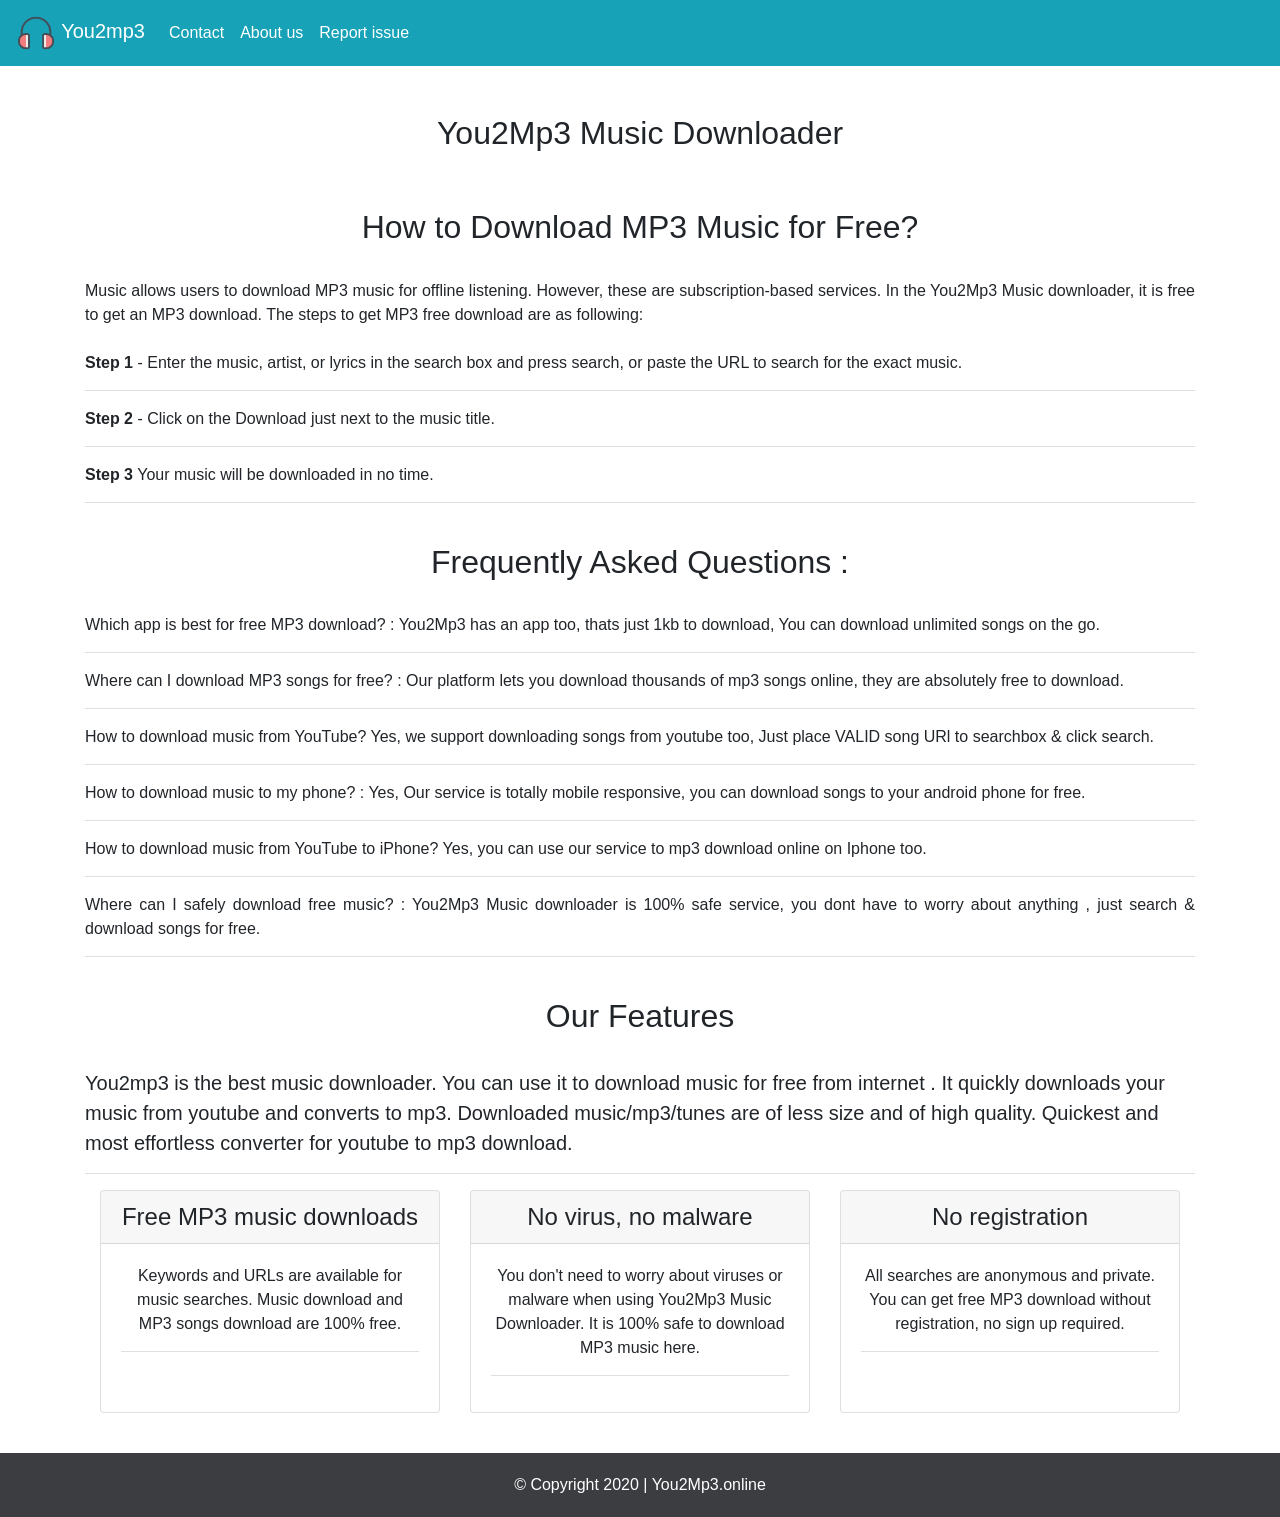
<file: templates/about/about-us.html>
<!DOCTYPE html>
<head>
    <title>About Us</title>
    <meta charset="utf-8">
    <meta name="viewport" content="width=device-width, initial-scale=1">
    <meta charset="utf-8">
    <meta http-equiv="X-UA-Compatible" content="IE=edge">
    <meta name="robots" content="index,follow">
    <meta name="viewport" content="width=device-width, initial-scale=1">
    <meta name="keywords" content="youtube,mp3,converter,mp3 downloader">
    <!-- The above 3 meta tags *must* come first in the head; any other head content must come *after* these tags -->
    <meta name="description" content="Best mp3 downloader. It converts youtube video to mp3 (audio) .">
    <meta name="author" content="Shriniket Deshmukh">
    <meta name="google-site-verification" content="qfklzXawE9NIPtJ610evPeB9g4TDpAusvRpA3a_BpjU" />
    <script src="https://ajax.googleapis.com/ajax/libs/jquery/1.12.4/jquery.min.js"></script>
    <link rel="icon" href="[data-uri]">
    <!--<link href="https://fonts.googleapis.com/css2?family=Balsamiq+Sans&display=swap" rel="stylesheet">-->
    <link rel="stylesheet" href="/static/css/site_css.css">
    <link rel="stylesheet" href="/static/css/custom_css.css">

    <!--<style>
        body{
            font-family: 'Balsamiq Sans', cursive;
        }
    </style>-->
</head>
<body>
	<header>
        <nav class="navbar sticky-top navbar-expand-lg navbar-light bg-info col-12">
            <a class="navbar-brand" href="https://www.you2mp3.online/"><img src="[data-uri]">&nbsp;You2mp3</a>
            <button class="navbar-toggler" type="button" data-toggle="collapse" data-target="#menuitem">
            <span class="navbar-toggler-icon text-warning"></span>
            </button>
            <div class="collapse navbar-collapse" id="menuitem">
                <ul class="navbar-nav">
                    <!--
                    <li class="nav-item">
                        <a class="nav-link" href="https://www.you2mp3.online/forum" target="_blank">Forum</a>
                    </li>
                    <li class="nav-item">
                        <a class="nav-link" href="https://www.you2mp3.online/blog" target="_blank">Blog</a>
                    </li>
                    -->
                    <li class="nav-item ">
                        <a class="nav-link" href="mailto:onesearchbusiness@gmail.com" target="_blank">Contact</a>
                    </li>
                    <li class="nav-item">
                        <a class="nav-link" href="https://www.you2mp3.online/home" target="_blank">About us</a>
                    </li>
                    <li class="nav-item">
                        <a class="nav-link" href="mailto:onesearchbusiness@gmail.com" target="_blank">Report issue</a>
                    </li>
                </ul>
            </div>
            <div class="d-none d-md-block">
            <ul class="navbar-nav">
				<!--<li><a class="nav-link" href="https://www.facebook.com/sharer/sharer.php?u=https%3A//www.you2mp3.online/"><img src="[data-uri]"></a></li>
				<li><a class="nav-link" href="https://twitter.com/intent/tweet?text=Check out this youtube and soundcloud downloader now! https%3A//www.you2mp3.online/"><img src="[data-uri]"></a></li>-->
				<!--<li><a class="nav-link" href="https://wa.me/?text=Check out this youtube and soundcloud  downloader now! https%3A//www.you2mp3.online/"><img src="[data-uri]"></a></li>-->
			</ul>
			</div>
        </nav>
    </header>
    <br/><br/>



	<section>
		<div class="container">
			<div class="row">
			    <div class="col-md-12 text-center">
			        <h2>You2Mp3 Music Downloader</h2>
			    </div>
			</div>
			<br/>
<!--			            <div class="row text-justify">-->
<!--                    <p>You2Mp3 is a daily renewed <b>online music 🎧</b> search engine. This website provides <b>high quality mp3</b> 💯 downloads.</p>-->
<!--                    <p>You2Mp3 Music Downloader is simple & fast <b> music downloader for iphone-->
<!--</b> online. We help you to download free music for your android phones , iphones. We are the <b>#1</b> 👌 resource for free music. Our Visitors are able to browse, and download music for free.</p>-->
<!--                    <p>There is no registration required , you can easily download thousands of mp3 songs without any software. <b>You2mp3 Music Downloader</b> is a self-service YouTube Converter too. You can download YouTube videos as MP3 files in just a few steps. The service is for everyone from large businesses to individuals.</p>-->
<!--                    <p>You just have to type song name in search box ,and hit <b>"enter"</b> . You can also search songs , and download music fast & free.</p>-->
                    <!--
<!--                    <p>You2Mp3 Music Downloader is a free music downloader with no virus infection, and 100% allowed to download MP3 music.</p>-->
<!--                    <p>It isn't just an online music downloader, yet in addition the best free music downloader app for android 2019/2020 and underpins the two watchwords and URL music download. Discover any music you need on the Internet and download music free online in You2Mp3 Music Downloader!</p>-->
<!--                    <p>You can search for new Bollywood movies songs download mp3 too.</p>-->
<!--                    <p>We are Truly Made In India ❤️ !</p>-->
<!--                </div>-->
                <br/>
                <div class="row text-justify">
                    <div class="col-md-12">
                        <h2 align="center">How to Download MP3 Music for Free?</h2>
                        <br/>
                        Music allows users to download MP3 music for offline listening. However, these are subscription-based services. In the You2Mp3 Music downloader, it is free to get an MP3 download. The steps to get MP3 free download are as following:
                        <br/><br/>
                        <p><strong>Step 1</strong> - Enter the music, artist, or lyrics in the search box and press search, or paste the URL to search for the exact music.</p>

                        <p><strong>Step 2</strong> - Click on the Download just next to the music title.</p>

                        <p><strong>Step 3</strong>  Your music will be downloaded in no time.</p>

                    </div>
                </div>
                <br/>
                <div class="row text-justify">
                    <div class="col-md-12">
                        <h2 align="center">Frequently Asked Questions :</h2>
                        <br/>
                        <p>Which app is best for free MP3 download? : You2Mp3 has an app too, thats just 1kb to download, You can download unlimited songs on the go.  </p>
                        <p>Where can I download MP3 songs for free? : Our platform lets you download thousands of mp3 songs online, they are absolutely free to download.</p>
                        <p>How to download music from YouTube? Yes, we support downloading songs from youtube too, Just place VALID song URl to searchbox & click search.</p>
                        <p>How to download music to my phone? : Yes, Our service is totally mobile responsive, you can download songs to your android phone for free.</p>
                        <p>How to download music from YouTube to iPhone? Yes, you can use our service to mp3 download online on Iphone too.</p>
                        <p>Where can I safely download free music? : You2Mp3 Music downloader is 100% safe service, you dont have to worry about anything , just search & download songs for free.</p>
                        <!--<p>Is this a site for Hindi songs free download  ? : Yes, you can download hindi songs using our  <a href="https://www.you2mp3.online/hindi-songs-download">free hindi song download</a> service.</p>-->
                    </div>
                </div>
                  <br/>
                <div class="row">
                    <div class="col-md-12">
                         <div class="pricing-header">
      <h2 align="center">Our Features</h2>
      <br/>
      <p class="lead">You2mp3 is the best music downloader. You can use it to download music for free from internet . It quickly downloads your music from youtube and converts to mp3. Downloaded music/mp3/tunes are of less size and of high quality. Quickest and most effortless converter for youtube to mp3 download.</p>
    </div>

    <div class="container">
      <div class="card-deck mb-3 text-center">
        <div class="card mb-4 box-shadow">
          <div class="card-header">
            <h4 class="my-0 font-weight-normal">Free MP3 music downloads</h4>
          </div>
          <div class="card-body">
            <p>
                Keywords and URLs are available for music searches. Music download and MP3 songs download are 100% free.
            </p>
          </div>
        </div>
        <div class="card mb-4 box-shadow">
          <div class="card-header">
            <h4 class="my-0 font-weight-normal">No virus, no malware</h4>
          </div>
          <div class="card-body">
            <p>
                You don't need to worry about viruses or malware when using You2Mp3 Music Downloader. It is 100% safe to download MP3 music here.
            </p>
          </div>
        </div>
        <div class="card mb-4 box-shadow">
          <div class="card-header">
            <h4 class="my-0 font-weight-normal">No registration</h4>
          </div>
          <div class="card-body">
            <p>
                All searches are anonymous and private. You can get free MP3 download without registration, no sign up required.
            </p>
          </div>
        </div>
      </div>
                    </div>
                </div>

            </div>


		</div>
	</section>


		<footer>
		<div>
			&copy; Copyright 2020 | You2Mp3.online
		</div>

	</footer>


</body>
</html>
</file>
<file: static/css/site_css.css>
:root{--blue:#007bff;--indigo:#6610f2;--purple:#6f42c1;--pink:#e83e8c;--red:#dc3545;--orange:#fd7e14;--yellow:#ffc107;--green:#28a745;--teal:#20c997;--cyan:#17a2b8;--white:#fff;--gray:#6c757d;--gray-dark:#343a40;--primary:#007bff;--secondary:#6c757d;--success:#28a745;--info:#17a2b8;--warning:#ffc107;--danger:#dc3545;--light:#f8f9fa;--dark:#343a40;--breakpoint-xs:0;--breakpoint-sm:576px;--breakpoint-md:768px;--breakpoint-lg:992px;--breakpoint-xl:1200px;--font-family-sans-serif:-apple-system,BlinkMacSystemFont,"Segoe UI",Roboto,"Helvetica Neue",Arial,"Noto Sans",sans-serif,"Apple Color Emoji","Segoe UI Emoji","Segoe UI Symbol","Noto Color Emoji";--font-family-monospace:SFMono-Regular,Menlo,Monaco,Consolas,"Liberation Mono","Courier New",monospace}*,*::before,*::after{box-sizing:border-box}html{font-family:sans-serif;line-height:1.15;-webkit-text-size-adjust:100%;-webkit-tap-highlight-color:rgba(0,0,0,0)}article,aside,figcaption,figure,footer,header,hgroup,main,nav,section{display:block}body{margin:0;font-family:-apple-system,BlinkMacSystemFont,"Segoe UI",Roboto,"Helvetica Neue",Arial,"Noto Sans",sans-serif,"Apple Color Emoji","Segoe UI Emoji","Segoe UI Symbol","Noto Color Emoji";font-size:1rem;font-weight:400;line-height:1.5;color:#212529;text-align:left;background-color:#fff}[tabindex="-1"]:focus:not(:focus-visible){outline:0!important}hr{box-sizing:content-box;height:0;overflow:visible}h1,h2,h3,h4,h5,h6{margin-top:0;margin-bottom:.5rem}p{margin-top:0;margin-bottom:1rem}abbr[title],abbr[data-original-title]{text-decoration:underline;-webkit-text-decoration:underline dotted;text-decoration:underline dotted;cursor:help;border-bottom:0;-webkit-text-decoration-skip-ink:none;text-decoration-skip-ink:none}address{margin-bottom:1rem;font-style:normal;line-height:inherit}ol,ul,dl{margin-top:0;margin-bottom:1rem}ol ol,ul ul,ol ul,ul ol{margin-bottom:0}dt{font-weight:700}dd{margin-bottom:.5rem;margin-left:0}blockquote{margin:0 0 1rem}b,strong{font-weight:bolder}small{font-size:80%}sub,sup{position:relative;font-size:75%;line-height:0;vertical-align:baseline}sub{bottom:-.25em}sup{top:-.5em}a{color:#007bff;text-decoration:none;background-color:transparent}a:hover{color:#0056b3;text-decoration:underline}a:not([href]){color:inherit;text-decoration:none}a:not([href]):hover{color:inherit;text-decoration:none}pre,code,kbd,samp{font-family:SFMono-Regular,Menlo,Monaco,Consolas,"Liberation Mono","Courier New",monospace;font-size:1em}pre{margin-top:0;margin-bottom:1rem;overflow:auto}figure{margin:0 0 1rem}img{vertical-align:middle;border-style:none}svg{overflow:hidden;vertical-align:middle}table{border-collapse:collapse}caption{padding-top:.75rem;padding-bottom:.75rem;color:#6c757d;text-align:left;caption-side:bottom}th{text-align:inherit}label{display:inline-block;margin-bottom:.5rem}button{border-radius:0}button:focus{outline:1px dotted;outline:5px auto -webkit-focus-ring-color}input,button,select,optgroup,textarea{margin:0;font-family:inherit;font-size:inherit;line-height:inherit}button,input{overflow:visible}button,select{text-transform:none}select{word-wrap:normal}button,[type="button"],[type="reset"],[type="submit"]{-webkit-appearance:button}button:not(:disabled),[type="button"]:not(:disabled),[type="reset"]:not(:disabled),[type="submit"]:not(:disabled){cursor:pointer}button::-moz-focus-inner,[type="button"]::-moz-focus-inner,[type="reset"]::-moz-focus-inner,[type="submit"]::-moz-focus-inner{padding:0;border-style:none}input[type="radio"],input[type="checkbox"]{box-sizing:border-box;padding:0}input[type="date"],input[type="time"],input[type="datetime-local"],input[type="month"]{-webkit-appearance:listbox}textarea{overflow:auto;resize:vertical}fieldset{min-width:0;padding:0;margin:0;border:0}legend{display:block;width:100%;max-width:100%;padding:0;margin-bottom:.5rem;font-size:1.5rem;line-height:inherit;color:inherit;white-space:normal}progress{vertical-align:baseline}[type="number"]::-webkit-inner-spin-button,[type="number"]::-webkit-outer-spin-button{height:auto}[type="search"]{outline-offset:-2px;-webkit-appearance:none}[type="search"]::-webkit-search-decoration{-webkit-appearance:none}::-webkit-file-upload-button{font:inherit;-webkit-appearance:button}output{display:inline-block}summary{display:list-item;cursor:pointer}template{display:none}[hidden]{display:none!important}h1,h2,h3,h4,h5,h6,.h1,.h2,.h3,.h4,.h5,.h6{margin-bottom:.5rem;font-weight:500;line-height:1.2}h1,.h1{font-size:2.5rem}h2,.h2{font-size:2rem}h3,.h3{font-size:1.75rem}h4,.h4{font-size:1.5rem}h5,.h5{font-size:1.25rem}h6,.h6{font-size:1rem}.lead{font-size:1.25rem;font-weight:300}.display-1{font-size:6rem;font-weight:300;line-height:1.2}.display-2{font-size:5.5rem;font-weight:300;line-height:1.2}.display-3{font-size:4.5rem;font-weight:300;line-height:1.2}.display-4{font-size:3.5rem;font-weight:300;line-height:1.2}hr{margin-top:1rem;margin-bottom:1rem;border:0;border-top:1px solid rgba(0,0,0,.1)}small,.small{font-size:80%;font-weight:400}mark,.mark{padding:.2em;background-color:#fcf8e3}.list-unstyled{padding-left:0;list-style:none}.list-inline{padding-left:0;list-style:none}.list-inline-item{display:inline-block}.list-inline-item:not(:last-child){margin-right:.5rem}.initialism{font-size:90%;text-transform:uppercase}.blockquote{margin-bottom:1rem;font-size:1.25rem}.blockquote-footer{display:block;font-size:80%;color:#6c757d}.blockquote-footer::before{content:"\2014\00A0"}.img-fluid{max-width:100%;height:auto}.img-thumbnail{padding:.25rem;background-color:#fff;border:1px solid #dee2e6;border-radius:.25rem;max-width:100%;height:auto}.figure{display:inline-block}.figure-img{margin-bottom:.5rem;line-height:1}.figure-caption{font-size:90%;color:#6c757d}code{font-size:87.5%;color:#e83e8c;word-wrap:break-word}a>code{color:inherit}kbd{padding:.2rem .4rem;font-size:87.5%;color:#fff;background-color:#212529;border-radius:.2rem}kbd kbd{padding:0;font-size:100%;font-weight:700}pre{display:block;font-size:87.5%;color:#212529}pre code{font-size:inherit;color:inherit;word-break:normal}.pre-scrollable{max-height:340px;overflow-y:scroll}.container{width:100%;padding-right:15px;padding-left:15px;margin-right:auto;margin-left:auto}@media (min-width:576px){.container{max-width:540px}}@media (min-width:768px){.container{max-width:720px}}@media (min-width:992px){.container{max-width:960px}}@media (min-width:1200px){.container{max-width:1140px}}.container-fluid,.container-sm,.container-md,.container-lg,.container-xl{width:100%;padding-right:15px;padding-left:15px;margin-right:auto;margin-left:auto}@media (min-width:576px){.container,.container-sm{max-width:540px}}@media (min-width:768px){.container,.container-sm,.container-md{max-width:720px}}@media (min-width:992px){.container,.container-sm,.container-md,.container-lg{max-width:960px}}@media (min-width:1200px){.container,.container-sm,.container-md,.container-lg,.container-xl{max-width:1140px}}.row{display:-ms-flexbox;display:flex;-ms-flex-wrap:wrap;flex-wrap:wrap;margin-right:-15px;margin-left:-15px}.no-gutters{margin-right:0;margin-left:0}.no-gutters>.col,.no-gutters>[class*="col-"]{padding-right:0;padding-left:0}.col-1,.col-2,.col-3,.col-4,.col-5,.col-6,.col-7,.col-8,.col-9,.col-10,.col-11,.col-12,.col,.col-auto,.col-sm-1,.col-sm-2,.col-sm-3,.col-sm-4,.col-sm-5,.col-sm-6,.col-sm-7,.col-sm-8,.col-sm-9,.col-sm-10,.col-sm-11,.col-sm-12,.col-sm,.col-sm-auto,.col-md-1,.col-md-2,.col-md-3,.col-md-4,.col-md-5,.col-md-6,.col-md-7,.col-md-8,.col-md-9,.col-md-10,.col-md-11,.col-md-12,.col-md,.col-md-auto,.col-lg-1,.col-lg-2,.col-lg-3,.col-lg-4,.col-lg-5,.col-lg-6,.col-lg-7,.col-lg-8,.col-lg-9,.col-lg-10,.col-lg-11,.col-lg-12,.col-lg,.col-lg-auto,.col-xl-1,.col-xl-2,.col-xl-3,.col-xl-4,.col-xl-5,.col-xl-6,.col-xl-7,.col-xl-8,.col-xl-9,.col-xl-10,.col-xl-11,.col-xl-12,.col-xl,.col-xl-auto{position:relative;width:100%;padding-right:15px;padding-left:15px}.col{-ms-flex-preferred-size:0;flex-basis:0%;-ms-flex-positive:1;flex-grow:1;max-width:100%}.row-cols-1>*{-ms-flex:0 0 100%;flex:0 0 100%;max-width:100%}.row-cols-2>*{-ms-flex:0 0 50%;flex:0 0 50%;max-width:50%}.row-cols-3>*{-ms-flex:0 0 33.333333%;flex:0 0 33.333333%;max-width:33.333333%}.row-cols-4>*{-ms-flex:0 0 25%;flex:0 0 25%;max-width:25%}.row-cols-5>*{-ms-flex:0 0 20%;flex:0 0 20%;max-width:20%}.row-cols-6>*{-ms-flex:0 0 16.666667%;flex:0 0 16.666667%;max-width:16.666667%}.col-auto{-ms-flex:0 0 auto;flex:0 0 auto;width:auto;max-width:100%}.col-1{-ms-flex:0 0 8.333333%;flex:0 0 8.333333%;max-width:8.333333%}.col-2{-ms-flex:0 0 16.666667%;flex:0 0 16.666667%;max-width:16.666667%}.col-3{-ms-flex:0 0 25%;flex:0 0 25%;max-width:25%}.col-4{-ms-flex:0 0 33.333333%;flex:0 0 33.333333%;max-width:33.333333%}.col-5{-ms-flex:0 0 41.666667%;flex:0 0 41.666667%;max-width:41.666667%}.col-6{-ms-flex:0 0 50%;flex:0 0 50%;max-width:50%}.col-7{-ms-flex:0 0 58.333333%;flex:0 0 58.333333%;max-width:58.333333%}.col-8{-ms-flex:0 0 66.666667%;flex:0 0 66.666667%;max-width:66.666667%}.col-9{-ms-flex:0 0 75%;flex:0 0 75%;max-width:75%}.col-10{-ms-flex:0 0 83.333333%;flex:0 0 83.333333%;max-width:83.333333%}.col-11{-ms-flex:0 0 91.666667%;flex:0 0 91.666667%;max-width:91.666667%}.col-12{-ms-flex:0 0 100%;flex:0 0 100%;max-width:100%}.order-first{-ms-flex-order:-1;order:-1}.order-last{-ms-flex-order:13;order:13}.order-0{-ms-flex-order:0;order:0}.order-1{-ms-flex-order:1;order:1}.order-2{-ms-flex-order:2;order:2}.order-3{-ms-flex-order:3;order:3}.order-4{-ms-flex-order:4;order:4}.order-5{-ms-flex-order:5;order:5}.order-6{-ms-flex-order:6;order:6}.order-7{-ms-flex-order:7;order:7}.order-8{-ms-flex-order:8;order:8}.order-9{-ms-flex-order:9;order:9}.order-10{-ms-flex-order:10;order:10}.order-11{-ms-flex-order:11;order:11}.order-12{-ms-flex-order:12;order:12}.offset-1{margin-left:8.333333%}.offset-2{margin-left:16.666667%}.offset-3{margin-left:25%}.offset-4{margin-left:33.333333%}.offset-5{margin-left:41.666667%}.offset-6{margin-left:50%}.offset-7{margin-left:58.333333%}.offset-8{margin-left:66.666667%}.offset-9{margin-left:75%}.offset-10{margin-left:83.333333%}.offset-11{margin-left:91.666667%}@media (min-width:576px){.col-sm{-ms-flex-preferred-size:0;flex-basis:0%;-ms-flex-positive:1;flex-grow:1;max-width:100%}.row-cols-sm-1>*{-ms-flex:0 0 100%;flex:0 0 100%;max-width:100%}.row-cols-sm-2>*{-ms-flex:0 0 50%;flex:0 0 50%;max-width:50%}.row-cols-sm-3>*{-ms-flex:0 0 33.333333%;flex:0 0 33.333333%;max-width:33.333333%}.row-cols-sm-4>*{-ms-flex:0 0 25%;flex:0 0 25%;max-width:25%}.row-cols-sm-5>*{-ms-flex:0 0 20%;flex:0 0 20%;max-width:20%}.row-cols-sm-6>*{-ms-flex:0 0 16.666667%;flex:0 0 16.666667%;max-width:16.666667%}.col-sm-auto{-ms-flex:0 0 auto;flex:0 0 auto;width:auto;max-width:100%}.col-sm-1{-ms-flex:0 0 8.333333%;flex:0 0 8.333333%;max-width:8.333333%}.col-sm-2{-ms-flex:0 0 16.666667%;flex:0 0 16.666667%;max-width:16.666667%}.col-sm-3{-ms-flex:0 0 25%;flex:0 0 25%;max-width:25%}.col-sm-4{-ms-flex:0 0 33.333333%;flex:0 0 33.333333%;max-width:33.333333%}.col-sm-5{-ms-flex:0 0 41.666667%;flex:0 0 41.666667%;max-width:41.666667%}.col-sm-6{-ms-flex:0 0 50%;flex:0 0 50%;max-width:50%}.col-sm-7{-ms-flex:0 0 58.333333%;flex:0 0 58.333333%;max-width:58.333333%}.col-sm-8{-ms-flex:0 0 66.666667%;flex:0 0 66.666667%;max-width:66.666667%}.col-sm-9{-ms-flex:0 0 75%;flex:0 0 75%;max-width:75%}.col-sm-10{-ms-flex:0 0 83.333333%;flex:0 0 83.333333%;max-width:83.333333%}.col-sm-11{-ms-flex:0 0 91.666667%;flex:0 0 91.666667%;max-width:91.666667%}.col-sm-12{-ms-flex:0 0 100%;flex:0 0 100%;max-width:100%}.order-sm-first{-ms-flex-order:-1;order:-1}.order-sm-last{-ms-flex-order:13;order:13}.order-sm-0{-ms-flex-order:0;order:0}.order-sm-1{-ms-flex-order:1;order:1}.order-sm-2{-ms-flex-order:2;order:2}.order-sm-3{-ms-flex-order:3;order:3}.order-sm-4{-ms-flex-order:4;order:4}.order-sm-5{-ms-flex-order:5;order:5}.order-sm-6{-ms-flex-order:6;order:6}.order-sm-7{-ms-flex-order:7;order:7}.order-sm-8{-ms-flex-order:8;order:8}.order-sm-9{-ms-flex-order:9;order:9}.order-sm-10{-ms-flex-order:10;order:10}.order-sm-11{-ms-flex-order:11;order:11}.order-sm-12{-ms-flex-order:12;order:12}.offset-sm-0{margin-left:0}.offset-sm-1{margin-left:8.333333%}.offset-sm-2{margin-left:16.666667%}.offset-sm-3{margin-left:25%}.offset-sm-4{margin-left:33.333333%}.offset-sm-5{margin-left:41.666667%}.offset-sm-6{margin-left:50%}.offset-sm-7{margin-left:58.333333%}.offset-sm-8{margin-left:66.666667%}.offset-sm-9{margin-left:75%}.offset-sm-10{margin-left:83.333333%}.offset-sm-11{margin-left:91.666667%}}@media (min-width:768px){.col-md{-ms-flex-preferred-size:0;flex-basis:0%;-ms-flex-positive:1;flex-grow:1;max-width:100%}.row-cols-md-1>*{-ms-flex:0 0 100%;flex:0 0 100%;max-width:100%}.row-cols-md-2>*{-ms-flex:0 0 50%;flex:0 0 50%;max-width:50%}.row-cols-md-3>*{-ms-flex:0 0 33.333333%;flex:0 0 33.333333%;max-width:33.333333%}.row-cols-md-4>*{-ms-flex:0 0 25%;flex:0 0 25%;max-width:25%}.row-cols-md-5>*{-ms-flex:0 0 20%;flex:0 0 20%;max-width:20%}.row-cols-md-6>*{-ms-flex:0 0 16.666667%;flex:0 0 16.666667%;max-width:16.666667%}.col-md-auto{-ms-flex:0 0 auto;flex:0 0 auto;width:auto;max-width:100%}.col-md-1{-ms-flex:0 0 8.333333%;flex:0 0 8.333333%;max-width:8.333333%}.col-md-2{-ms-flex:0 0 16.666667%;flex:0 0 16.666667%;max-width:16.666667%}.col-md-3{-ms-flex:0 0 25%;flex:0 0 25%;max-width:25%}.col-md-4{-ms-flex:0 0 33.333333%;flex:0 0 33.333333%;max-width:33.333333%}.col-md-5{-ms-flex:0 0 41.666667%;flex:0 0 41.666667%;max-width:41.666667%}.col-md-6{-ms-flex:0 0 50%;flex:0 0 50%;max-width:50%}.col-md-7{-ms-flex:0 0 58.333333%;flex:0 0 58.333333%;max-width:58.333333%}.col-md-8{-ms-flex:0 0 66.666667%;flex:0 0 66.666667%;max-width:66.666667%}.col-md-9{-ms-flex:0 0 75%;flex:0 0 75%;max-width:75%}.col-md-10{-ms-flex:0 0 83.333333%;flex:0 0 83.333333%;max-width:83.333333%}.col-md-11{-ms-flex:0 0 91.666667%;flex:0 0 91.666667%;max-width:91.666667%}.col-md-12{-ms-flex:0 0 100%;flex:0 0 100%;max-width:100%}.order-md-first{-ms-flex-order:-1;order:-1}.order-md-last{-ms-flex-order:13;order:13}.order-md-0{-ms-flex-order:0;order:0}.order-md-1{-ms-flex-order:1;order:1}.order-md-2{-ms-flex-order:2;order:2}.order-md-3{-ms-flex-order:3;order:3}.order-md-4{-ms-flex-order:4;order:4}.order-md-5{-ms-flex-order:5;order:5}.order-md-6{-ms-flex-order:6;order:6}.order-md-7{-ms-flex-order:7;order:7}.order-md-8{-ms-flex-order:8;order:8}.order-md-9{-ms-flex-order:9;order:9}.order-md-10{-ms-flex-order:10;order:10}.order-md-11{-ms-flex-order:11;order:11}.order-md-12{-ms-flex-order:12;order:12}.offset-md-0{margin-left:0}.offset-md-1{margin-left:8.333333%}.offset-md-2{margin-left:16.666667%}.offset-md-3{margin-left:25%}.offset-md-4{margin-left:33.333333%}.offset-md-5{margin-left:41.666667%}.offset-md-6{margin-left:50%}.offset-md-7{margin-left:58.333333%}.offset-md-8{margin-left:66.666667%}.offset-md-9{margin-left:75%}.offset-md-10{margin-left:83.333333%}.offset-md-11{margin-left:91.666667%}}@media (min-width:992px){.col-lg{-ms-flex-preferred-size:0;flex-basis:0%;-ms-flex-positive:1;flex-grow:1;max-width:100%}.row-cols-lg-1>*{-ms-flex:0 0 100%;flex:0 0 100%;max-width:100%}.row-cols-lg-2>*{-ms-flex:0 0 50%;flex:0 0 50%;max-width:50%}.row-cols-lg-3>*{-ms-flex:0 0 33.333333%;flex:0 0 33.333333%;max-width:33.333333%}.row-cols-lg-4>*{-ms-flex:0 0 25%;flex:0 0 25%;max-width:25%}.row-cols-lg-5>*{-ms-flex:0 0 20%;flex:0 0 20%;max-width:20%}.row-cols-lg-6>*{-ms-flex:0 0 16.666667%;flex:0 0 16.666667%;max-width:16.666667%}.col-lg-auto{-ms-flex:0 0 auto;flex:0 0 auto;width:auto;max-width:100%}.col-lg-1{-ms-flex:0 0 8.333333%;flex:0 0 8.333333%;max-width:8.333333%}.col-lg-2{-ms-flex:0 0 16.666667%;flex:0 0 16.666667%;max-width:16.666667%}.col-lg-3{-ms-flex:0 0 25%;flex:0 0 25%;max-width:25%}.col-lg-4{-ms-flex:0 0 33.333333%;flex:0 0 33.333333%;max-width:33.333333%}.col-lg-5{-ms-flex:0 0 41.666667%;flex:0 0 41.666667%;max-width:41.666667%}.col-lg-6{-ms-flex:0 0 50%;flex:0 0 50%;max-width:50%}.col-lg-7{-ms-flex:0 0 58.333333%;flex:0 0 58.333333%;max-width:58.333333%}.col-lg-8{-ms-flex:0 0 66.666667%;flex:0 0 66.666667%;max-width:66.666667%}.col-lg-9{-ms-flex:0 0 75%;flex:0 0 75%;max-width:75%}.col-lg-10{-ms-flex:0 0 83.333333%;flex:0 0 83.333333%;max-width:83.333333%}.col-lg-11{-ms-flex:0 0 91.666667%;flex:0 0 91.666667%;max-width:91.666667%}.col-lg-12{-ms-flex:0 0 100%;flex:0 0 100%;max-width:100%}.order-lg-first{-ms-flex-order:-1;order:-1}.order-lg-last{-ms-flex-order:13;order:13}.order-lg-0{-ms-flex-order:0;order:0}.order-lg-1{-ms-flex-order:1;order:1}.order-lg-2{-ms-flex-order:2;order:2}.order-lg-3{-ms-flex-order:3;order:3}.order-lg-4{-ms-flex-order:4;order:4}.order-lg-5{-ms-flex-order:5;order:5}.order-lg-6{-ms-flex-order:6;order:6}.order-lg-7{-ms-flex-order:7;order:7}.order-lg-8{-ms-flex-order:8;order:8}.order-lg-9{-ms-flex-order:9;order:9}.order-lg-10{-ms-flex-order:10;order:10}.order-lg-11{-ms-flex-order:11;order:11}.order-lg-12{-ms-flex-order:12;order:12}.offset-lg-0{margin-left:0}.offset-lg-1{margin-left:8.333333%}.offset-lg-2{margin-left:16.666667%}.offset-lg-3{margin-left:25%}.offset-lg-4{margin-left:33.333333%}.offset-lg-5{margin-left:41.666667%}.offset-lg-6{margin-left:50%}.offset-lg-7{margin-left:58.333333%}.offset-lg-8{margin-left:66.666667%}.offset-lg-9{margin-left:75%}.offset-lg-10{margin-left:83.333333%}.offset-lg-11{margin-left:91.666667%}}@media (min-width:1200px){.col-xl{-ms-flex-preferred-size:0;flex-basis:0%;-ms-flex-positive:1;flex-grow:1;max-width:100%}.row-cols-xl-1>*{-ms-flex:0 0 100%;flex:0 0 100%;max-width:100%}.row-cols-xl-2>*{-ms-flex:0 0 50%;flex:0 0 50%;max-width:50%}.row-cols-xl-3>*{-ms-flex:0 0 33.333333%;flex:0 0 33.333333%;max-width:33.333333%}.row-cols-xl-4>*{-ms-flex:0 0 25%;flex:0 0 25%;max-width:25%}.row-cols-xl-5>*{-ms-flex:0 0 20%;flex:0 0 20%;max-width:20%}.row-cols-xl-6>*{-ms-flex:0 0 16.666667%;flex:0 0 16.666667%;max-width:16.666667%}.col-xl-auto{-ms-flex:0 0 auto;flex:0 0 auto;width:auto;max-width:100%}.col-xl-1{-ms-flex:0 0 8.333333%;flex:0 0 8.333333%;max-width:8.333333%}.col-xl-2{-ms-flex:0 0 16.666667%;flex:0 0 16.666667%;max-width:16.666667%}.col-xl-3{-ms-flex:0 0 25%;flex:0 0 25%;max-width:25%}.col-xl-4{-ms-flex:0 0 33.333333%;flex:0 0 33.333333%;max-width:33.333333%}.col-xl-5{-ms-flex:0 0 41.666667%;flex:0 0 41.666667%;max-width:41.666667%}.col-xl-6{-ms-flex:0 0 50%;flex:0 0 50%;max-width:50%}.col-xl-7{-ms-flex:0 0 58.333333%;flex:0 0 58.333333%;max-width:58.333333%}.col-xl-8{-ms-flex:0 0 66.666667%;flex:0 0 66.666667%;max-width:66.666667%}.col-xl-9{-ms-flex:0 0 75%;flex:0 0 75%;max-width:75%}.col-xl-10{-ms-flex:0 0 83.333333%;flex:0 0 83.333333%;max-width:83.333333%}.col-xl-11{-ms-flex:0 0 91.666667%;flex:0 0 91.666667%;max-width:91.666667%}.col-xl-12{-ms-flex:0 0 100%;flex:0 0 100%;max-width:100%}.order-xl-first{-ms-flex-order:-1;order:-1}.order-xl-last{-ms-flex-order:13;order:13}.order-xl-0{-ms-flex-order:0;order:0}.order-xl-1{-ms-flex-order:1;order:1}.order-xl-2{-ms-flex-order:2;order:2}.order-xl-3{-ms-flex-order:3;order:3}.order-xl-4{-ms-flex-order:4;order:4}.order-xl-5{-ms-flex-order:5;order:5}.order-xl-6{-ms-flex-order:6;order:6}.order-xl-7{-ms-flex-order:7;order:7}.order-xl-8{-ms-flex-order:8;order:8}.order-xl-9{-ms-flex-order:9;order:9}.order-xl-10{-ms-flex-order:10;order:10}.order-xl-11{-ms-flex-order:11;order:11}.order-xl-12{-ms-flex-order:12;order:12}.offset-xl-0{margin-left:0}.offset-xl-1{margin-left:8.333333%}.offset-xl-2{margin-left:16.666667%}.offset-xl-3{margin-left:25%}.offset-xl-4{margin-left:33.333333%}.offset-xl-5{margin-left:41.666667%}.offset-xl-6{margin-left:50%}.offset-xl-7{margin-left:58.333333%}.offset-xl-8{margin-left:66.666667%}.offset-xl-9{margin-left:75%}.offset-xl-10{margin-left:83.333333%}.offset-xl-11{margin-left:91.666667%}}.table{width:100%;margin-bottom:1rem;color:#212529}.table th,.table td{padding:.75rem;vertical-align:top;border-top:1px solid #dee2e6}.table thead th{vertical-align:bottom;border-bottom:2px solid #dee2e6}.table tbody+tbody{border-top:2px solid #dee2e6}.table-sm th,.table-sm td{padding:.3rem}.table-bordered{border:1px solid #dee2e6}.table-bordered th,.table-bordered td{border:1px solid #dee2e6}.table-bordered thead th,.table-bordered thead td{border-bottom-width:2px}.table-borderless th,.table-borderless td,.table-borderless thead th,.table-borderless tbody+tbody{border:0}.table-striped tbody tr:nth-of-type(odd){background-color:rgba(0,0,0,.05)}.table-hover tbody tr:hover{color:#212529;background-color:rgba(0,0,0,.075)}.table-primary,.table-primary>th,.table-primary>td{background-color:#b8daff}.table-primary th,.table-primary td,.table-primary thead th,.table-primary tbody+tbody{border-color:#7abaff}.table-hover .table-primary:hover{background-color:#9fcdff}.table-hover .table-primary:hover>td,.table-hover .table-primary:hover>th{background-color:#9fcdff}.table-secondary,.table-secondary>th,.table-secondary>td{background-color:#d6d8db}.table-secondary th,.table-secondary td,.table-secondary thead th,.table-secondary tbody+tbody{border-color:#b3b7bb}.table-hover .table-secondary:hover{background-color:#c8cbcf}.table-hover .table-secondary:hover>td,.table-hover .table-secondary:hover>th{background-color:#c8cbcf}.table-success,.table-success>th,.table-success>td{background-color:#c3e6cb}.table-success th,.table-success td,.table-success thead th,.table-success tbody+tbody{border-color:#8fd19e}.table-hover .table-success:hover{background-color:#b1dfbb}.table-hover .table-success:hover>td,.table-hover .table-success:hover>th{background-color:#b1dfbb}.table-info,.table-info>th,.table-info>td{background-color:#bee5eb}.table-info th,.table-info td,.table-info thead th,.table-info tbody+tbody{border-color:#86cfda}.table-hover .table-info:hover{background-color:#abdde5}.table-hover .table-info:hover>td,.table-hover .table-info:hover>th{background-color:#abdde5}.table-warning,.table-warning>th,.table-warning>td{background-color:#ffeeba}.table-warning th,.table-warning td,.table-warning thead th,.table-warning tbody+tbody{border-color:#ffdf7e}.table-hover .table-warning:hover{background-color:#ffe8a1}.table-hover .table-warning:hover>td,.table-hover .table-warning:hover>th{background-color:#ffe8a1}.table-danger,.table-danger>th,.table-danger>td{background-color:#f5c6cb}.table-danger th,.table-danger td,.table-danger thead th,.table-danger tbody+tbody{border-color:#ed969e}.table-hover .table-danger:hover{background-color:#f1b0b7}.table-hover .table-danger:hover>td,.table-hover .table-danger:hover>th{background-color:#f1b0b7}.table-light,.table-light>th,.table-light>td{background-color:#fdfdfe}.table-light th,.table-light td,.table-light thead th,.table-light tbody+tbody{border-color:#fbfcfc}.table-hover .table-light:hover{background-color:#ececf6}.table-hover .table-light:hover>td,.table-hover .table-light:hover>th{background-color:#ececf6}.table-dark,.table-dark>th,.table-dark>td{background-color:#c6c8ca}.table-dark th,.table-dark td,.table-dark thead th,.table-dark tbody+tbody{border-color:#95999c}.table-hover .table-dark:hover{background-color:#b9bbbe}.table-hover .table-dark:hover>td,.table-hover .table-dark:hover>th{background-color:#b9bbbe}.table-active,.table-active>th,.table-active>td{background-color:rgba(0,0,0,.075)}.table-hover .table-active:hover{background-color:rgba(0,0,0,.075)}.table-hover .table-active:hover>td,.table-hover .table-active:hover>th{background-color:rgba(0,0,0,.075)}.table .thead-dark th{color:#fff;background-color:#343a40;border-color:#454d55}.table .thead-light th{color:#495057;background-color:#e9ecef;border-color:#dee2e6}.table-dark{color:#fff;background-color:#343a40}.table-dark th,.table-dark td,.table-dark thead th{border-color:#454d55}.table-dark.table-bordered{border:0}.table-dark.table-striped tbody tr:nth-of-type(odd){background-color:rgba(255,255,255,.05)}.table-dark.table-hover tbody tr:hover{color:#fff;background-color:rgba(255,255,255,.075)}@media (max-width:575.98px){.table-responsive-sm{display:block;width:100%;overflow-x:auto;-webkit-overflow-scrolling:touch}.table-responsive-sm>.table-bordered{border:0}}@media (max-width:767.98px){.table-responsive-md{display:block;width:100%;overflow-x:auto;-webkit-overflow-scrolling:touch}.table-responsive-md>.table-bordered{border:0}}@media (max-width:991.98px){.table-responsive-lg{display:block;width:100%;overflow-x:auto;-webkit-overflow-scrolling:touch}.table-responsive-lg>.table-bordered{border:0}}@media (max-width:1199.98px){.table-responsive-xl{display:block;width:100%;overflow-x:auto;-webkit-overflow-scrolling:touch}.table-responsive-xl>.table-bordered{border:0}}.table-responsive{display:block;width:100%;overflow-x:auto;-webkit-overflow-scrolling:touch}.table-responsive>.table-bordered{border:0}.form-control{display:block;width:100%;height:calc(1.5em + 0.75rem + 2px);padding:.375rem .75rem;font-size:1rem;font-weight:400;line-height:1.5;color:#495057;background-color:#fff;background-clip:padding-box;border:1px solid #ced4da;border-radius:.25rem;transition:border-color 0.15s ease-in-out,box-shadow 0.15s ease-in-out}@media (prefers-reduced-motion:reduce){.form-control{transition:none}}.form-control::-ms-expand{background-color:transparent;border:0}.form-control:-moz-focusring{color:transparent;text-shadow:0 0 0 #495057}.form-control:focus{color:#495057;background-color:#fff;border-color:#80bdff;outline:0;box-shadow:0 0 0 .2rem rgba(0,123,255,.25)}.form-control::-webkit-input-placeholder{color:#6c757d;opacity:1}.form-control::-moz-placeholder{color:#6c757d;opacity:1}.form-control:-ms-input-placeholder{color:#6c757d;opacity:1}.form-control::-ms-input-placeholder{color:#6c757d;opacity:1}.form-control::placeholder{color:#6c757d;opacity:1}.form-control:disabled,.form-control[readonly]{background-color:#e9ecef;opacity:1}select.form-control:focus::-ms-value{color:#495057;background-color:#fff}.form-control-file,.form-control-range{display:block;width:100%}.col-form-label{padding-top:calc(0.375rem + 1px);padding-bottom:calc(0.375rem + 1px);margin-bottom:0;font-size:inherit;line-height:1.5}.col-form-label-lg{padding-top:calc(0.5rem + 1px);padding-bottom:calc(0.5rem + 1px);font-size:1.25rem;line-height:1.5}.col-form-label-sm{padding-top:calc(0.25rem + 1px);padding-bottom:calc(0.25rem + 1px);font-size:.875rem;line-height:1.5}.form-control-plaintext{display:block;width:100%;padding:.375rem 0;margin-bottom:0;font-size:1rem;line-height:1.5;color:#212529;background-color:transparent;border:solid transparent;border-width:1px 0}.form-control-plaintext.form-control-sm,.form-control-plaintext.form-control-lg{padding-right:0;padding-left:0}.form-control-sm{height:calc(1.5em + 0.5rem + 2px);padding:.25rem .5rem;font-size:.875rem;line-height:1.5;border-radius:.2rem}.form-control-lg{height:calc(1.5em + 1rem + 2px);padding:.5rem 1rem;font-size:1.25rem;line-height:1.5;border-radius:.3rem}select.form-control[size],select.form-control[multiple]{height:auto}textarea.form-control{height:auto}.form-group{margin-bottom:1rem}.form-text{display:block;margin-top:.25rem}.form-row{display:-ms-flexbox;display:flex;-ms-flex-wrap:wrap;flex-wrap:wrap;margin-right:-5px;margin-left:-5px}.form-row>.col,.form-row>[class*="col-"]{padding-right:5px;padding-left:5px}.form-check{position:relative;display:block;padding-left:1.25rem}.form-check-input{position:absolute;margin-top:.3rem;margin-left:-1.25rem}.form-check-input[disabled]~.form-check-label,.form-check-input:disabled~.form-check-label{color:#6c757d}.form-check-label{margin-bottom:0}.form-check-inline{display:-ms-inline-flexbox;display:inline-flex;-ms-flex-align:center;align-items:center;padding-left:0;margin-right:.75rem}.form-check-inline .form-check-input{position:static;margin-top:0;margin-right:.3125rem;margin-left:0}.valid-feedback{display:none;width:100%;margin-top:.25rem;font-size:80%;color:#28a745}.valid-tooltip{position:absolute;top:100%;z-index:5;display:none;max-width:100%;padding:.25rem .5rem;margin-top:.1rem;font-size:.875rem;line-height:1.5;color:#fff;background-color:rgba(40,167,69,.9);border-radius:.25rem}.was-validated :valid~.valid-feedback,.was-validated :valid~.valid-tooltip,.is-valid~.valid-feedback,.is-valid~.valid-tooltip{display:block}.was-validated .form-control:valid,.form-control.is-valid{border-color:#28a745;padding-right:calc(1.5em + 0.75rem);background-image:url("data:image/svg+xml,%3csvg xmlns='http://www.w3.org/2000/svg' width='8' height='8' viewBox='0 0 8 8'%3e%3cpath fill='%2328a745' d='M2.3 6.73L.6 4.53c-.4-1.04.46-1.4 1.1-.8l1.1 1.4 3.4-3.8c.6-.63 1.6-.27 1.2.7l-4 4.6c-.43.5-.8.4-1.1.1z'/%3e%3c/svg%3e");background-repeat:no-repeat;background-position:right calc(0.375em + 0.1875rem) center;background-size:calc(0.75em + 0.375rem) calc(0.75em + 0.375rem)}.was-validated .form-control:valid:focus,.form-control.is-valid:focus{border-color:#28a745;box-shadow:0 0 0 .2rem rgba(40,167,69,.25)}.was-validated textarea.form-control:valid,textarea.form-control.is-valid{padding-right:calc(1.5em + 0.75rem);background-position:top calc(0.375em + 0.1875rem) right calc(0.375em + 0.1875rem)}.was-validated .custom-select:valid,.custom-select.is-valid{border-color:#28a745;padding-right:calc(0.75em + 2.3125rem);background:url("data:image/svg+xml,%3csvg xmlns='http://www.w3.org/2000/svg' width='4' height='5' viewBox='0 0 4 5'%3e%3cpath fill='%23343a40' d='M2 0L0 2h4zm0 5L0 3h4z'/%3e%3c/svg%3e") no-repeat right .75rem center/8px 10px,url("data:image/svg+xml,%3csvg xmlns='http://www.w3.org/2000/svg' width='8' height='8' viewBox='0 0 8 8'%3e%3cpath fill='%2328a745' d='M2.3 6.73L.6 4.53c-.4-1.04.46-1.4 1.1-.8l1.1 1.4 3.4-3.8c.6-.63 1.6-.27 1.2.7l-4 4.6c-.43.5-.8.4-1.1.1z'/%3e%3c/svg%3e") #fff no-repeat center right 1.75rem/calc(0.75em + 0.375rem) calc(0.75em + 0.375rem)}.was-validated .custom-select:valid:focus,.custom-select.is-valid:focus{border-color:#28a745;box-shadow:0 0 0 .2rem rgba(40,167,69,.25)}.was-validated .form-check-input:valid~.form-check-label,.form-check-input.is-valid~.form-check-label{color:#28a745}.was-validated .form-check-input:valid~.valid-feedback,.was-validated .form-check-input:valid~.valid-tooltip,.form-check-input.is-valid~.valid-feedback,.form-check-input.is-valid~.valid-tooltip{display:block}.was-validated .custom-control-input:valid~.custom-control-label,.custom-control-input.is-valid~.custom-control-label{color:#28a745}.was-validated .custom-control-input:valid~.custom-control-label::before,.custom-control-input.is-valid~.custom-control-label::before{border-color:#28a745}.was-validated .custom-control-input:valid:checked~.custom-control-label::before,.custom-control-input.is-valid:checked~.custom-control-label::before{border-color:#34ce57;background-color:#34ce57}.was-validated .custom-control-input:valid:focus~.custom-control-label::before,.custom-control-input.is-valid:focus~.custom-control-label::before{box-shadow:0 0 0 .2rem rgba(40,167,69,.25)}.was-validated .custom-control-input:valid:focus:not(:checked)~.custom-control-label::before,.custom-control-input.is-valid:focus:not(:checked)~.custom-control-label::before{border-color:#28a745}.was-validated .custom-file-input:valid~.custom-file-label,.custom-file-input.is-valid~.custom-file-label{border-color:#28a745}.was-validated .custom-file-input:valid:focus~.custom-file-label,.custom-file-input.is-valid:focus~.custom-file-label{border-color:#28a745;box-shadow:0 0 0 .2rem rgba(40,167,69,.25)}.invalid-feedback{display:none;width:100%;margin-top:.25rem;font-size:80%;color:#dc3545}.invalid-tooltip{position:absolute;top:100%;z-index:5;display:none;max-width:100%;padding:.25rem .5rem;margin-top:.1rem;font-size:.875rem;line-height:1.5;color:#fff;background-color:rgba(220,53,69,.9);border-radius:.25rem}.was-validated :invalid~.invalid-feedback,.was-validated :invalid~.invalid-tooltip,.is-invalid~.invalid-feedback,.is-invalid~.invalid-tooltip{display:block}.was-validated .form-control:invalid,.form-control.is-invalid{border-color:#dc3545;padding-right:calc(1.5em + 0.75rem);background-image:url("data:image/svg+xml,%3csvg xmlns='http://www.w3.org/2000/svg' width='12' height='12' fill='none' stroke='%23dc3545' viewBox='0 0 12 12'%3e%3ccircle cx='6' cy='6' r='4.5'/%3e%3cpath stroke-linejoin='round' d='M5.8 3.6h.4L6 6.5z'/%3e%3ccircle cx='6' cy='8.2' r='.6' fill='%23dc3545' stroke='none'/%3e%3c/svg%3e");background-repeat:no-repeat;background-position:right calc(0.375em + 0.1875rem) center;background-size:calc(0.75em + 0.375rem) calc(0.75em + 0.375rem)}.was-validated .form-control:invalid:focus,.form-control.is-invalid:focus{border-color:#dc3545;box-shadow:0 0 0 .2rem rgba(220,53,69,.25)}.was-validated textarea.form-control:invalid,textarea.form-control.is-invalid{padding-right:calc(1.5em + 0.75rem);background-position:top calc(0.375em + 0.1875rem) right calc(0.375em + 0.1875rem)}.was-validated .custom-select:invalid,.custom-select.is-invalid{border-color:#dc3545;padding-right:calc(0.75em + 2.3125rem);background:url("data:image/svg+xml,%3csvg xmlns='http://www.w3.org/2000/svg' width='4' height='5' viewBox='0 0 4 5'%3e%3cpath fill='%23343a40' d='M2 0L0 2h4zm0 5L0 3h4z'/%3e%3c/svg%3e") no-repeat right .75rem center/8px 10px,url("data:image/svg+xml,%3csvg xmlns='http://www.w3.org/2000/svg' width='12' height='12' fill='none' stroke='%23dc3545' viewBox='0 0 12 12'%3e%3ccircle cx='6' cy='6' r='4.5'/%3e%3cpath stroke-linejoin='round' d='M5.8 3.6h.4L6 6.5z'/%3e%3ccircle cx='6' cy='8.2' r='.6' fill='%23dc3545' stroke='none'/%3e%3c/svg%3e") #fff no-repeat center right 1.75rem/calc(0.75em + 0.375rem) calc(0.75em + 0.375rem)}.was-validated .custom-select:invalid:focus,.custom-select.is-invalid:focus{border-color:#dc3545;box-shadow:0 0 0 .2rem rgba(220,53,69,.25)}.was-validated .form-check-input:invalid~.form-check-label,.form-check-input.is-invalid~.form-check-label{color:#dc3545}.was-validated .form-check-input:invalid~.invalid-feedback,.was-validated .form-check-input:invalid~.invalid-tooltip,.form-check-input.is-invalid~.invalid-feedback,.form-check-input.is-invalid~.invalid-tooltip{display:block}.was-validated .custom-control-input:invalid~.custom-control-label,.custom-control-input.is-invalid~.custom-control-label{color:#dc3545}.was-validated .custom-control-input:invalid~.custom-control-label::before,.custom-control-input.is-invalid~.custom-control-label::before{border-color:#dc3545}.was-validated .custom-control-input:invalid:checked~.custom-control-label::before,.custom-control-input.is-invalid:checked~.custom-control-label::before{border-color:#e4606d;background-color:#e4606d}.was-validated .custom-control-input:invalid:focus~.custom-control-label::before,.custom-control-input.is-invalid:focus~.custom-control-label::before{box-shadow:0 0 0 .2rem rgba(220,53,69,.25)}.was-validated .custom-control-input:invalid:focus:not(:checked)~.custom-control-label::before,.custom-control-input.is-invalid:focus:not(:checked)~.custom-control-label::before{border-color:#dc3545}.was-validated .custom-file-input:invalid~.custom-file-label,.custom-file-input.is-invalid~.custom-file-label{border-color:#dc3545}.was-validated .custom-file-input:invalid:focus~.custom-file-label,.custom-file-input.is-invalid:focus~.custom-file-label{border-color:#dc3545;box-shadow:0 0 0 .2rem rgba(220,53,69,.25)}.form-inline{display:-ms-flexbox;display:flex;-ms-flex-flow:row wrap;flex-flow:row wrap;-ms-flex-align:center;align-items:center}.form-inline .form-check{width:100%}@media (min-width:576px){.form-inline label{display:-ms-flexbox;display:flex;-ms-flex-align:center;align-items:center;-ms-flex-pack:center;justify-content:center;margin-bottom:0}.form-inline .form-group{display:-ms-flexbox;display:flex;-ms-flex:0 0 auto;flex:0 0 auto;-ms-flex-flow:row wrap;flex-flow:row wrap;-ms-flex-align:center;align-items:center;margin-bottom:0}.form-inline .form-control{display:inline-block;width:auto;vertical-align:middle}.form-inline .form-control-plaintext{display:inline-block}.form-inline .input-group,.form-inline .custom-select{width:auto}.form-inline .form-check{display:-ms-flexbox;display:flex;-ms-flex-align:center;align-items:center;-ms-flex-pack:center;justify-content:center;width:auto;padding-left:0}.form-inline .form-check-input{position:relative;-ms-flex-negative:0;flex-shrink:0;margin-top:0;margin-right:.25rem;margin-left:0}.form-inline .custom-control{-ms-flex-align:center;align-items:center;-ms-flex-pack:center;justify-content:center}.form-inline .custom-control-label{margin-bottom:0}}.btn{display:inline-block;font-weight:400;color:#212529;text-align:center;vertical-align:middle;cursor:pointer;-webkit-user-select:none;-moz-user-select:none;-ms-user-select:none;user-select:none;background-color:transparent;border:1px solid transparent;padding:.375rem .75rem;font-size:1rem;line-height:1.5;border-radius:.25rem;transition:color 0.15s ease-in-out,background-color 0.15s ease-in-out,border-color 0.15s ease-in-out,box-shadow 0.15s ease-in-out}@media (prefers-reduced-motion:reduce){.btn{transition:none}}.btn:hover{color:#212529;text-decoration:none}.btn:focus,.btn.focus{outline:0;box-shadow:0 0 0 .2rem rgba(0,123,255,.25)}.btn.disabled,.btn:disabled{opacity:.65}a.btn.disabled,fieldset:disabled a.btn{pointer-events:none}.btn-primary{color:#fff;background-color:#007bff;border-color:#007bff}.btn-primary:hover{color:#fff;background-color:#0069d9;border-color:#0062cc}.btn-primary:focus,.btn-primary.focus{color:#fff;background-color:#0069d9;border-color:#0062cc;box-shadow:0 0 0 .2rem rgba(38,143,255,.5)}.btn-primary.disabled,.btn-primary:disabled{color:#fff;background-color:#007bff;border-color:#007bff}.btn-primary:not(:disabled):not(.disabled):active,.btn-primary:not(:disabled):not(.disabled).active,.show>.btn-primary.dropdown-toggle{color:#fff;background-color:#0062cc;border-color:#005cbf}.btn-primary:not(:disabled):not(.disabled):active:focus,.btn-primary:not(:disabled):not(.disabled).active:focus,.show>.btn-primary.dropdown-toggle:focus{box-shadow:0 0 0 .2rem rgba(38,143,255,.5)}.btn-secondary{color:#fff;background-color:#6c757d;border-color:#6c757d}.btn-secondary:hover{color:#fff;background-color:#5a6268;border-color:#545b62}.btn-secondary:focus,.btn-secondary.focus{color:#fff;background-color:#5a6268;border-color:#545b62;box-shadow:0 0 0 .2rem rgba(130,138,145,.5)}.btn-secondary.disabled,.btn-secondary:disabled{color:#fff;background-color:#6c757d;border-color:#6c757d}.btn-secondary:not(:disabled):not(.disabled):active,.btn-secondary:not(:disabled):not(.disabled).active,.show>.btn-secondary.dropdown-toggle{color:#fff;background-color:#545b62;border-color:#4e555b}.btn-secondary:not(:disabled):not(.disabled):active:focus,.btn-secondary:not(:disabled):not(.disabled).active:focus,.show>.btn-secondary.dropdown-toggle:focus{box-shadow:0 0 0 .2rem rgba(130,138,145,.5)}.btn-success{color:#fff;background-color:#28a745;border-color:#28a745}.btn-success:hover{color:#fff;background-color:#218838;border-color:#1e7e34}.btn-success:focus,.btn-success.focus{color:#fff;background-color:#218838;border-color:#1e7e34;box-shadow:0 0 0 .2rem rgba(72,180,97,.5)}.btn-success.disabled,.btn-success:disabled{color:#fff;background-color:#28a745;border-color:#28a745}.btn-success:not(:disabled):not(.disabled):active,.btn-success:not(:disabled):not(.disabled).active,.show>.btn-success.dropdown-toggle{color:#fff;background-color:#1e7e34;border-color:#1c7430}.btn-success:not(:disabled):not(.disabled):active:focus,.btn-success:not(:disabled):not(.disabled).active:focus,.show>.btn-success.dropdown-toggle:focus{box-shadow:0 0 0 .2rem rgba(72,180,97,.5)}.btn-info{color:#fff;background-color:#17a2b8;border-color:#17a2b8}.btn-info:hover{color:#fff;background-color:#138496;border-color:#117a8b}.btn-info:focus,.btn-info.focus{color:#fff;background-color:#138496;border-color:#117a8b;box-shadow:0 0 0 .2rem rgba(58,176,195,.5)}.btn-info.disabled,.btn-info:disabled{color:#fff;background-color:#17a2b8;border-color:#17a2b8}.btn-info:not(:disabled):not(.disabled):active,.btn-info:not(:disabled):not(.disabled).active,.show>.btn-info.dropdown-toggle{color:#fff;background-color:#117a8b;border-color:#10707f}.btn-info:not(:disabled):not(.disabled):active:focus,.btn-info:not(:disabled):not(.disabled).active:focus,.show>.btn-info.dropdown-toggle:focus{box-shadow:0 0 0 .2rem rgba(58,176,195,.5)}.btn-warning{color:#212529;background-color:#ffc107;border-color:#ffc107}.btn-warning:hover{color:#212529;background-color:#e0a800;border-color:#d39e00}.btn-warning:focus,.btn-warning.focus{color:#212529;background-color:#e0a800;border-color:#d39e00;box-shadow:0 0 0 .2rem rgba(222,170,12,.5)}.btn-warning.disabled,.btn-warning:disabled{color:#212529;background-color:#ffc107;border-color:#ffc107}.btn-warning:not(:disabled):not(.disabled):active,.btn-warning:not(:disabled):not(.disabled).active,.show>.btn-warning.dropdown-toggle{color:#212529;background-color:#d39e00;border-color:#c69500}.btn-warning:not(:disabled):not(.disabled):active:focus,.btn-warning:not(:disabled):not(.disabled).active:focus,.show>.btn-warning.dropdown-toggle:focus{box-shadow:0 0 0 .2rem rgba(222,170,12,.5)}.btn-danger{color:#fff;background-color:#dc3545;border-color:#dc3545}.btn-danger:hover{color:#fff;background-color:#c82333;border-color:#bd2130}.btn-danger:focus,.btn-danger.focus{color:#fff;background-color:#c82333;border-color:#bd2130;box-shadow:0 0 0 .2rem rgba(225,83,97,.5)}.btn-danger.disabled,.btn-danger:disabled{color:#fff;background-color:#dc3545;border-color:#dc3545}.btn-danger:not(:disabled):not(.disabled):active,.btn-danger:not(:disabled):not(.disabled).active,.show>.btn-danger.dropdown-toggle{color:#fff;background-color:#bd2130;border-color:#b21f2d}.btn-danger:not(:disabled):not(.disabled):active:focus,.btn-danger:not(:disabled):not(.disabled).active:focus,.show>.btn-danger.dropdown-toggle:focus{box-shadow:0 0 0 .2rem rgba(225,83,97,.5)}.btn-light{color:#212529;background-color:#f8f9fa;border-color:#f8f9fa}.btn-light:hover{color:#212529;background-color:#e2e6ea;border-color:#dae0e5}.btn-light:focus,.btn-light.focus{color:#212529;background-color:#e2e6ea;border-color:#dae0e5;box-shadow:0 0 0 .2rem rgba(216,217,219,.5)}.btn-light.disabled,.btn-light:disabled{color:#212529;background-color:#f8f9fa;border-color:#f8f9fa}.btn-light:not(:disabled):not(.disabled):active,.btn-light:not(:disabled):not(.disabled).active,.show>.btn-light.dropdown-toggle{color:#212529;background-color:#dae0e5;border-color:#d3d9df}.btn-light:not(:disabled):not(.disabled):active:focus,.btn-light:not(:disabled):not(.disabled).active:focus,.show>.btn-light.dropdown-toggle:focus{box-shadow:0 0 0 .2rem rgba(216,217,219,.5)}.btn-dark{color:#fff;background-color:#343a40;border-color:#343a40}.btn-dark:hover{color:#fff;background-color:#23272b;border-color:#1d2124}.btn-dark:focus,.btn-dark.focus{color:#fff;background-color:#23272b;border-color:#1d2124;box-shadow:0 0 0 .2rem rgba(82,88,93,.5)}.btn-dark.disabled,.btn-dark:disabled{color:#fff;background-color:#343a40;border-color:#343a40}.btn-dark:not(:disabled):not(.disabled):active,.btn-dark:not(:disabled):not(.disabled).active,.show>.btn-dark.dropdown-toggle{color:#fff;background-color:#1d2124;border-color:#171a1d}.btn-dark:not(:disabled):not(.disabled):active:focus,.btn-dark:not(:disabled):not(.disabled).active:focus,.show>.btn-dark.dropdown-toggle:focus{box-shadow:0 0 0 .2rem rgba(82,88,93,.5)}.btn-outline-primary{color:#007bff;border-color:#007bff}.btn-outline-primary:hover{color:#fff;background-color:#007bff;border-color:#007bff}.btn-outline-primary:focus,.btn-outline-primary.focus{box-shadow:0 0 0 .2rem rgba(0,123,255,.5)}.btn-outline-primary.disabled,.btn-outline-primary:disabled{color:#007bff;background-color:transparent}.btn-outline-primary:not(:disabled):not(.disabled):active,.btn-outline-primary:not(:disabled):not(.disabled).active,.show>.btn-outline-primary.dropdown-toggle{color:#fff;background-color:#007bff;border-color:#007bff}.btn-outline-primary:not(:disabled):not(.disabled):active:focus,.btn-outline-primary:not(:disabled):not(.disabled).active:focus,.show>.btn-outline-primary.dropdown-toggle:focus{box-shadow:0 0 0 .2rem rgba(0,123,255,.5)}.btn-outline-secondary{color:#6c757d;border-color:#6c757d}.btn-outline-secondary:hover{color:#fff;background-color:#6c757d;border-color:#6c757d}.btn-outline-secondary:focus,.btn-outline-secondary.focus{box-shadow:0 0 0 .2rem rgba(108,117,125,.5)}.btn-outline-secondary.disabled,.btn-outline-secondary:disabled{color:#6c757d;background-color:transparent}.btn-outline-secondary:not(:disabled):not(.disabled):active,.btn-outline-secondary:not(:disabled):not(.disabled).active,.show>.btn-outline-secondary.dropdown-toggle{color:#fff;background-color:#6c757d;border-color:#6c757d}.btn-outline-secondary:not(:disabled):not(.disabled):active:focus,.btn-outline-secondary:not(:disabled):not(.disabled).active:focus,.show>.btn-outline-secondary.dropdown-toggle:focus{box-shadow:0 0 0 .2rem rgba(108,117,125,.5)}.btn-outline-success{color:#28a745;border-color:#28a745}.btn-outline-success:hover{color:#fff;background-color:#28a745;border-color:#28a745}.btn-outline-success:focus,.btn-outline-success.focus{box-shadow:0 0 0 .2rem rgba(40,167,69,.5)}.btn-outline-success.disabled,.btn-outline-success:disabled{color:#28a745;background-color:transparent}.btn-outline-success:not(:disabled):not(.disabled):active,.btn-outline-success:not(:disabled):not(.disabled).active,.show>.btn-outline-success.dropdown-toggle{color:#fff;background-color:#28a745;border-color:#28a745}.btn-outline-success:not(:disabled):not(.disabled):active:focus,.btn-outline-success:not(:disabled):not(.disabled).active:focus,.show>.btn-outline-success.dropdown-toggle:focus{box-shadow:0 0 0 .2rem rgba(40,167,69,.5)}.btn-outline-info{color:#17a2b8;border-color:#17a2b8}.btn-outline-info:hover{color:#fff;background-color:#17a2b8;border-color:#17a2b8}.btn-outline-info:focus,.btn-outline-info.focus{box-shadow:0 0 0 .2rem rgba(23,162,184,.5)}.btn-outline-info.disabled,.btn-outline-info:disabled{color:#17a2b8;background-color:transparent}.btn-outline-info:not(:disabled):not(.disabled):active,.btn-outline-info:not(:disabled):not(.disabled).active,.show>.btn-outline-info.dropdown-toggle{color:#fff;background-color:#17a2b8;border-color:#17a2b8}.btn-outline-info:not(:disabled):not(.disabled):active:focus,.btn-outline-info:not(:disabled):not(.disabled).active:focus,.show>.btn-outline-info.dropdown-toggle:focus{box-shadow:0 0 0 .2rem rgba(23,162,184,.5)}.btn-outline-warning{color:#ffc107;border-color:#ffc107}.btn-outline-warning:hover{color:#212529;background-color:#ffc107;border-color:#ffc107}.btn-outline-warning:focus,.btn-outline-warning.focus{box-shadow:0 0 0 .2rem rgba(255,193,7,.5)}.btn-outline-warning.disabled,.btn-outline-warning:disabled{color:#ffc107;background-color:transparent}.btn-outline-warning:not(:disabled):not(.disabled):active,.btn-outline-warning:not(:disabled):not(.disabled).active,.show>.btn-outline-warning.dropdown-toggle{color:#212529;background-color:#ffc107;border-color:#ffc107}.btn-outline-warning:not(:disabled):not(.disabled):active:focus,.btn-outline-warning:not(:disabled):not(.disabled).active:focus,.show>.btn-outline-warning.dropdown-toggle:focus{box-shadow:0 0 0 .2rem rgba(255,193,7,.5)}.btn-outline-danger{color:#dc3545;border-color:#dc3545}.btn-outline-danger:hover{color:#fff;background-color:#dc3545;border-color:#dc3545}.btn-outline-danger:focus,.btn-outline-danger.focus{box-shadow:0 0 0 .2rem rgba(220,53,69,.5)}.btn-outline-danger.disabled,.btn-outline-danger:disabled{color:#dc3545;background-color:transparent}.btn-outline-danger:not(:disabled):not(.disabled):active,.btn-outline-danger:not(:disabled):not(.disabled).active,.show>.btn-outline-danger.dropdown-toggle{color:#fff;background-color:#dc3545;border-color:#dc3545}.btn-outline-danger:not(:disabled):not(.disabled):active:focus,.btn-outline-danger:not(:disabled):not(.disabled).active:focus,.show>.btn-outline-danger.dropdown-toggle:focus{box-shadow:0 0 0 .2rem rgba(220,53,69,.5)}.btn-outline-light{color:#f8f9fa;border-color:#f8f9fa}.btn-outline-light:hover{color:#212529;background-color:#f8f9fa;border-color:#f8f9fa}.btn-outline-light:focus,.btn-outline-light.focus{box-shadow:0 0 0 .2rem rgba(248,249,250,.5)}.btn-outline-light.disabled,.btn-outline-light:disabled{color:#f8f9fa;background-color:transparent}.btn-outline-light:not(:disabled):not(.disabled):active,.btn-outline-light:not(:disabled):not(.disabled).active,.show>.btn-outline-light.dropdown-toggle{color:#212529;background-color:#f8f9fa;border-color:#f8f9fa}.btn-outline-light:not(:disabled):not(.disabled):active:focus,.btn-outline-light:not(:disabled):not(.disabled).active:focus,.show>.btn-outline-light.dropdown-toggle:focus{box-shadow:0 0 0 .2rem rgba(248,249,250,.5)}.btn-outline-dark{color:#343a40;border-color:#343a40}.btn-outline-dark:hover{color:#fff;background-color:#343a40;border-color:#343a40}.btn-outline-dark:focus,.btn-outline-dark.focus{box-shadow:0 0 0 .2rem rgba(52,58,64,.5)}.btn-outline-dark.disabled,.btn-outline-dark:disabled{color:#343a40;background-color:transparent}.btn-outline-dark:not(:disabled):not(.disabled):active,.btn-outline-dark:not(:disabled):not(.disabled).active,.show>.btn-outline-dark.dropdown-toggle{color:#fff;background-color:#343a40;border-color:#343a40}.btn-outline-dark:not(:disabled):not(.disabled):active:focus,.btn-outline-dark:not(:disabled):not(.disabled).active:focus,.show>.btn-outline-dark.dropdown-toggle:focus{box-shadow:0 0 0 .2rem rgba(52,58,64,.5)}.btn-link{font-weight:400;color:#007bff;text-decoration:none}.btn-link:hover{color:#0056b3;text-decoration:underline}.btn-link:focus,.btn-link.focus{text-decoration:underline;box-shadow:none}.btn-link:disabled,.btn-link.disabled{color:#6c757d;pointer-events:none}.btn-lg,.btn-group-lg>.btn{padding:.5rem 1rem;font-size:1.25rem;line-height:1.5;border-radius:.3rem}.btn-sm,.btn-group-sm>.btn{padding:.25rem .5rem;font-size:.875rem;line-height:1.5;border-radius:.2rem}.btn-block{display:block;width:100%}.btn-block+.btn-block{margin-top:.5rem}input[type="submit"].btn-block,input[type="reset"].btn-block,input[type="button"].btn-block{width:100%}.fade{transition:opacity 0.15s linear}@media (prefers-reduced-motion:reduce){.fade{transition:none}}.fade:not(.show){opacity:0}.collapse:not(.show){display:none}.collapsing{position:relative;height:0;overflow:hidden;transition:height 0.35s ease}@media (prefers-reduced-motion:reduce){.collapsing{transition:none}}.dropup,.dropright,.dropdown,.dropleft{position:relative}.dropdown-toggle{white-space:nowrap}.dropdown-toggle::after{display:inline-block;margin-left:.255em;vertical-align:.255em;content:"";border-top:.3em solid;border-right:.3em solid transparent;border-bottom:0;border-left:.3em solid transparent}.dropdown-toggle:empty::after{margin-left:0}.dropdown-menu{position:absolute;top:100%;left:0;z-index:1000;display:none;float:left;min-width:10rem;padding:.5rem 0;margin:.125rem 0 0;font-size:1rem;color:#212529;text-align:left;list-style:none;background-color:#fff;background-clip:padding-box;border:1px solid rgba(0,0,0,.15);border-radius:.25rem}.dropdown-menu-left{right:auto;left:0}.dropdown-menu-right{right:0;left:auto}@media (min-width:576px){.dropdown-menu-sm-left{right:auto;left:0}.dropdown-menu-sm-right{right:0;left:auto}}@media (min-width:768px){.dropdown-menu-md-left{right:auto;left:0}.dropdown-menu-md-right{right:0;left:auto}}@media (min-width:992px){.dropdown-menu-lg-left{right:auto;left:0}.dropdown-menu-lg-right{right:0;left:auto}}@media (min-width:1200px){.dropdown-menu-xl-left{right:auto;left:0}.dropdown-menu-xl-right{right:0;left:auto}}.dropup .dropdown-menu{top:auto;bottom:100%;margin-top:0;margin-bottom:.125rem}.dropup .dropdown-toggle::after{display:inline-block;margin-left:.255em;vertical-align:.255em;content:"";border-top:0;border-right:.3em solid transparent;border-bottom:.3em solid;border-left:.3em solid transparent}.dropup .dropdown-toggle:empty::after{margin-left:0}.dropright .dropdown-menu{top:0;right:auto;left:100%;margin-top:0;margin-left:.125rem}.dropright .dropdown-toggle::after{display:inline-block;margin-left:.255em;vertical-align:.255em;content:"";border-top:.3em solid transparent;border-right:0;border-bottom:.3em solid transparent;border-left:.3em solid}.dropright .dropdown-toggle:empty::after{margin-left:0}.dropright .dropdown-toggle::after{vertical-align:0}.dropleft .dropdown-menu{top:0;right:100%;left:auto;margin-top:0;margin-right:.125rem}.dropleft .dropdown-toggle::after{display:inline-block;margin-left:.255em;vertical-align:.255em;content:""}.dropleft .dropdown-toggle::after{display:none}.dropleft .dropdown-toggle::before{display:inline-block;margin-right:.255em;vertical-align:.255em;content:"";border-top:.3em solid transparent;border-right:.3em solid;border-bottom:.3em solid transparent}.dropleft .dropdown-toggle:empty::after{margin-left:0}.dropleft .dropdown-toggle::before{vertical-align:0}.dropdown-menu[x-placement^="top"],.dropdown-menu[x-placement^="right"],.dropdown-menu[x-placement^="bottom"],.dropdown-menu[x-placement^="left"]{right:auto;bottom:auto}.dropdown-divider{height:0;margin:.5rem 0;overflow:hidden;border-top:1px solid #e9ecef}.dropdown-item{display:block;width:100%;padding:.25rem 1.5rem;clear:both;font-weight:400;color:#212529;text-align:inherit;white-space:nowrap;background-color:transparent;border:0}.dropdown-item:hover,.dropdown-item:focus{color:#16181b;text-decoration:none;background-color:#f8f9fa}.dropdown-item.active,.dropdown-item:active{color:#fff;text-decoration:none;background-color:#007bff}.dropdown-item.disabled,.dropdown-item:disabled{color:#6c757d;pointer-events:none;background-color:transparent}.dropdown-menu.show{display:block}.dropdown-header{display:block;padding:.5rem 1.5rem;margin-bottom:0;font-size:.875rem;color:#6c757d;white-space:nowrap}.dropdown-item-text{display:block;padding:.25rem 1.5rem;color:#212529}.btn-group,.btn-group-vertical{position:relative;display:-ms-inline-flexbox;display:inline-flex;vertical-align:middle}.btn-group>.btn,.btn-group-vertical>.btn{position:relative;-ms-flex:1 1 auto;flex:1 1 auto}.btn-group>.btn:hover,.btn-group-vertical>.btn:hover{z-index:1}.btn-group>.btn:focus,.btn-group>.btn:active,.btn-group>.btn.active,.btn-group-vertical>.btn:focus,.btn-group-vertical>.btn:active,.btn-group-vertical>.btn.active{z-index:1}.btn-toolbar{display:-ms-flexbox;display:flex;-ms-flex-wrap:wrap;flex-wrap:wrap;-ms-flex-pack:start;justify-content:flex-start}.btn-toolbar .input-group{width:auto}.btn-group>.btn:not(:first-child),.btn-group>.btn-group:not(:first-child){margin-left:-1px}.btn-group>.btn:not(:last-child):not(.dropdown-toggle),.btn-group>.btn-group:not(:last-child)>.btn{border-top-right-radius:0;border-bottom-right-radius:0}.btn-group>.btn:not(:first-child),.btn-group>.btn-group:not(:first-child)>.btn{border-top-left-radius:0;border-bottom-left-radius:0}.dropdown-toggle-split{padding-right:.5625rem;padding-left:.5625rem}.dropdown-toggle-split::after,.dropup .dropdown-toggle-split::after,.dropright .dropdown-toggle-split::after{margin-left:0}.dropleft .dropdown-toggle-split::before{margin-right:0}.btn-sm+.dropdown-toggle-split,.btn-group-sm>.btn+.dropdown-toggle-split{padding-right:.375rem;padding-left:.375rem}.btn-lg+.dropdown-toggle-split,.btn-group-lg>.btn+.dropdown-toggle-split{padding-right:.75rem;padding-left:.75rem}.btn-group-vertical{-ms-flex-direction:column;flex-direction:column;-ms-flex-align:start;align-items:flex-start;-ms-flex-pack:center;justify-content:center}.btn-group-vertical>.btn,.btn-group-vertical>.btn-group{width:100%}.btn-group-vertical>.btn:not(:first-child),.btn-group-vertical>.btn-group:not(:first-child){margin-top:-1px}.btn-group-vertical>.btn:not(:last-child):not(.dropdown-toggle),.btn-group-vertical>.btn-group:not(:last-child)>.btn{border-bottom-right-radius:0;border-bottom-left-radius:0}.btn-group-vertical>.btn:not(:first-child),.btn-group-vertical>.btn-group:not(:first-child)>.btn{border-top-left-radius:0;border-top-right-radius:0}.btn-group-toggle>.btn,.btn-group-toggle>.btn-group>.btn{margin-bottom:0}.btn-group-toggle>.btn input[type="radio"],.btn-group-toggle>.btn input[type="checkbox"],.btn-group-toggle>.btn-group>.btn input[type="radio"],.btn-group-toggle>.btn-group>.btn input[type="checkbox"]{position:absolute;clip:rect(0,0,0,0);pointer-events:none}.input-group{position:relative;display:-ms-flexbox;display:flex;-ms-flex-wrap:wrap;flex-wrap:wrap;-ms-flex-align:stretch;align-items:stretch;width:100%}.input-group>.form-control,.input-group>.form-control-plaintext,.input-group>.custom-select,.input-group>.custom-file{position:relative;-ms-flex:1 1 0%;flex:1 1 0%;min-width:0;margin-bottom:0}.input-group>.form-control+.form-control,.input-group>.form-control+.custom-select,.input-group>.form-control+.custom-file,.input-group>.form-control-plaintext+.form-control,.input-group>.form-control-plaintext+.custom-select,.input-group>.form-control-plaintext+.custom-file,.input-group>.custom-select+.form-control,.input-group>.custom-select+.custom-select,.input-group>.custom-select+.custom-file,.input-group>.custom-file+.form-control,.input-group>.custom-file+.custom-select,.input-group>.custom-file+.custom-file{margin-left:-1px}.input-group>.form-control:focus,.input-group>.custom-select:focus,.input-group>.custom-file .custom-file-input:focus~.custom-file-label{z-index:3}.input-group>.custom-file .custom-file-input:focus{z-index:4}.input-group>.form-control:not(:last-child),.input-group>.custom-select:not(:last-child){border-top-right-radius:0;border-bottom-right-radius:0}.input-group>.form-control:not(:first-child),.input-group>.custom-select:not(:first-child){border-top-left-radius:0;border-bottom-left-radius:0}.input-group>.custom-file{display:-ms-flexbox;display:flex;-ms-flex-align:center;align-items:center}.input-group>.custom-file:not(:last-child) .custom-file-label,.input-group>.custom-file:not(:last-child) .custom-file-label::after{border-top-right-radius:0;border-bottom-right-radius:0}.input-group>.custom-file:not(:first-child) .custom-file-label{border-top-left-radius:0;border-bottom-left-radius:0}.input-group-prepend,.input-group-append{display:-ms-flexbox;display:flex}.input-group-prepend .btn,.input-group-append .btn{position:relative;z-index:2}.input-group-prepend .btn:focus,.input-group-append .btn:focus{z-index:3}.input-group-prepend .btn+.btn,.input-group-prepend .btn+.input-group-text,.input-group-prepend .input-group-text+.input-group-text,.input-group-prepend .input-group-text+.btn,.input-group-append .btn+.btn,.input-group-append .btn+.input-group-text,.input-group-append .input-group-text+.input-group-text,.input-group-append .input-group-text+.btn{margin-left:-1px}.input-group-prepend{margin-right:-1px}.input-group-append{margin-left:-1px}.input-group-text{display:-ms-flexbox;display:flex;-ms-flex-align:center;align-items:center;padding:.375rem .75rem;margin-bottom:0;font-size:1rem;font-weight:400;line-height:1.5;color:#495057;text-align:center;white-space:nowrap;background-color:#e9ecef;border:1px solid #ced4da;border-radius:.25rem}.input-group-text input[type="radio"],.input-group-text input[type="checkbox"]{margin-top:0}.input-group-lg>.form-control:not(textarea),.input-group-lg>.custom-select{height:calc(1.5em + 1rem + 2px)}.input-group-lg>.form-control,.input-group-lg>.custom-select,.input-group-lg>.input-group-prepend>.input-group-text,.input-group-lg>.input-group-append>.input-group-text,.input-group-lg>.input-group-prepend>.btn,.input-group-lg>.input-group-append>.btn{padding:.5rem 1rem;font-size:1.25rem;line-height:1.5;border-radius:.3rem}.input-group-sm>.form-control:not(textarea),.input-group-sm>.custom-select{height:calc(1.5em + 0.5rem + 2px)}.input-group-sm>.form-control,.input-group-sm>.custom-select,.input-group-sm>.input-group-prepend>.input-group-text,.input-group-sm>.input-group-append>.input-group-text,.input-group-sm>.input-group-prepend>.btn,.input-group-sm>.input-group-append>.btn{padding:.25rem .5rem;font-size:.875rem;line-height:1.5;border-radius:.2rem}.input-group-lg>.custom-select,.input-group-sm>.custom-select{padding-right:1.75rem}.input-group>.input-group-prepend>.btn,.input-group>.input-group-prepend>.input-group-text,.input-group>.input-group-append:not(:last-child)>.btn,.input-group>.input-group-append:not(:last-child)>.input-group-text,.input-group>.input-group-append:last-child>.btn:not(:last-child):not(.dropdown-toggle),.input-group>.input-group-append:last-child>.input-group-text:not(:last-child){border-top-right-radius:0;border-bottom-right-radius:0}.input-group>.input-group-append>.btn,.input-group>.input-group-append>.input-group-text,.input-group>.input-group-prepend:not(:first-child)>.btn,.input-group>.input-group-prepend:not(:first-child)>.input-group-text,.input-group>.input-group-prepend:first-child>.btn:not(:first-child),.input-group>.input-group-prepend:first-child>.input-group-text:not(:first-child){border-top-left-radius:0;border-bottom-left-radius:0}.custom-control{position:relative;display:block;min-height:1.5rem;padding-left:1.5rem}.custom-control-inline{display:-ms-inline-flexbox;display:inline-flex;margin-right:1rem}.custom-control-input{position:absolute;left:0;z-index:-1;width:1rem;height:1.25rem;opacity:0}.custom-control-input:checked~.custom-control-label::before{color:#fff;border-color:#007bff;background-color:#007bff}.custom-control-input:focus~.custom-control-label::before{box-shadow:0 0 0 .2rem rgba(0,123,255,.25)}.custom-control-input:focus:not(:checked)~.custom-control-label::before{border-color:#80bdff}.custom-control-input:not(:disabled):active~.custom-control-label::before{color:#fff;background-color:#b3d7ff;border-color:#b3d7ff}.custom-control-input[disabled]~.custom-control-label,.custom-control-input:disabled~.custom-control-label{color:#6c757d}.custom-control-input[disabled]~.custom-control-label::before,.custom-control-input:disabled~.custom-control-label::before{background-color:#e9ecef}.custom-control-label{position:relative;margin-bottom:0;vertical-align:top}.custom-control-label::before{position:absolute;top:.25rem;left:-1.5rem;display:block;width:1rem;height:1rem;pointer-events:none;content:"";background-color:#fff;border:#adb5bd solid 1px}.custom-control-label::after{position:absolute;top:.25rem;left:-1.5rem;display:block;width:1rem;height:1rem;content:"";background:no-repeat 50% / 50% 50%}.custom-checkbox .custom-control-label::before{border-radius:.25rem}.custom-checkbox .custom-control-input:checked~.custom-control-label::after{background-image:url("data:image/svg+xml,%3csvg xmlns='http://www.w3.org/2000/svg' width='8' height='8' viewBox='0 0 8 8'%3e%3cpath fill='%23fff' d='M6.564.75l-3.59 3.612-1.538-1.55L0 4.26l2.974 2.99L8 2.193z'/%3e%3c/svg%3e")}.custom-checkbox .custom-control-input:indeterminate~.custom-control-label::before{border-color:#007bff;background-color:#007bff}.custom-checkbox .custom-control-input:indeterminate~.custom-control-label::after{background-image:url("data:image/svg+xml,%3csvg xmlns='http://www.w3.org/2000/svg' width='4' height='4' viewBox='0 0 4 4'%3e%3cpath stroke='%23fff' d='M0 2h4'/%3e%3c/svg%3e")}.custom-checkbox .custom-control-input:disabled:checked~.custom-control-label::before{background-color:rgba(0,123,255,.5)}.custom-checkbox .custom-control-input:disabled:indeterminate~.custom-control-label::before{background-color:rgba(0,123,255,.5)}.custom-radio .custom-control-label::before{border-radius:50%}.custom-radio .custom-control-input:checked~.custom-control-label::after{background-image:url("data:image/svg+xml,%3csvg xmlns='http://www.w3.org/2000/svg' width='12' height='12' viewBox='-4 -4 8 8'%3e%3ccircle r='3' fill='%23fff'/%3e%3c/svg%3e")}.custom-radio .custom-control-input:disabled:checked~.custom-control-label::before{background-color:rgba(0,123,255,.5)}.custom-switch{padding-left:2.25rem}.custom-switch .custom-control-label::before{left:-2.25rem;width:1.75rem;pointer-events:all;border-radius:.5rem}.custom-switch .custom-control-label::after{top:calc(0.25rem + 2px);left:calc(-2.25rem + 2px);width:calc(1rem - 4px);height:calc(1rem - 4px);background-color:#adb5bd;border-radius:.5rem;transition:background-color 0.15s ease-in-out,border-color 0.15s ease-in-out,box-shadow 0.15s ease-in-out,-webkit-transform 0.15s ease-in-out;transition:transform 0.15s ease-in-out,background-color 0.15s ease-in-out,border-color 0.15s ease-in-out,box-shadow 0.15s ease-in-out;transition:transform 0.15s ease-in-out,background-color 0.15s ease-in-out,border-color 0.15s ease-in-out,box-shadow 0.15s ease-in-out,-webkit-transform 0.15s ease-in-out}@media (prefers-reduced-motion:reduce){.custom-switch .custom-control-label::after{transition:none}}.custom-switch .custom-control-input:checked~.custom-control-label::after{background-color:#fff;-webkit-transform:translateX(.75rem);transform:translateX(.75rem)}.custom-switch .custom-control-input:disabled:checked~.custom-control-label::before{background-color:rgba(0,123,255,.5)}.custom-select{display:inline-block;width:100%;height:calc(1.5em + 0.75rem + 2px);padding:.375rem 1.75rem .375rem .75rem;font-size:1rem;font-weight:400;line-height:1.5;color:#495057;vertical-align:middle;background:#fff url("data:image/svg+xml,%3csvg xmlns='http://www.w3.org/2000/svg' width='4' height='5' viewBox='0 0 4 5'%3e%3cpath fill='%23343a40' d='M2 0L0 2h4zm0 5L0 3h4z'/%3e%3c/svg%3e") no-repeat right .75rem center/8px 10px;border:1px solid #ced4da;border-radius:.25rem;-webkit-appearance:none;-moz-appearance:none;appearance:none}.custom-select:focus{border-color:#80bdff;outline:0;box-shadow:0 0 0 .2rem rgba(0,123,255,.25)}.custom-select:focus::-ms-value{color:#495057;background-color:#fff}.custom-select[multiple],.custom-select[size]:not([size="1"]){height:auto;padding-right:.75rem;background-image:none}.custom-select:disabled{color:#6c757d;background-color:#e9ecef}.custom-select::-ms-expand{display:none}.custom-select:-moz-focusring{color:transparent;text-shadow:0 0 0 #495057}.custom-select-sm{height:calc(1.5em + 0.5rem + 2px);padding-top:.25rem;padding-bottom:.25rem;padding-left:.5rem;font-size:.875rem}.custom-select-lg{height:calc(1.5em + 1rem + 2px);padding-top:.5rem;padding-bottom:.5rem;padding-left:1rem;font-size:1.25rem}.custom-file{position:relative;display:inline-block;width:100%;height:calc(1.5em + 0.75rem + 2px);margin-bottom:0}.custom-file-input{position:relative;z-index:2;width:100%;height:calc(1.5em + 0.75rem + 2px);margin:0;opacity:0}.custom-file-input:focus~.custom-file-label{border-color:#80bdff;box-shadow:0 0 0 .2rem rgba(0,123,255,.25)}.custom-file-input[disabled]~.custom-file-label,.custom-file-input:disabled~.custom-file-label{background-color:#e9ecef}.custom-file-input:lang(en)~.custom-file-label::after{content:"Browse"}.custom-file-input~.custom-file-label[data-browse]::after{content:attr(data-browse)}.custom-file-label{position:absolute;top:0;right:0;left:0;z-index:1;height:calc(1.5em + 0.75rem + 2px);padding:.375rem .75rem;font-weight:400;line-height:1.5;color:#495057;background-color:#fff;border:1px solid #ced4da;border-radius:.25rem}.custom-file-label::after{position:absolute;top:0;right:0;bottom:0;z-index:3;display:block;height:calc(1.5em + 0.75rem);padding:.375rem .75rem;line-height:1.5;color:#495057;content:"Browse";background-color:#e9ecef;border-left:inherit;border-radius:0 .25rem .25rem 0}.custom-range{width:100%;height:1.4rem;padding:0;background-color:transparent;-webkit-appearance:none;-moz-appearance:none;appearance:none}.custom-range:focus{outline:none}.custom-range:focus::-webkit-slider-thumb{box-shadow:0 0 0 1px #fff,0 0 0 .2rem rgba(0,123,255,.25)}.custom-range:focus::-moz-range-thumb{box-shadow:0 0 0 1px #fff,0 0 0 .2rem rgba(0,123,255,.25)}.custom-range:focus::-ms-thumb{box-shadow:0 0 0 1px #fff,0 0 0 .2rem rgba(0,123,255,.25)}.custom-range::-moz-focus-outer{border:0}.custom-range::-webkit-slider-thumb{width:1rem;height:1rem;margin-top:-.25rem;background-color:#007bff;border:0;border-radius:1rem;-webkit-transition:background-color 0.15s ease-in-out,border-color 0.15s ease-in-out,box-shadow 0.15s ease-in-out;transition:background-color 0.15s ease-in-out,border-color 0.15s ease-in-out,box-shadow 0.15s ease-in-out;-webkit-appearance:none;appearance:none}@media (prefers-reduced-motion:reduce){.custom-range::-webkit-slider-thumb{-webkit-transition:none;transition:none}}.custom-range::-webkit-slider-thumb:active{background-color:#b3d7ff}.custom-range::-webkit-slider-runnable-track{width:100%;height:.5rem;color:transparent;cursor:pointer;background-color:#dee2e6;border-color:transparent;border-radius:1rem}.custom-range::-moz-range-thumb{width:1rem;height:1rem;background-color:#007bff;border:0;border-radius:1rem;-moz-transition:background-color 0.15s ease-in-out,border-color 0.15s ease-in-out,box-shadow 0.15s ease-in-out;transition:background-color 0.15s ease-in-out,border-color 0.15s ease-in-out,box-shadow 0.15s ease-in-out;-moz-appearance:none;appearance:none}@media (prefers-reduced-motion:reduce){.custom-range::-moz-range-thumb{-moz-transition:none;transition:none}}.custom-range::-moz-range-thumb:active{background-color:#b3d7ff}.custom-range::-moz-range-track{width:100%;height:.5rem;color:transparent;cursor:pointer;background-color:#dee2e6;border-color:transparent;border-radius:1rem}.custom-range::-ms-thumb{width:1rem;height:1rem;margin-top:0;margin-right:.2rem;margin-left:.2rem;background-color:#007bff;border:0;border-radius:1rem;-ms-transition:background-color 0.15s ease-in-out,border-color 0.15s ease-in-out,box-shadow 0.15s ease-in-out;transition:background-color 0.15s ease-in-out,border-color 0.15s ease-in-out,box-shadow 0.15s ease-in-out;appearance:none}@media (prefers-reduced-motion:reduce){.custom-range::-ms-thumb{-ms-transition:none;transition:none}}.custom-range::-ms-thumb:active{background-color:#b3d7ff}.custom-range::-ms-track{width:100%;height:.5rem;color:transparent;cursor:pointer;background-color:transparent;border-color:transparent;border-width:.5rem}.custom-range::-ms-fill-lower{background-color:#dee2e6;border-radius:1rem}.custom-range::-ms-fill-upper{margin-right:15px;background-color:#dee2e6;border-radius:1rem}.custom-range:disabled::-webkit-slider-thumb{background-color:#adb5bd}.custom-range:disabled::-webkit-slider-runnable-track{cursor:default}.custom-range:disabled::-moz-range-thumb{background-color:#adb5bd}.custom-range:disabled::-moz-range-track{cursor:default}.custom-range:disabled::-ms-thumb{background-color:#adb5bd}.custom-control-label::before,.custom-file-label,.custom-select{transition:background-color 0.15s ease-in-out,border-color 0.15s ease-in-out,box-shadow 0.15s ease-in-out}@media (prefers-reduced-motion:reduce){.custom-control-label::before,.custom-file-label,.custom-select{transition:none}}.nav{display:-ms-flexbox;display:flex;-ms-flex-wrap:wrap;flex-wrap:wrap;padding-left:0;margin-bottom:0;list-style:none}.nav-link{display:block;padding:.5rem 1rem}.nav-link:hover,.nav-link:focus{text-decoration:none}.nav-link.disabled{color:#6c757d;pointer-events:none;cursor:default}.nav-tabs{border-bottom:1px solid #dee2e6}.nav-tabs .nav-item{margin-bottom:-1px}.nav-tabs .nav-link{border:1px solid transparent;border-top-left-radius:.25rem;border-top-right-radius:.25rem}.nav-tabs .nav-link:hover,.nav-tabs .nav-link:focus{border-color:#e9ecef #e9ecef #dee2e6}.nav-tabs .nav-link.disabled{color:#6c757d;background-color:transparent;border-color:transparent}.nav-tabs .nav-link.active,.nav-tabs .nav-item.show .nav-link{color:#495057;background-color:#fff;border-color:#dee2e6 #dee2e6 #fff}.nav-tabs .dropdown-menu{margin-top:-1px;border-top-left-radius:0;border-top-right-radius:0}.nav-pills .nav-link{border-radius:.25rem}.nav-pills .nav-link.active,.nav-pills .show>.nav-link{color:#fff;background-color:#007bff}.nav-fill .nav-item{-ms-flex:1 1 auto;flex:1 1 auto;text-align:center}.nav-justified .nav-item{-ms-flex-preferred-size:0;flex-basis:0%;-ms-flex-positive:1;flex-grow:1;text-align:center}.tab-content>.tab-pane{display:none}.tab-content>.active{display:block}.navbar{position:relative;display:-ms-flexbox;display:flex;-ms-flex-wrap:wrap;flex-wrap:wrap;-ms-flex-align:center;align-items:center;-ms-flex-pack:justify;justify-content:space-between;padding:.5rem 1rem}.navbar .container,.navbar .container-fluid,.navbar .container-sm,.navbar .container-md,.navbar .container-lg,.navbar .container-xl{display:-ms-flexbox;display:flex;-ms-flex-wrap:wrap;flex-wrap:wrap;-ms-flex-align:center;align-items:center;-ms-flex-pack:justify;justify-content:space-between}.navbar-brand{display:inline-block;padding-top:.3125rem;padding-bottom:.3125rem;margin-right:1rem;font-size:1.25rem;line-height:inherit;white-space:nowrap}.navbar-brand:hover,.navbar-brand:focus{text-decoration:none}.navbar-nav{display:-ms-flexbox;display:flex;-ms-flex-direction:column;flex-direction:column;padding-left:0;margin-bottom:0;list-style:none}.navbar-nav .nav-link{padding-right:0;padding-left:0}.navbar-nav .dropdown-menu{position:static;float:none}.navbar-text{display:inline-block;padding-top:.5rem;padding-bottom:.5rem}.navbar-collapse{-ms-flex-preferred-size:100%;flex-basis:100%;-ms-flex-positive:1;flex-grow:1;-ms-flex-align:center;align-items:center}.navbar-toggler{padding:.25rem .75rem;font-size:1.25rem;line-height:1;background-color:transparent;border:1px solid transparent;border-radius:.25rem}.navbar-toggler:hover,.navbar-toggler:focus{text-decoration:none}.navbar-toggler-icon{display:inline-block;width:1.5em;height:1.5em;vertical-align:middle;content:"";background:no-repeat center center;background-size:100% 100%}@media (max-width:575.98px){.navbar-expand-sm>.container,.navbar-expand-sm>.container-fluid,.navbar-expand-sm>.container-sm,.navbar-expand-sm>.container-md,.navbar-expand-sm>.container-lg,.navbar-expand-sm>.container-xl{padding-right:0;padding-left:0}}@media (min-width:576px){.navbar-expand-sm{-ms-flex-flow:row nowrap;flex-flow:row nowrap;-ms-flex-pack:start;justify-content:flex-start}.navbar-expand-sm .navbar-nav{-ms-flex-direction:row;flex-direction:row}.navbar-expand-sm .navbar-nav .dropdown-menu{position:absolute}.navbar-expand-sm .navbar-nav .nav-link{padding-right:.5rem;padding-left:.5rem}.navbar-expand-sm>.container,.navbar-expand-sm>.container-fluid,.navbar-expand-sm>.container-sm,.navbar-expand-sm>.container-md,.navbar-expand-sm>.container-lg,.navbar-expand-sm>.container-xl{-ms-flex-wrap:nowrap;flex-wrap:nowrap}.navbar-expand-sm .navbar-collapse{display:-ms-flexbox!important;display:flex!important;-ms-flex-preferred-size:auto;flex-basis:auto}.navbar-expand-sm .navbar-toggler{display:none}}@media (max-width:767.98px){.navbar-expand-md>.container,.navbar-expand-md>.container-fluid,.navbar-expand-md>.container-sm,.navbar-expand-md>.container-md,.navbar-expand-md>.container-lg,.navbar-expand-md>.container-xl{padding-right:0;padding-left:0}}@media (min-width:768px){.navbar-expand-md{-ms-flex-flow:row nowrap;flex-flow:row nowrap;-ms-flex-pack:start;justify-content:flex-start}.navbar-expand-md .navbar-nav{-ms-flex-direction:row;flex-direction:row}.navbar-expand-md .navbar-nav .dropdown-menu{position:absolute}.navbar-expand-md .navbar-nav .nav-link{padding-right:.5rem;padding-left:.5rem}.navbar-expand-md>.container,.navbar-expand-md>.container-fluid,.navbar-expand-md>.container-sm,.navbar-expand-md>.container-md,.navbar-expand-md>.container-lg,.navbar-expand-md>.container-xl{-ms-flex-wrap:nowrap;flex-wrap:nowrap}.navbar-expand-md .navbar-collapse{display:-ms-flexbox!important;display:flex!important;-ms-flex-preferred-size:auto;flex-basis:auto}.navbar-expand-md .navbar-toggler{display:none}}@media (max-width:991.98px){.navbar-expand-lg>.container,.navbar-expand-lg>.container-fluid,.navbar-expand-lg>.container-sm,.navbar-expand-lg>.container-md,.navbar-expand-lg>.container-lg,.navbar-expand-lg>.container-xl{padding-right:0;padding-left:0}}@media (min-width:992px){.navbar-expand-lg{-ms-flex-flow:row nowrap;flex-flow:row nowrap;-ms-flex-pack:start;justify-content:flex-start}.navbar-expand-lg .navbar-nav{-ms-flex-direction:row;flex-direction:row}.navbar-expand-lg .navbar-nav .dropdown-menu{position:absolute}.navbar-expand-lg .navbar-nav .nav-link{padding-right:.5rem;padding-left:.5rem}.navbar-expand-lg>.container,.navbar-expand-lg>.container-fluid,.navbar-expand-lg>.container-sm,.navbar-expand-lg>.container-md,.navbar-expand-lg>.container-lg,.navbar-expand-lg>.container-xl{-ms-flex-wrap:nowrap;flex-wrap:nowrap}.navbar-expand-lg .navbar-collapse{display:-ms-flexbox!important;display:flex!important;-ms-flex-preferred-size:auto;flex-basis:auto}.navbar-expand-lg .navbar-toggler{display:none}}@media (max-width:1199.98px){.navbar-expand-xl>.container,.navbar-expand-xl>.container-fluid,.navbar-expand-xl>.container-sm,.navbar-expand-xl>.container-md,.navbar-expand-xl>.container-lg,.navbar-expand-xl>.container-xl{padding-right:0;padding-left:0}}@media (min-width:1200px){.navbar-expand-xl{-ms-flex-flow:row nowrap;flex-flow:row nowrap;-ms-flex-pack:start;justify-content:flex-start}.navbar-expand-xl .navbar-nav{-ms-flex-direction:row;flex-direction:row}.navbar-expand-xl .navbar-nav .dropdown-menu{position:absolute}.navbar-expand-xl .navbar-nav .nav-link{padding-right:.5rem;padding-left:.5rem}.navbar-expand-xl>.container,.navbar-expand-xl>.container-fluid,.navbar-expand-xl>.container-sm,.navbar-expand-xl>.container-md,.navbar-expand-xl>.container-lg,.navbar-expand-xl>.container-xl{-ms-flex-wrap:nowrap;flex-wrap:nowrap}.navbar-expand-xl .navbar-collapse{display:-ms-flexbox!important;display:flex!important;-ms-flex-preferred-size:auto;flex-basis:auto}.navbar-expand-xl .navbar-toggler{display:none}}.navbar-expand{-ms-flex-flow:row nowrap;flex-flow:row nowrap;-ms-flex-pack:start;justify-content:flex-start}.navbar-expand>.container,.navbar-expand>.container-fluid,.navbar-expand>.container-sm,.navbar-expand>.container-md,.navbar-expand>.container-lg,.navbar-expand>.container-xl{padding-right:0;padding-left:0}.navbar-expand .navbar-nav{-ms-flex-direction:row;flex-direction:row}.navbar-expand .navbar-nav .dropdown-menu{position:absolute}.navbar-expand .navbar-nav .nav-link{padding-right:.5rem;padding-left:.5rem}.navbar-expand>.container,.navbar-expand>.container-fluid,.navbar-expand>.container-sm,.navbar-expand>.container-md,.navbar-expand>.container-lg,.navbar-expand>.container-xl{-ms-flex-wrap:nowrap;flex-wrap:nowrap}.navbar-expand .navbar-collapse{display:-ms-flexbox!important;display:flex!important;-ms-flex-preferred-size:auto;flex-basis:auto}.navbar-expand .navbar-toggler{display:none}.navbar-light .navbar-brand{color:rgba(0,0,0,.9)}.navbar-light .navbar-brand:hover,.navbar-light .navbar-brand:focus{color:rgba(0,0,0,.9)}.navbar-light .navbar-nav .nav-link{color:rgba(0,0,0,.5)}.navbar-light .navbar-nav .nav-link:hover,.navbar-light .navbar-nav .nav-link:focus{color:rgba(0,0,0,.7)}.navbar-light .navbar-nav .nav-link.disabled{color:rgba(0,0,0,.3)}.navbar-light .navbar-nav .show>.nav-link,.navbar-light .navbar-nav .active>.nav-link,.navbar-light .navbar-nav .nav-link.show,.navbar-light .navbar-nav .nav-link.active{color:rgba(0,0,0,.9)}.navbar-light .navbar-toggler{color:rgba(0,0,0,.5);border-color:rgba(0,0,0,.1)}.navbar-light .navbar-toggler-icon{background-image:url("data:image/svg+xml,%3csvg xmlns='http://www.w3.org/2000/svg' width='30' height='30' viewBox='0 0 30 30'%3e%3cpath stroke='rgba(0, 0, 0, 0.5)' stroke-linecap='round' stroke-miterlimit='10' stroke-width='2' d='M4 7h22M4 15h22M4 23h22'/%3e%3c/svg%3e")}.navbar-light .navbar-text{color:rgba(0,0,0,.5)}.navbar-light .navbar-text a{color:rgba(0,0,0,.9)}.navbar-light .navbar-text a:hover,.navbar-light .navbar-text a:focus{color:rgba(0,0,0,.9)}.navbar-dark .navbar-brand{color:#fff}.navbar-dark .navbar-brand:hover,.navbar-dark .navbar-brand:focus{color:#fff}.navbar-dark .navbar-nav .nav-link{color:rgba(255,255,255,.5)}.navbar-dark .navbar-nav .nav-link:hover,.navbar-dark .navbar-nav .nav-link:focus{color:rgba(255,255,255,.75)}.navbar-dark .navbar-nav .nav-link.disabled{color:rgba(255,255,255,.25)}.navbar-dark .navbar-nav .show>.nav-link,.navbar-dark .navbar-nav .active>.nav-link,.navbar-dark .navbar-nav .nav-link.show,.navbar-dark .navbar-nav .nav-link.active{color:#fff}.navbar-dark .navbar-toggler{color:rgba(255,255,255,.5);border-color:rgba(255,255,255,.1)}.navbar-dark .navbar-toggler-icon{background-image:url("data:image/svg+xml,%3csvg xmlns='http://www.w3.org/2000/svg' width='30' height='30' viewBox='0 0 30 30'%3e%3cpath stroke='rgba(255, 255, 255, 0.5)' stroke-linecap='round' stroke-miterlimit='10' stroke-width='2' d='M4 7h22M4 15h22M4 23h22'/%3e%3c/svg%3e")}.navbar-dark .navbar-text{color:rgba(255,255,255,.5)}.navbar-dark .navbar-text a{color:#fff}.navbar-dark .navbar-text a:hover,.navbar-dark .navbar-text a:focus{color:#fff}.card{position:relative;display:-ms-flexbox;display:flex;-ms-flex-direction:column;flex-direction:column;min-width:0;word-wrap:break-word;background-color:#fff;background-clip:border-box;border:1px solid rgba(0,0,0,.125);border-radius:.25rem}.card>hr{margin-right:0;margin-left:0}.card>.list-group:first-child .list-group-item:first-child{border-top-left-radius:.25rem;border-top-right-radius:.25rem}.card>.list-group:last-child .list-group-item:last-child{border-bottom-right-radius:.25rem;border-bottom-left-radius:.25rem}.card-body{-ms-flex:1 1 auto;flex:1 1 auto;min-height:1px;padding:1.25rem}.card-title{margin-bottom:.75rem}.card-subtitle{margin-top:-.375rem;margin-bottom:0}.card-text:last-child{margin-bottom:0}.card-link:hover{text-decoration:none}.card-link+.card-link{margin-left:1.25rem}.card-header{padding:.75rem 1.25rem;margin-bottom:0;background-color:rgba(0,0,0,.03);border-bottom:1px solid rgba(0,0,0,.125)}.card-header:first-child{border-radius:calc(0.25rem - 1px) calc(0.25rem - 1px) 0 0}.card-header+.list-group .list-group-item:first-child{border-top:0}.card-footer{padding:.75rem 1.25rem;background-color:rgba(0,0,0,.03);border-top:1px solid rgba(0,0,0,.125)}.card-footer:last-child{border-radius:0 0 calc(0.25rem - 1px) calc(0.25rem - 1px)}.card-header-tabs{margin-right:-.625rem;margin-bottom:-.75rem;margin-left:-.625rem;border-bottom:0}.card-header-pills{margin-right:-.625rem;margin-left:-.625rem}.card-img-overlay{position:absolute;top:0;right:0;bottom:0;left:0;padding:1.25rem}.card-img,.card-img-top,.card-img-bottom{-ms-flex-negative:0;flex-shrink:0;width:100%}.card-img,.card-img-top{border-top-left-radius:calc(0.25rem - 1px);border-top-right-radius:calc(0.25rem - 1px)}.card-img,.card-img-bottom{border-bottom-right-radius:calc(0.25rem - 1px);border-bottom-left-radius:calc(0.25rem - 1px)}.card-deck .card{margin-bottom:15px}@media (min-width:576px){.card-deck{display:-ms-flexbox;display:flex;-ms-flex-flow:row wrap;flex-flow:row wrap;margin-right:-15px;margin-left:-15px}.card-deck .card{-ms-flex:1 0 0%;flex:1 0 0%;margin-right:15px;margin-bottom:0;margin-left:15px}}.card-group>.card{margin-bottom:15px}@media (min-width:576px){.card-group{display:-ms-flexbox;display:flex;-ms-flex-flow:row wrap;flex-flow:row wrap}.card-group>.card{-ms-flex:1 0 0%;flex:1 0 0%;margin-bottom:0}.card-group>.card+.card{margin-left:0;border-left:0}.card-group>.card:not(:last-child){border-top-right-radius:0;border-bottom-right-radius:0}.card-group>.card:not(:last-child) .card-img-top,.card-group>.card:not(:last-child) .card-header{border-top-right-radius:0}.card-group>.card:not(:last-child) .card-img-bottom,.card-group>.card:not(:last-child) .card-footer{border-bottom-right-radius:0}.card-group>.card:not(:first-child){border-top-left-radius:0;border-bottom-left-radius:0}.card-group>.card:not(:first-child) .card-img-top,.card-group>.card:not(:first-child) .card-header{border-top-left-radius:0}.card-group>.card:not(:first-child) .card-img-bottom,.card-group>.card:not(:first-child) .card-footer{border-bottom-left-radius:0}}.card-columns .card{margin-bottom:.75rem}@media (min-width:576px){.card-columns{-webkit-column-count:3;-moz-column-count:3;column-count:3;-webkit-column-gap:1.25rem;-moz-column-gap:1.25rem;column-gap:1.25rem;orphans:1;widows:1}.card-columns .card{display:inline-block;width:100%}}.accordion>.card{overflow:hidden}.accordion>.card:not(:last-of-type){border-bottom:0;border-bottom-right-radius:0;border-bottom-left-radius:0}.accordion>.card:not(:first-of-type){border-top-left-radius:0;border-top-right-radius:0}.accordion>.card>.card-header{border-radius:0;margin-bottom:-1px}.breadcrumb{display:-ms-flexbox;display:flex;-ms-flex-wrap:wrap;flex-wrap:wrap;padding:.75rem 1rem;margin-bottom:1rem;list-style:none;background-color:#e9ecef;border-radius:.25rem}.breadcrumb-item+.breadcrumb-item{padding-left:.5rem}.breadcrumb-item+.breadcrumb-item::before{display:inline-block;padding-right:.5rem;color:#6c757d;content:"/"}.breadcrumb-item+.breadcrumb-item:hover::before{text-decoration:underline}.breadcrumb-item+.breadcrumb-item:hover::before{text-decoration:none}.breadcrumb-item.active{color:#6c757d}.pagination{display:-ms-flexbox;display:flex;padding-left:0;list-style:none;border-radius:.25rem}.page-link{position:relative;display:block;padding:.5rem .75rem;margin-left:-1px;line-height:1.25;color:#007bff;background-color:#fff;border:1px solid #dee2e6}.page-link:hover{z-index:2;color:#0056b3;text-decoration:none;background-color:#e9ecef;border-color:#dee2e6}.page-link:focus{z-index:3;outline:0;box-shadow:0 0 0 .2rem rgba(0,123,255,.25)}.page-item:first-child .page-link{margin-left:0;border-top-left-radius:.25rem;border-bottom-left-radius:.25rem}.page-item:last-child .page-link{border-top-right-radius:.25rem;border-bottom-right-radius:.25rem}.page-item.active .page-link{z-index:3;color:#fff;background-color:#007bff;border-color:#007bff}.page-item.disabled .page-link{color:#6c757d;pointer-events:none;cursor:auto;background-color:#fff;border-color:#dee2e6}.pagination-lg .page-link{padding:.75rem 1.5rem;font-size:1.25rem;line-height:1.5}.pagination-lg .page-item:first-child .page-link{border-top-left-radius:.3rem;border-bottom-left-radius:.3rem}.pagination-lg .page-item:last-child .page-link{border-top-right-radius:.3rem;border-bottom-right-radius:.3rem}.pagination-sm .page-link{padding:.25rem .5rem;font-size:.875rem;line-height:1.5}.pagination-sm .page-item:first-child .page-link{border-top-left-radius:.2rem;border-bottom-left-radius:.2rem}.pagination-sm .page-item:last-child .page-link{border-top-right-radius:.2rem;border-bottom-right-radius:.2rem}.badge{display:inline-block;padding:.25em .4em;font-size:75%;font-weight:700;line-height:1;text-align:center;white-space:nowrap;vertical-align:baseline;border-radius:.25rem;transition:color 0.15s ease-in-out,background-color 0.15s ease-in-out,border-color 0.15s ease-in-out,box-shadow 0.15s ease-in-out}@media (prefers-reduced-motion:reduce){.badge{transition:none}}a.badge:hover,a.badge:focus{text-decoration:none}.badge:empty{display:none}.btn .badge{position:relative;top:-1px}.badge-pill{padding-right:.6em;padding-left:.6em;border-radius:10rem}.badge-primary{color:#fff;background-color:#007bff}a.badge-primary:hover,a.badge-primary:focus{color:#fff;background-color:#0062cc}a.badge-primary:focus,a.badge-primary.focus{outline:0;box-shadow:0 0 0 .2rem rgba(0,123,255,.5)}.badge-secondary{color:#fff;background-color:#6c757d}a.badge-secondary:hover,a.badge-secondary:focus{color:#fff;background-color:#545b62}a.badge-secondary:focus,a.badge-secondary.focus{outline:0;box-shadow:0 0 0 .2rem rgba(108,117,125,.5)}.badge-success{color:#fff;background-color:#28a745}a.badge-success:hover,a.badge-success:focus{color:#fff;background-color:#1e7e34}a.badge-success:focus,a.badge-success.focus{outline:0;box-shadow:0 0 0 .2rem rgba(40,167,69,.5)}.badge-info{color:#fff;background-color:#17a2b8}a.badge-info:hover,a.badge-info:focus{color:#fff;background-color:#117a8b}a.badge-info:focus,a.badge-info.focus{outline:0;box-shadow:0 0 0 .2rem rgba(23,162,184,.5)}.badge-warning{color:#212529;background-color:#ffc107}a.badge-warning:hover,a.badge-warning:focus{color:#212529;background-color:#d39e00}a.badge-warning:focus,a.badge-warning.focus{outline:0;box-shadow:0 0 0 .2rem rgba(255,193,7,.5)}.badge-danger{color:#fff;background-color:#dc3545}a.badge-danger:hover,a.badge-danger:focus{color:#fff;background-color:#bd2130}a.badge-danger:focus,a.badge-danger.focus{outline:0;box-shadow:0 0 0 .2rem rgba(220,53,69,.5)}.badge-light{color:#212529;background-color:#f8f9fa}a.badge-light:hover,a.badge-light:focus{color:#212529;background-color:#dae0e5}a.badge-light:focus,a.badge-light.focus{outline:0;box-shadow:0 0 0 .2rem rgba(248,249,250,.5)}.badge-dark{color:#fff;background-color:#343a40}a.badge-dark:hover,a.badge-dark:focus{color:#fff;background-color:#1d2124}a.badge-dark:focus,a.badge-dark.focus{outline:0;box-shadow:0 0 0 .2rem rgba(52,58,64,.5)}.jumbotron{padding:2rem 1rem;margin-bottom:2rem;background-color:#e9ecef;border-radius:.3rem}@media (min-width:576px){.jumbotron{padding:4rem 2rem}}.jumbotron-fluid{padding-right:0;padding-left:0;border-radius:0}.alert{position:relative;padding:.75rem 1.25rem;margin-bottom:1rem;border:1px solid transparent;border-radius:.25rem}.alert-heading{color:inherit}.alert-link{font-weight:700}.alert-dismissible{padding-right:4rem}.alert-dismissible .close{position:absolute;top:0;right:0;padding:.75rem 1.25rem;color:inherit}.alert-primary{color:#004085;background-color:#cce5ff;border-color:#b8daff}.alert-primary hr{border-top-color:#9fcdff}.alert-primary .alert-link{color:#002752}.alert-secondary{color:#383d41;background-color:#e2e3e5;border-color:#d6d8db}.alert-secondary hr{border-top-color:#c8cbcf}.alert-secondary .alert-link{color:#202326}.alert-success{color:#155724;background-color:#d4edda;border-color:#c3e6cb}.alert-success hr{border-top-color:#b1dfbb}.alert-success .alert-link{color:#0b2e13}.alert-info{color:#0c5460;background-color:#d1ecf1;border-color:#bee5eb}.alert-info hr{border-top-color:#abdde5}.alert-info .alert-link{color:#062c33}.alert-warning{color:#856404;background-color:#fff3cd;border-color:#ffeeba}.alert-warning hr{border-top-color:#ffe8a1}.alert-warning .alert-link{color:#533f03}.alert-danger{color:#721c24;background-color:#f8d7da;border-color:#f5c6cb}.alert-danger hr{border-top-color:#f1b0b7}.alert-danger .alert-link{color:#491217}.alert-light{color:#818182;background-color:#fefefe;border-color:#fdfdfe}.alert-light hr{border-top-color:#ececf6}.alert-light .alert-link{color:#686868}.alert-dark{color:#1b1e21;background-color:#d6d8d9;border-color:#c6c8ca}.alert-dark hr{border-top-color:#b9bbbe}.alert-dark .alert-link{color:#040505}@-webkit-keyframes progress-bar-stripes{from{background-position:1rem 0}to{background-position:0 0}}@keyframes progress-bar-stripes{from{background-position:1rem 0}to{background-position:0 0}}.progress{display:-ms-flexbox;display:flex;height:1rem;overflow:hidden;font-size:.75rem;background-color:#e9ecef;border-radius:.25rem}.progress-bar{display:-ms-flexbox;display:flex;-ms-flex-direction:column;flex-direction:column;-ms-flex-pack:center;justify-content:center;overflow:hidden;color:#fff;text-align:center;white-space:nowrap;background-color:#007bff;transition:width 0.6s ease}@media (prefers-reduced-motion:reduce){.progress-bar{transition:none}}.progress-bar-striped{background-image:linear-gradient(45deg,rgba(255,255,255,.15) 25%,transparent 25%,transparent 50%,rgba(255,255,255,.15) 50%,rgba(255,255,255,.15) 75%,transparent 75%,transparent);background-size:1rem 1rem}.progress-bar-animated{-webkit-animation:progress-bar-stripes 1s linear infinite;animation:progress-bar-stripes 1s linear infinite}@media (prefers-reduced-motion:reduce){.progress-bar-animated{-webkit-animation:none;animation:none}}.media{display:-ms-flexbox;display:flex;-ms-flex-align:start;align-items:flex-start}.media-body{-ms-flex:1;flex:1}.list-group{display:-ms-flexbox;display:flex;-ms-flex-direction:column;flex-direction:column;padding-left:0;margin-bottom:0}.list-group-item-action{width:100%;color:#495057;text-align:inherit}.list-group-item-action:hover,.list-group-item-action:focus{z-index:1;color:#495057;text-decoration:none;background-color:#f8f9fa}.list-group-item-action:active{color:#212529;background-color:#e9ecef}.list-group-item{position:relative;display:block;padding:.75rem 1.25rem;background-color:#fff;border:1px solid rgba(0,0,0,.125)}.list-group-item:first-child{border-top-left-radius:.25rem;border-top-right-radius:.25rem}.list-group-item:last-child{border-bottom-right-radius:.25rem;border-bottom-left-radius:.25rem}.list-group-item.disabled,.list-group-item:disabled{color:#6c757d;pointer-events:none;background-color:#fff}.list-group-item.active{z-index:2;color:#fff;background-color:#007bff;border-color:#007bff}.list-group-item+.list-group-item{border-top-width:0}.list-group-item+.list-group-item.active{margin-top:-1px;border-top-width:1px}.list-group-horizontal{-ms-flex-direction:row;flex-direction:row}.list-group-horizontal .list-group-item:first-child{border-bottom-left-radius:.25rem;border-top-right-radius:0}.list-group-horizontal .list-group-item:last-child{border-top-right-radius:.25rem;border-bottom-left-radius:0}.list-group-horizontal .list-group-item.active{margin-top:0}.list-group-horizontal .list-group-item+.list-group-item{border-top-width:1px;border-left-width:0}.list-group-horizontal .list-group-item+.list-group-item.active{margin-left:-1px;border-left-width:1px}@media (min-width:576px){.list-group-horizontal-sm{-ms-flex-direction:row;flex-direction:row}.list-group-horizontal-sm .list-group-item:first-child{border-bottom-left-radius:.25rem;border-top-right-radius:0}.list-group-horizontal-sm .list-group-item:last-child{border-top-right-radius:.25rem;border-bottom-left-radius:0}.list-group-horizontal-sm .list-group-item.active{margin-top:0}.list-group-horizontal-sm .list-group-item+.list-group-item{border-top-width:1px;border-left-width:0}.list-group-horizontal-sm .list-group-item+.list-group-item.active{margin-left:-1px;border-left-width:1px}}@media (min-width:768px){.list-group-horizontal-md{-ms-flex-direction:row;flex-direction:row}.list-group-horizontal-md .list-group-item:first-child{border-bottom-left-radius:.25rem;border-top-right-radius:0}.list-group-horizontal-md .list-group-item:last-child{border-top-right-radius:.25rem;border-bottom-left-radius:0}.list-group-horizontal-md .list-group-item.active{margin-top:0}.list-group-horizontal-md .list-group-item+.list-group-item{border-top-width:1px;border-left-width:0}.list-group-horizontal-md .list-group-item+.list-group-item.active{margin-left:-1px;border-left-width:1px}}@media (min-width:992px){.list-group-horizontal-lg{-ms-flex-direction:row;flex-direction:row}.list-group-horizontal-lg .list-group-item:first-child{border-bottom-left-radius:.25rem;border-top-right-radius:0}.list-group-horizontal-lg .list-group-item:last-child{border-top-right-radius:.25rem;border-bottom-left-radius:0}.list-group-horizontal-lg .list-group-item.active{margin-top:0}.list-group-horizontal-lg .list-group-item+.list-group-item{border-top-width:1px;border-left-width:0}.list-group-horizontal-lg .list-group-item+.list-group-item.active{margin-left:-1px;border-left-width:1px}}@media (min-width:1200px){.list-group-horizontal-xl{-ms-flex-direction:row;flex-direction:row}.list-group-horizontal-xl .list-group-item:first-child{border-bottom-left-radius:.25rem;border-top-right-radius:0}.list-group-horizontal-xl .list-group-item:last-child{border-top-right-radius:.25rem;border-bottom-left-radius:0}.list-group-horizontal-xl .list-group-item.active{margin-top:0}.list-group-horizontal-xl .list-group-item+.list-group-item{border-top-width:1px;border-left-width:0}.list-group-horizontal-xl .list-group-item+.list-group-item.active{margin-left:-1px;border-left-width:1px}}.list-group-flush .list-group-item{border-right-width:0;border-left-width:0;border-radius:0}.list-group-flush .list-group-item:first-child{border-top-width:0}.list-group-flush:last-child .list-group-item:last-child{border-bottom-width:0}.list-group-item-primary{color:#004085;background-color:#b8daff}.list-group-item-primary.list-group-item-action:hover,.list-group-item-primary.list-group-item-action:focus{color:#004085;background-color:#9fcdff}.list-group-item-primary.list-group-item-action.active{color:#fff;background-color:#004085;border-color:#004085}.list-group-item-secondary{color:#383d41;background-color:#d6d8db}.list-group-item-secondary.list-group-item-action:hover,.list-group-item-secondary.list-group-item-action:focus{color:#383d41;background-color:#c8cbcf}.list-group-item-secondary.list-group-item-action.active{color:#fff;background-color:#383d41;border-color:#383d41}.list-group-item-success{color:#155724;background-color:#c3e6cb}.list-group-item-success.list-group-item-action:hover,.list-group-item-success.list-group-item-action:focus{color:#155724;background-color:#b1dfbb}.list-group-item-success.list-group-item-action.active{color:#fff;background-color:#155724;border-color:#155724}.list-group-item-info{color:#0c5460;background-color:#bee5eb}.list-group-item-info.list-group-item-action:hover,.list-group-item-info.list-group-item-action:focus{color:#0c5460;background-color:#abdde5}.list-group-item-info.list-group-item-action.active{color:#fff;background-color:#0c5460;border-color:#0c5460}.list-group-item-warning{color:#856404;background-color:#ffeeba}.list-group-item-warning.list-group-item-action:hover,.list-group-item-warning.list-group-item-action:focus{color:#856404;background-color:#ffe8a1}.list-group-item-warning.list-group-item-action.active{color:#fff;background-color:#856404;border-color:#856404}.list-group-item-danger{color:#721c24;background-color:#f5c6cb}.list-group-item-danger.list-group-item-action:hover,.list-group-item-danger.list-group-item-action:focus{color:#721c24;background-color:#f1b0b7}.list-group-item-danger.list-group-item-action.active{color:#fff;background-color:#721c24;border-color:#721c24}.list-group-item-light{color:#818182;background-color:#fdfdfe}.list-group-item-light.list-group-item-action:hover,.list-group-item-light.list-group-item-action:focus{color:#818182;background-color:#ececf6}.list-group-item-light.list-group-item-action.active{color:#fff;background-color:#818182;border-color:#818182}.list-group-item-dark{color:#1b1e21;background-color:#c6c8ca}.list-group-item-dark.list-group-item-action:hover,.list-group-item-dark.list-group-item-action:focus{color:#1b1e21;background-color:#b9bbbe}.list-group-item-dark.list-group-item-action.active{color:#fff;background-color:#1b1e21;border-color:#1b1e21}.close{float:right;font-size:1.5rem;font-weight:700;line-height:1;color:#000;text-shadow:0 1px 0 #fff;opacity:.5}.close:hover{color:#000;text-decoration:none}.close:not(:disabled):not(.disabled):hover,.close:not(:disabled):not(.disabled):focus{opacity:.75}button.close{padding:0;background-color:transparent;border:0;-webkit-appearance:none;-moz-appearance:none;appearance:none}a.close.disabled{pointer-events:none}.toast{max-width:350px;overflow:hidden;font-size:.875rem;background-color:rgba(255,255,255,.85);background-clip:padding-box;border:1px solid rgba(0,0,0,.1);box-shadow:0 .25rem .75rem rgba(0,0,0,.1);-webkit-backdrop-filter:blur(10px);backdrop-filter:blur(10px);opacity:0;border-radius:.25rem}.toast:not(:last-child){margin-bottom:.75rem}.toast.showing{opacity:1}.toast.show{display:block;opacity:1}.toast.hide{display:none}.toast-header{display:-ms-flexbox;display:flex;-ms-flex-align:center;align-items:center;padding:.25rem .75rem;color:#6c757d;background-color:rgba(255,255,255,.85);background-clip:padding-box;border-bottom:1px solid rgba(0,0,0,.05)}.toast-body{padding:.75rem}.modal-open{overflow:hidden}.modal-open .modal{overflow-x:hidden;overflow-y:auto}.modal{position:fixed;top:0;left:0;z-index:1050;display:none;width:100%;height:100%;overflow:hidden;outline:0}.modal-dialog{position:relative;width:auto;margin:.5rem;pointer-events:none}.modal.fade .modal-dialog{transition:-webkit-transform 0.3s ease-out;transition:transform 0.3s ease-out;transition:transform 0.3s ease-out,-webkit-transform 0.3s ease-out;-webkit-transform:translate(0,-50px);transform:translate(0,-50px)}@media (prefers-reduced-motion:reduce){.modal.fade .modal-dialog{transition:none}}.modal.show .modal-dialog{-webkit-transform:none;transform:none}.modal.modal-static .modal-dialog{-webkit-transform:scale(1.02);transform:scale(1.02)}.modal-dialog-scrollable{display:-ms-flexbox;display:flex;max-height:calc(100% - 1rem)}.modal-dialog-scrollable .modal-content{max-height:calc(100vh - 1rem);overflow:hidden}.modal-dialog-scrollable .modal-header,.modal-dialog-scrollable .modal-footer{-ms-flex-negative:0;flex-shrink:0}.modal-dialog-scrollable .modal-body{overflow-y:auto}.modal-dialog-centered{display:-ms-flexbox;display:flex;-ms-flex-align:center;align-items:center;min-height:calc(100% - 1rem)}.modal-dialog-centered::before{display:block;height:calc(100vh - 1rem);content:""}.modal-dialog-centered.modal-dialog-scrollable{-ms-flex-direction:column;flex-direction:column;-ms-flex-pack:center;justify-content:center;height:100%}.modal-dialog-centered.modal-dialog-scrollable .modal-content{max-height:none}.modal-dialog-centered.modal-dialog-scrollable::before{content:none}.modal-content{position:relative;display:-ms-flexbox;display:flex;-ms-flex-direction:column;flex-direction:column;width:100%;pointer-events:auto;background-color:#fff;background-clip:padding-box;border:1px solid rgba(0,0,0,.2);border-radius:.3rem;outline:0}.modal-backdrop{position:fixed;top:0;left:0;z-index:1040;width:100vw;height:100vh;background-color:#000}.modal-backdrop.fade{opacity:0}.modal-backdrop.show{opacity:.5}.modal-header{display:-ms-flexbox;display:flex;-ms-flex-align:start;align-items:flex-start;-ms-flex-pack:justify;justify-content:space-between;padding:1rem 1rem;border-bottom:1px solid #dee2e6;border-top-left-radius:calc(0.3rem - 1px);border-top-right-radius:calc(0.3rem - 1px)}.modal-header .close{padding:1rem 1rem;margin:-1rem -1rem -1rem auto}.modal-title{margin-bottom:0;line-height:1.5}.modal-body{position:relative;-ms-flex:1 1 auto;flex:1 1 auto;padding:1rem}.modal-footer{display:-ms-flexbox;display:flex;-ms-flex-wrap:wrap;flex-wrap:wrap;-ms-flex-align:center;align-items:center;-ms-flex-pack:end;justify-content:flex-end;padding:.75rem;border-top:1px solid #dee2e6;border-bottom-right-radius:calc(0.3rem - 1px);border-bottom-left-radius:calc(0.3rem - 1px)}.modal-footer>*{margin:.25rem}.modal-scrollbar-measure{position:absolute;top:-9999px;width:50px;height:50px;overflow:scroll}@media (min-width:576px){.modal-dialog{max-width:500px;margin:1.75rem auto}.modal-dialog-scrollable{max-height:calc(100% - 3.5rem)}.modal-dialog-scrollable .modal-content{max-height:calc(100vh - 3.5rem)}.modal-dialog-centered{min-height:calc(100% - 3.5rem)}.modal-dialog-centered::before{height:calc(100vh - 3.5rem)}.modal-sm{max-width:300px}}@media (min-width:992px){.modal-lg,.modal-xl{max-width:800px}}@media (min-width:1200px){.modal-xl{max-width:1140px}}.tooltip{position:absolute;z-index:1070;display:block;margin:0;font-family:-apple-system,BlinkMacSystemFont,"Segoe UI",Roboto,"Helvetica Neue",Arial,"Noto Sans",sans-serif,"Apple Color Emoji","Segoe UI Emoji","Segoe UI Symbol","Noto Color Emoji";font-style:normal;font-weight:400;line-height:1.5;text-align:left;text-align:start;text-decoration:none;text-shadow:none;text-transform:none;letter-spacing:normal;word-break:normal;word-spacing:normal;white-space:normal;line-break:auto;font-size:.875rem;word-wrap:break-word;opacity:0}.tooltip.show{opacity:.9}.tooltip .arrow{position:absolute;display:block;width:.8rem;height:.4rem}.tooltip .arrow::before{position:absolute;content:"";border-color:transparent;border-style:solid}.bs-tooltip-top,.bs-tooltip-auto[x-placement^="top"]{padding:.4rem 0}.bs-tooltip-top .arrow,.bs-tooltip-auto[x-placement^="top"] .arrow{bottom:0}.bs-tooltip-top .arrow::before,.bs-tooltip-auto[x-placement^="top"] .arrow::before{top:0;border-width:.4rem .4rem 0;border-top-color:#000}.bs-tooltip-right,.bs-tooltip-auto[x-placement^="right"]{padding:0 .4rem}.bs-tooltip-right .arrow,.bs-tooltip-auto[x-placement^="right"] .arrow{left:0;width:.4rem;height:.8rem}.bs-tooltip-right .arrow::before,.bs-tooltip-auto[x-placement^="right"] .arrow::before{right:0;border-width:.4rem .4rem .4rem 0;border-right-color:#000}.bs-tooltip-bottom,.bs-tooltip-auto[x-placement^="bottom"]{padding:.4rem 0}.bs-tooltip-bottom .arrow,.bs-tooltip-auto[x-placement^="bottom"] .arrow{top:0}.bs-tooltip-bottom .arrow::before,.bs-tooltip-auto[x-placement^="bottom"] .arrow::before{bottom:0;border-width:0 .4rem .4rem;border-bottom-color:#000}.bs-tooltip-left,.bs-tooltip-auto[x-placement^="left"]{padding:0 .4rem}.bs-tooltip-left .arrow,.bs-tooltip-auto[x-placement^="left"] .arrow{right:0;width:.4rem;height:.8rem}.bs-tooltip-left .arrow::before,.bs-tooltip-auto[x-placement^="left"] .arrow::before{left:0;border-width:.4rem 0 .4rem .4rem;border-left-color:#000}.tooltip-inner{max-width:200px;padding:.25rem .5rem;color:#fff;text-align:center;background-color:#000;border-radius:.25rem}.popover{position:absolute;top:0;left:0;z-index:1060;display:block;max-width:276px;font-family:-apple-system,BlinkMacSystemFont,"Segoe UI",Roboto,"Helvetica Neue",Arial,"Noto Sans",sans-serif,"Apple Color Emoji","Segoe UI Emoji","Segoe UI Symbol","Noto Color Emoji";font-style:normal;font-weight:400;line-height:1.5;text-align:left;text-align:start;text-decoration:none;text-shadow:none;text-transform:none;letter-spacing:normal;word-break:normal;word-spacing:normal;white-space:normal;line-break:auto;font-size:.875rem;word-wrap:break-word;background-color:#fff;background-clip:padding-box;border:1px solid rgba(0,0,0,.2);border-radius:.3rem}.popover .arrow{position:absolute;display:block;width:1rem;height:.5rem;margin:0 .3rem}.popover .arrow::before,.popover .arrow::after{position:absolute;display:block;content:"";border-color:transparent;border-style:solid}.bs-popover-top,.bs-popover-auto[x-placement^="top"]{margin-bottom:.5rem}.bs-popover-top>.arrow,.bs-popover-auto[x-placement^="top"]>.arrow{bottom:calc(-0.5rem - 1px)}.bs-popover-top>.arrow::before,.bs-popover-auto[x-placement^="top"]>.arrow::before{bottom:0;border-width:.5rem .5rem 0;border-top-color:rgba(0,0,0,.25)}.bs-popover-top>.arrow::after,.bs-popover-auto[x-placement^="top"]>.arrow::after{bottom:1px;border-width:.5rem .5rem 0;border-top-color:#fff}.bs-popover-right,.bs-popover-auto[x-placement^="right"]{margin-left:.5rem}.bs-popover-right>.arrow,.bs-popover-auto[x-placement^="right"]>.arrow{left:calc(-0.5rem - 1px);width:.5rem;height:1rem;margin:.3rem 0}.bs-popover-right>.arrow::before,.bs-popover-auto[x-placement^="right"]>.arrow::before{left:0;border-width:.5rem .5rem .5rem 0;border-right-color:rgba(0,0,0,.25)}.bs-popover-right>.arrow::after,.bs-popover-auto[x-placement^="right"]>.arrow::after{left:1px;border-width:.5rem .5rem .5rem 0;border-right-color:#fff}.bs-popover-bottom,.bs-popover-auto[x-placement^="bottom"]{margin-top:.5rem}.bs-popover-bottom>.arrow,.bs-popover-auto[x-placement^="bottom"]>.arrow{top:calc(-0.5rem - 1px)}.bs-popover-bottom>.arrow::before,.bs-popover-auto[x-placement^="bottom"]>.arrow::before{top:0;border-width:0 .5rem .5rem .5rem;border-bottom-color:rgba(0,0,0,.25)}.bs-popover-bottom>.arrow::after,.bs-popover-auto[x-placement^="bottom"]>.arrow::after{top:1px;border-width:0 .5rem .5rem .5rem;border-bottom-color:#fff}.bs-popover-bottom .popover-header::before,.bs-popover-auto[x-placement^="bottom"] .popover-header::before{position:absolute;top:0;left:50%;display:block;width:1rem;margin-left:-.5rem;content:"";border-bottom:1px solid #f7f7f7}.bs-popover-left,.bs-popover-auto[x-placement^="left"]{margin-right:.5rem}.bs-popover-left>.arrow,.bs-popover-auto[x-placement^="left"]>.arrow{right:calc(-0.5rem - 1px);width:.5rem;height:1rem;margin:.3rem 0}.bs-popover-left>.arrow::before,.bs-popover-auto[x-placement^="left"]>.arrow::before{right:0;border-width:.5rem 0 .5rem .5rem;border-left-color:rgba(0,0,0,.25)}.bs-popover-left>.arrow::after,.bs-popover-auto[x-placement^="left"]>.arrow::after{right:1px;border-width:.5rem 0 .5rem .5rem;border-left-color:#fff}.popover-header{padding:.5rem .75rem;margin-bottom:0;font-size:1rem;background-color:#f7f7f7;border-bottom:1px solid #ebebeb;border-top-left-radius:calc(0.3rem - 1px);border-top-right-radius:calc(0.3rem - 1px)}.popover-header:empty{display:none}.popover-body{padding:.5rem .75rem;color:#212529}.carousel{position:relative}.carousel.pointer-event{-ms-touch-action:pan-y;touch-action:pan-y}.carousel-inner{position:relative;width:100%;overflow:hidden}.carousel-inner::after{display:block;clear:both;content:""}.carousel-item{position:relative;display:none;float:left;width:100%;margin-right:-100%;-webkit-backface-visibility:hidden;backface-visibility:hidden;transition:-webkit-transform 0.6s ease-in-out;transition:transform 0.6s ease-in-out;transition:transform 0.6s ease-in-out,-webkit-transform 0.6s ease-in-out}@media (prefers-reduced-motion:reduce){.carousel-item{transition:none}}.carousel-item.active,.carousel-item-next,.carousel-item-prev{display:block}.carousel-item-next:not(.carousel-item-left),.active.carousel-item-right{-webkit-transform:translateX(100%);transform:translateX(100%)}.carousel-item-prev:not(.carousel-item-right),.active.carousel-item-left{-webkit-transform:translateX(-100%);transform:translateX(-100%)}.carousel-fade .carousel-item{opacity:0;transition-property:opacity;-webkit-transform:none;transform:none}.carousel-fade .carousel-item.active,.carousel-fade .carousel-item-next.carousel-item-left,.carousel-fade .carousel-item-prev.carousel-item-right{z-index:1;opacity:1}.carousel-fade .active.carousel-item-left,.carousel-fade .active.carousel-item-right{z-index:0;opacity:0;transition:opacity 0s 0.6s}@media (prefers-reduced-motion:reduce){.carousel-fade .active.carousel-item-left,.carousel-fade .active.carousel-item-right{transition:none}}.carousel-control-prev,.carousel-control-next{position:absolute;top:0;bottom:0;z-index:1;display:-ms-flexbox;display:flex;-ms-flex-align:center;align-items:center;-ms-flex-pack:center;justify-content:center;width:15%;color:#fff;text-align:center;opacity:.5;transition:opacity 0.15s ease}@media (prefers-reduced-motion:reduce){.carousel-control-prev,.carousel-control-next{transition:none}}.carousel-control-prev:hover,.carousel-control-prev:focus,.carousel-control-next:hover,.carousel-control-next:focus{color:#fff;text-decoration:none;outline:0;opacity:.9}.carousel-control-prev{left:0}.carousel-control-next{right:0}.carousel-control-prev-icon,.carousel-control-next-icon{display:inline-block;width:20px;height:20px;background:no-repeat 50% / 100% 100%}.carousel-control-prev-icon{background-image:url("data:image/svg+xml,%3csvg xmlns='http://www.w3.org/2000/svg' fill='%23fff' width='8' height='8' viewBox='0 0 8 8'%3e%3cpath d='M5.25 0l-4 4 4 4 1.5-1.5L4.25 4l2.5-2.5L5.25 0z'/%3e%3c/svg%3e")}.carousel-control-next-icon{background-image:url("data:image/svg+xml,%3csvg xmlns='http://www.w3.org/2000/svg' fill='%23fff' width='8' height='8' viewBox='0 0 8 8'%3e%3cpath d='M2.75 0l-1.5 1.5L3.75 4l-2.5 2.5L2.75 8l4-4-4-4z'/%3e%3c/svg%3e")}.carousel-indicators{position:absolute;right:0;bottom:0;left:0;z-index:15;display:-ms-flexbox;display:flex;-ms-flex-pack:center;justify-content:center;padding-left:0;margin-right:15%;margin-left:15%;list-style:none}.carousel-indicators li{box-sizing:content-box;-ms-flex:0 1 auto;flex:0 1 auto;width:30px;height:3px;margin-right:3px;margin-left:3px;text-indent:-999px;cursor:pointer;background-color:#fff;background-clip:padding-box;border-top:10px solid transparent;border-bottom:10px solid transparent;opacity:.5;transition:opacity 0.6s ease}@media (prefers-reduced-motion:reduce){.carousel-indicators li{transition:none}}.carousel-indicators .active{opacity:1}.carousel-caption{position:absolute;right:15%;bottom:20px;left:15%;z-index:10;padding-top:20px;padding-bottom:20px;color:#fff;text-align:center}@-webkit-keyframes spinner-border{to{-webkit-transform:rotate(360deg);transform:rotate(360deg)}}@keyframes spinner-border{to{-webkit-transform:rotate(360deg);transform:rotate(360deg)}}.spinner-border{display:inline-block;width:2rem;height:2rem;vertical-align:text-bottom;border:.25em solid currentColor;border-right-color:transparent;border-radius:50%;-webkit-animation:spinner-border .75s linear infinite;animation:spinner-border .75s linear infinite}.spinner-border-sm{width:1rem;height:1rem;border-width:.2em}@-webkit-keyframes spinner-grow{0%{-webkit-transform:scale(0);transform:scale(0)}50%{opacity:1}}@keyframes spinner-grow{0%{-webkit-transform:scale(0);transform:scale(0)}50%{opacity:1}}.spinner-grow{display:inline-block;width:2rem;height:2rem;vertical-align:text-bottom;background-color:currentColor;border-radius:50%;opacity:0;-webkit-animation:spinner-grow .75s linear infinite;animation:spinner-grow .75s linear infinite}.spinner-grow-sm{width:1rem;height:1rem}.align-baseline{vertical-align:baseline!important}.align-top{vertical-align:top!important}.align-middle{vertical-align:middle!important}.align-bottom{vertical-align:bottom!important}.align-text-bottom{vertical-align:text-bottom!important}.align-text-top{vertical-align:text-top!important}.bg-primary{background-color:#007bff!important}a.bg-primary:hover,a.bg-primary:focus,button.bg-primary:hover,button.bg-primary:focus{background-color:#0062cc!important}.bg-secondary{background-color:#6c757d!important}a.bg-secondary:hover,a.bg-secondary:focus,button.bg-secondary:hover,button.bg-secondary:focus{background-color:#545b62!important}.bg-success{background-color:#28a745!important}a.bg-success:hover,a.bg-success:focus,button.bg-success:hover,button.bg-success:focus{background-color:#1e7e34!important}.bg-info{background-color:#17a2b8!important}a.bg-info:hover,a.bg-info:focus,button.bg-info:hover,button.bg-info:focus{background-color:#117a8b!important}.bg-warning{background-color:#ffc107!important}a.bg-warning:hover,a.bg-warning:focus,button.bg-warning:hover,button.bg-warning:focus{background-color:#d39e00!important}.bg-danger{background-color:#dc3545!important}a.bg-danger:hover,a.bg-danger:focus,button.bg-danger:hover,button.bg-danger:focus{background-color:#bd2130!important}.bg-light{background-color:#f8f9fa!important}a.bg-light:hover,a.bg-light:focus,button.bg-light:hover,button.bg-light:focus{background-color:#dae0e5!important}.bg-dark{background-color:#343a40!important}a.bg-dark:hover,a.bg-dark:focus,button.bg-dark:hover,button.bg-dark:focus{background-color:#1d2124!important}.bg-white{background-color:#fff!important}.bg-transparent{background-color:transparent!important}.border{border:1px solid #dee2e6!important}.border-top{border-top:1px solid #dee2e6!important}.border-right{border-right:1px solid #dee2e6!important}.border-bottom{border-bottom:1px solid #dee2e6!important}.border-left{border-left:1px solid #dee2e6!important}.border-0{border:0!important}.border-top-0{border-top:0!important}.border-right-0{border-right:0!important}.border-bottom-0{border-bottom:0!important}.border-left-0{border-left:0!important}.border-primary{border-color:#007bff!important}.border-secondary{border-color:#6c757d!important}.border-success{border-color:#28a745!important}.border-info{border-color:#17a2b8!important}.border-warning{border-color:#ffc107!important}.border-danger{border-color:#dc3545!important}.border-light{border-color:#f8f9fa!important}.border-dark{border-color:#343a40!important}.border-white{border-color:#fff!important}.rounded-sm{border-radius:0.2rem!important}.rounded{border-radius:0.25rem!important}.rounded-top{border-top-left-radius:0.25rem!important;border-top-right-radius:0.25rem!important}.rounded-right{border-top-right-radius:0.25rem!important;border-bottom-right-radius:0.25rem!important}.rounded-bottom{border-bottom-right-radius:0.25rem!important;border-bottom-left-radius:0.25rem!important}.rounded-left{border-top-left-radius:0.25rem!important;border-bottom-left-radius:0.25rem!important}.rounded-lg{border-radius:0.3rem!important}.rounded-circle{border-radius:50%!important}.rounded-pill{border-radius:50rem!important}.rounded-0{border-radius:0!important}.clearfix::after{display:block;clear:both;content:""}.d-none{display:none!important}.d-inline{display:inline!important}.d-inline-block{display:inline-block!important}.d-block{display:block!important}.d-table{display:table!important}.d-table-row{display:table-row!important}.d-table-cell{display:table-cell!important}.d-flex{display:-ms-flexbox!important;display:flex!important}.d-inline-flex{display:-ms-inline-flexbox!important;display:inline-flex!important}@media (min-width:576px){.d-sm-none{display:none!important}.d-sm-inline{display:inline!important}.d-sm-inline-block{display:inline-block!important}.d-sm-block{display:block!important}.d-sm-table{display:table!important}.d-sm-table-row{display:table-row!important}.d-sm-table-cell{display:table-cell!important}.d-sm-flex{display:-ms-flexbox!important;display:flex!important}.d-sm-inline-flex{display:-ms-inline-flexbox!important;display:inline-flex!important}}@media (min-width:768px){.d-md-none{display:none!important}.d-md-inline{display:inline!important}.d-md-inline-block{display:inline-block!important}.d-md-block{display:block!important}.d-md-table{display:table!important}.d-md-table-row{display:table-row!important}.d-md-table-cell{display:table-cell!important}.d-md-flex{display:-ms-flexbox!important;display:flex!important}.d-md-inline-flex{display:-ms-inline-flexbox!important;display:inline-flex!important}}@media (min-width:992px){.d-lg-none{display:none!important}.d-lg-inline{display:inline!important}.d-lg-inline-block{display:inline-block!important}.d-lg-block{display:block!important}.d-lg-table{display:table!important}.d-lg-table-row{display:table-row!important}.d-lg-table-cell{display:table-cell!important}.d-lg-flex{display:-ms-flexbox!important;display:flex!important}.d-lg-inline-flex{display:-ms-inline-flexbox!important;display:inline-flex!important}}@media (min-width:1200px){.d-xl-none{display:none!important}.d-xl-inline{display:inline!important}.d-xl-inline-block{display:inline-block!important}.d-xl-block{display:block!important}.d-xl-table{display:table!important}.d-xl-table-row{display:table-row!important}.d-xl-table-cell{display:table-cell!important}.d-xl-flex{display:-ms-flexbox!important;display:flex!important}.d-xl-inline-flex{display:-ms-inline-flexbox!important;display:inline-flex!important}}@media print{.d-print-none{display:none!important}.d-print-inline{display:inline!important}.d-print-inline-block{display:inline-block!important}.d-print-block{display:block!important}.d-print-table{display:table!important}.d-print-table-row{display:table-row!important}.d-print-table-cell{display:table-cell!important}.d-print-flex{display:-ms-flexbox!important;display:flex!important}.d-print-inline-flex{display:-ms-inline-flexbox!important;display:inline-flex!important}}.embed-responsive{position:relative;display:block;width:100%;padding:0;overflow:hidden}.embed-responsive::before{display:block;content:""}.embed-responsive .embed-responsive-item,.embed-responsive iframe,.embed-responsive embed,.embed-responsive object,.embed-responsive video{position:absolute;top:0;bottom:0;left:0;width:100%;height:100%;border:0}.embed-responsive-21by9::before{padding-top:42.857143%}.embed-responsive-16by9::before{padding-top:56.25%}.embed-responsive-4by3::before{padding-top:75%}.embed-responsive-1by1::before{padding-top:100%}.flex-row{-ms-flex-direction:row!important;flex-direction:row!important}.flex-column{-ms-flex-direction:column!important;flex-direction:column!important}.flex-row-reverse{-ms-flex-direction:row-reverse!important;flex-direction:row-reverse!important}.flex-column-reverse{-ms-flex-direction:column-reverse!important;flex-direction:column-reverse!important}.flex-wrap{-ms-flex-wrap:wrap!important;flex-wrap:wrap!important}.flex-nowrap{-ms-flex-wrap:nowrap!important;flex-wrap:nowrap!important}.flex-wrap-reverse{-ms-flex-wrap:wrap-reverse!important;flex-wrap:wrap-reverse!important}.flex-fill{-ms-flex:1 1 auto!important;flex:1 1 auto!important}.flex-grow-0{-ms-flex-positive:0!important;flex-grow:0!important}.flex-grow-1{-ms-flex-positive:1!important;flex-grow:1!important}.flex-shrink-0{-ms-flex-negative:0!important;flex-shrink:0!important}.flex-shrink-1{-ms-flex-negative:1!important;flex-shrink:1!important}.justify-content-start{-ms-flex-pack:start!important;justify-content:flex-start!important}.justify-content-end{-ms-flex-pack:end!important;justify-content:flex-end!important}.justify-content-center{-ms-flex-pack:center!important;justify-content:center!important}.justify-content-between{-ms-flex-pack:justify!important;justify-content:space-between!important}.justify-content-around{-ms-flex-pack:distribute!important;justify-content:space-around!important}.align-items-start{-ms-flex-align:start!important;align-items:flex-start!important}.align-items-end{-ms-flex-align:end!important;align-items:flex-end!important}.align-items-center{-ms-flex-align:center!important;align-items:center!important}.align-items-baseline{-ms-flex-align:baseline!important;align-items:baseline!important}.align-items-stretch{-ms-flex-align:stretch!important;align-items:stretch!important}.align-content-start{-ms-flex-line-pack:start!important;align-content:flex-start!important}.align-content-end{-ms-flex-line-pack:end!important;align-content:flex-end!important}.align-content-center{-ms-flex-line-pack:center!important;align-content:center!important}.align-content-between{-ms-flex-line-pack:justify!important;align-content:space-between!important}.align-content-around{-ms-flex-line-pack:distribute!important;align-content:space-around!important}.align-content-stretch{-ms-flex-line-pack:stretch!important;align-content:stretch!important}.align-self-auto{-ms-flex-item-align:auto!important;align-self:auto!important}.align-self-start{-ms-flex-item-align:start!important;align-self:flex-start!important}.align-self-end{-ms-flex-item-align:end!important;align-self:flex-end!important}.align-self-center{-ms-flex-item-align:center!important;align-self:center!important}.align-self-baseline{-ms-flex-item-align:baseline!important;align-self:baseline!important}.align-self-stretch{-ms-flex-item-align:stretch!important;align-self:stretch!important}@media (min-width:576px){.flex-sm-row{-ms-flex-direction:row!important;flex-direction:row!important}.flex-sm-column{-ms-flex-direction:column!important;flex-direction:column!important}.flex-sm-row-reverse{-ms-flex-direction:row-reverse!important;flex-direction:row-reverse!important}.flex-sm-column-reverse{-ms-flex-direction:column-reverse!important;flex-direction:column-reverse!important}.flex-sm-wrap{-ms-flex-wrap:wrap!important;flex-wrap:wrap!important}.flex-sm-nowrap{-ms-flex-wrap:nowrap!important;flex-wrap:nowrap!important}.flex-sm-wrap-reverse{-ms-flex-wrap:wrap-reverse!important;flex-wrap:wrap-reverse!important}.flex-sm-fill{-ms-flex:1 1 auto!important;flex:1 1 auto!important}.flex-sm-grow-0{-ms-flex-positive:0!important;flex-grow:0!important}.flex-sm-grow-1{-ms-flex-positive:1!important;flex-grow:1!important}.flex-sm-shrink-0{-ms-flex-negative:0!important;flex-shrink:0!important}.flex-sm-shrink-1{-ms-flex-negative:1!important;flex-shrink:1!important}.justify-content-sm-start{-ms-flex-pack:start!important;justify-content:flex-start!important}.justify-content-sm-end{-ms-flex-pack:end!important;justify-content:flex-end!important}.justify-content-sm-center{-ms-flex-pack:center!important;justify-content:center!important}.justify-content-sm-between{-ms-flex-pack:justify!important;justify-content:space-between!important}.justify-content-sm-around{-ms-flex-pack:distribute!important;justify-content:space-around!important}.align-items-sm-start{-ms-flex-align:start!important;align-items:flex-start!important}.align-items-sm-end{-ms-flex-align:end!important;align-items:flex-end!important}.align-items-sm-center{-ms-flex-align:center!important;align-items:center!important}.align-items-sm-baseline{-ms-flex-align:baseline!important;align-items:baseline!important}.align-items-sm-stretch{-ms-flex-align:stretch!important;align-items:stretch!important}.align-content-sm-start{-ms-flex-line-pack:start!important;align-content:flex-start!important}.align-content-sm-end{-ms-flex-line-pack:end!important;align-content:flex-end!important}.align-content-sm-center{-ms-flex-line-pack:center!important;align-content:center!important}.align-content-sm-between{-ms-flex-line-pack:justify!important;align-content:space-between!important}.align-content-sm-around{-ms-flex-line-pack:distribute!important;align-content:space-around!important}.align-content-sm-stretch{-ms-flex-line-pack:stretch!important;align-content:stretch!important}.align-self-sm-auto{-ms-flex-item-align:auto!important;align-self:auto!important}.align-self-sm-start{-ms-flex-item-align:start!important;align-self:flex-start!important}.align-self-sm-end{-ms-flex-item-align:end!important;align-self:flex-end!important}.align-self-sm-center{-ms-flex-item-align:center!important;align-self:center!important}.align-self-sm-baseline{-ms-flex-item-align:baseline!important;align-self:baseline!important}.align-self-sm-stretch{-ms-flex-item-align:stretch!important;align-self:stretch!important}}@media (min-width:768px){.flex-md-row{-ms-flex-direction:row!important;flex-direction:row!important}.flex-md-column{-ms-flex-direction:column!important;flex-direction:column!important}.flex-md-row-reverse{-ms-flex-direction:row-reverse!important;flex-direction:row-reverse!important}.flex-md-column-reverse{-ms-flex-direction:column-reverse!important;flex-direction:column-reverse!important}.flex-md-wrap{-ms-flex-wrap:wrap!important;flex-wrap:wrap!important}.flex-md-nowrap{-ms-flex-wrap:nowrap!important;flex-wrap:nowrap!important}.flex-md-wrap-reverse{-ms-flex-wrap:wrap-reverse!important;flex-wrap:wrap-reverse!important}.flex-md-fill{-ms-flex:1 1 auto!important;flex:1 1 auto!important}.flex-md-grow-0{-ms-flex-positive:0!important;flex-grow:0!important}.flex-md-grow-1{-ms-flex-positive:1!important;flex-grow:1!important}.flex-md-shrink-0{-ms-flex-negative:0!important;flex-shrink:0!important}.flex-md-shrink-1{-ms-flex-negative:1!important;flex-shrink:1!important}.justify-content-md-start{-ms-flex-pack:start!important;justify-content:flex-start!important}.justify-content-md-end{-ms-flex-pack:end!important;justify-content:flex-end!important}.justify-content-md-center{-ms-flex-pack:center!important;justify-content:center!important}.justify-content-md-between{-ms-flex-pack:justify!important;justify-content:space-between!important}.justify-content-md-around{-ms-flex-pack:distribute!important;justify-content:space-around!important}.align-items-md-start{-ms-flex-align:start!important;align-items:flex-start!important}.align-items-md-end{-ms-flex-align:end!important;align-items:flex-end!important}.align-items-md-center{-ms-flex-align:center!important;align-items:center!important}.align-items-md-baseline{-ms-flex-align:baseline!important;align-items:baseline!important}.align-items-md-stretch{-ms-flex-align:stretch!important;align-items:stretch!important}.align-content-md-start{-ms-flex-line-pack:start!important;align-content:flex-start!important}.align-content-md-end{-ms-flex-line-pack:end!important;align-content:flex-end!important}.align-content-md-center{-ms-flex-line-pack:center!important;align-content:center!important}.align-content-md-between{-ms-flex-line-pack:justify!important;align-content:space-between!important}.align-content-md-around{-ms-flex-line-pack:distribute!important;align-content:space-around!important}.align-content-md-stretch{-ms-flex-line-pack:stretch!important;align-content:stretch!important}.align-self-md-auto{-ms-flex-item-align:auto!important;align-self:auto!important}.align-self-md-start{-ms-flex-item-align:start!important;align-self:flex-start!important}.align-self-md-end{-ms-flex-item-align:end!important;align-self:flex-end!important}.align-self-md-center{-ms-flex-item-align:center!important;align-self:center!important}.align-self-md-baseline{-ms-flex-item-align:baseline!important;align-self:baseline!important}.align-self-md-stretch{-ms-flex-item-align:stretch!important;align-self:stretch!important}}@media (min-width:992px){.flex-lg-row{-ms-flex-direction:row!important;flex-direction:row!important}.flex-lg-column{-ms-flex-direction:column!important;flex-direction:column!important}.flex-lg-row-reverse{-ms-flex-direction:row-reverse!important;flex-direction:row-reverse!important}.flex-lg-column-reverse{-ms-flex-direction:column-reverse!important;flex-direction:column-reverse!important}.flex-lg-wrap{-ms-flex-wrap:wrap!important;flex-wrap:wrap!important}.flex-lg-nowrap{-ms-flex-wrap:nowrap!important;flex-wrap:nowrap!important}.flex-lg-wrap-reverse{-ms-flex-wrap:wrap-reverse!important;flex-wrap:wrap-reverse!important}.flex-lg-fill{-ms-flex:1 1 auto!important;flex:1 1 auto!important}.flex-lg-grow-0{-ms-flex-positive:0!important;flex-grow:0!important}.flex-lg-grow-1{-ms-flex-positive:1!important;flex-grow:1!important}.flex-lg-shrink-0{-ms-flex-negative:0!important;flex-shrink:0!important}.flex-lg-shrink-1{-ms-flex-negative:1!important;flex-shrink:1!important}.justify-content-lg-start{-ms-flex-pack:start!important;justify-content:flex-start!important}.justify-content-lg-end{-ms-flex-pack:end!important;justify-content:flex-end!important}.justify-content-lg-center{-ms-flex-pack:center!important;justify-content:center!important}.justify-content-lg-between{-ms-flex-pack:justify!important;justify-content:space-between!important}.justify-content-lg-around{-ms-flex-pack:distribute!important;justify-content:space-around!important}.align-items-lg-start{-ms-flex-align:start!important;align-items:flex-start!important}.align-items-lg-end{-ms-flex-align:end!important;align-items:flex-end!important}.align-items-lg-center{-ms-flex-align:center!important;align-items:center!important}.align-items-lg-baseline{-ms-flex-align:baseline!important;align-items:baseline!important}.align-items-lg-stretch{-ms-flex-align:stretch!important;align-items:stretch!important}.align-content-lg-start{-ms-flex-line-pack:start!important;align-content:flex-start!important}.align-content-lg-end{-ms-flex-line-pack:end!important;align-content:flex-end!important}.align-content-lg-center{-ms-flex-line-pack:center!important;align-content:center!important}.align-content-lg-between{-ms-flex-line-pack:justify!important;align-content:space-between!important}.align-content-lg-around{-ms-flex-line-pack:distribute!important;align-content:space-around!important}.align-content-lg-stretch{-ms-flex-line-pack:stretch!important;align-content:stretch!important}.align-self-lg-auto{-ms-flex-item-align:auto!important;align-self:auto!important}.align-self-lg-start{-ms-flex-item-align:start!important;align-self:flex-start!important}.align-self-lg-end{-ms-flex-item-align:end!important;align-self:flex-end!important}.align-self-lg-center{-ms-flex-item-align:center!important;align-self:center!important}.align-self-lg-baseline{-ms-flex-item-align:baseline!important;align-self:baseline!important}.align-self-lg-stretch{-ms-flex-item-align:stretch!important;align-self:stretch!important}}@media (min-width:1200px){.flex-xl-row{-ms-flex-direction:row!important;flex-direction:row!important}.flex-xl-column{-ms-flex-direction:column!important;flex-direction:column!important}.flex-xl-row-reverse{-ms-flex-direction:row-reverse!important;flex-direction:row-reverse!important}.flex-xl-column-reverse{-ms-flex-direction:column-reverse!important;flex-direction:column-reverse!important}.flex-xl-wrap{-ms-flex-wrap:wrap!important;flex-wrap:wrap!important}.flex-xl-nowrap{-ms-flex-wrap:nowrap!important;flex-wrap:nowrap!important}.flex-xl-wrap-reverse{-ms-flex-wrap:wrap-reverse!important;flex-wrap:wrap-reverse!important}.flex-xl-fill{-ms-flex:1 1 auto!important;flex:1 1 auto!important}.flex-xl-grow-0{-ms-flex-positive:0!important;flex-grow:0!important}.flex-xl-grow-1{-ms-flex-positive:1!important;flex-grow:1!important}.flex-xl-shrink-0{-ms-flex-negative:0!important;flex-shrink:0!important}.flex-xl-shrink-1{-ms-flex-negative:1!important;flex-shrink:1!important}.justify-content-xl-start{-ms-flex-pack:start!important;justify-content:flex-start!important}.justify-content-xl-end{-ms-flex-pack:end!important;justify-content:flex-end!important}.justify-content-xl-center{-ms-flex-pack:center!important;justify-content:center!important}.justify-content-xl-between{-ms-flex-pack:justify!important;justify-content:space-between!important}.justify-content-xl-around{-ms-flex-pack:distribute!important;justify-content:space-around!important}.align-items-xl-start{-ms-flex-align:start!important;align-items:flex-start!important}.align-items-xl-end{-ms-flex-align:end!important;align-items:flex-end!important}.align-items-xl-center{-ms-flex-align:center!important;align-items:center!important}.align-items-xl-baseline{-ms-flex-align:baseline!important;align-items:baseline!important}.align-items-xl-stretch{-ms-flex-align:stretch!important;align-items:stretch!important}.align-content-xl-start{-ms-flex-line-pack:start!important;align-content:flex-start!important}.align-content-xl-end{-ms-flex-line-pack:end!important;align-content:flex-end!important}.align-content-xl-center{-ms-flex-line-pack:center!important;align-content:center!important}.align-content-xl-between{-ms-flex-line-pack:justify!important;align-content:space-between!important}.align-content-xl-around{-ms-flex-line-pack:distribute!important;align-content:space-around!important}.align-content-xl-stretch{-ms-flex-line-pack:stretch!important;align-content:stretch!important}.align-self-xl-auto{-ms-flex-item-align:auto!important;align-self:auto!important}.align-self-xl-start{-ms-flex-item-align:start!important;align-self:flex-start!important}.align-self-xl-end{-ms-flex-item-align:end!important;align-self:flex-end!important}.align-self-xl-center{-ms-flex-item-align:center!important;align-self:center!important}.align-self-xl-baseline{-ms-flex-item-align:baseline!important;align-self:baseline!important}.align-self-xl-stretch{-ms-flex-item-align:stretch!important;align-self:stretch!important}}.float-left{float:left!important}.float-right{float:right!important}.float-none{float:none!important}@media (min-width:576px){.float-sm-left{float:left!important}.float-sm-right{float:right!important}.float-sm-none{float:none!important}}@media (min-width:768px){.float-md-left{float:left!important}.float-md-right{float:right!important}.float-md-none{float:none!important}}@media (min-width:992px){.float-lg-left{float:left!important}.float-lg-right{float:right!important}.float-lg-none{float:none!important}}@media (min-width:1200px){.float-xl-left{float:left!important}.float-xl-right{float:right!important}.float-xl-none{float:none!important}}.overflow-auto{overflow:auto!important}.overflow-hidden{overflow:hidden!important}.position-static{position:static!important}.position-relative{position:relative!important}.position-absolute{position:absolute!important}.position-fixed{position:fixed!important}.position-sticky{position:-webkit-sticky!important;position:sticky!important}.fixed-top{position:fixed;top:0;right:0;left:0;z-index:1030}.fixed-bottom{position:fixed;right:0;bottom:0;left:0;z-index:1030}@supports ((position:-webkit-sticky) or (position:sticky)){.sticky-top{position:-webkit-sticky;position:sticky;top:0;z-index:1020}}.sr-only{position:absolute;width:1px;height:1px;padding:0;margin:-1px;overflow:hidden;clip:rect(0,0,0,0);white-space:nowrap;border:0}.sr-only-focusable:active,.sr-only-focusable:focus{position:static;width:auto;height:auto;overflow:visible;clip:auto;white-space:normal}.shadow-sm{box-shadow:0 .125rem .25rem rgba(0,0,0,.075)!important}.shadow{box-shadow:0 .5rem 1rem rgba(0,0,0,.15)!important}.shadow-lg{box-shadow:0 1rem 3rem rgba(0,0,0,.175)!important}.shadow-none{box-shadow:none!important}.w-25{width:25%!important}.w-50{width:50%!important}.w-75{width:75%!important}.w-100{width:100%!important}.w-auto{width:auto!important}.h-25{height:25%!important}.h-50{height:50%!important}.h-75{height:75%!important}.h-100{height:100%!important}.h-auto{height:auto!important}.mw-100{max-width:100%!important}.mh-100{max-height:100%!important}.min-vw-100{min-width:100vw!important}.min-vh-100{min-height:100vh!important}.vw-100{width:100vw!important}.vh-100{height:100vh!important}.stretched-link::after{position:absolute;top:0;right:0;bottom:0;left:0;z-index:1;pointer-events:auto;content:"";background-color:rgba(0,0,0,0)}.m-0{margin:0!important}.mt-0,.my-0{margin-top:0!important}.mr-0,.mx-0{margin-right:0!important}.mb-0,.my-0{margin-bottom:0!important}.ml-0,.mx-0{margin-left:0!important}.m-1{margin:0.25rem!important}.mt-1,.my-1{margin-top:0.25rem!important}.mr-1,.mx-1{margin-right:0.25rem!important}.mb-1,.my-1{margin-bottom:0.25rem!important}.ml-1,.mx-1{margin-left:0.25rem!important}.m-2{margin:0.5rem!important}.mt-2,.my-2{margin-top:0.5rem!important}.mr-2,.mx-2{margin-right:0.5rem!important}.mb-2,.my-2{margin-bottom:0.5rem!important}.ml-2,.mx-2{margin-left:0.5rem!important}.m-3{margin:1rem!important}.mt-3,.my-3{margin-top:1rem!important}.mr-3,.mx-3{margin-right:1rem!important}.mb-3,.my-3{margin-bottom:1rem!important}.ml-3,.mx-3{margin-left:1rem!important}.m-4{margin:1.5rem!important}.mt-4,.my-4{margin-top:1.5rem!important}.mr-4,.mx-4{margin-right:1.5rem!important}.mb-4,.my-4{margin-bottom:1.5rem!important}.ml-4,.mx-4{margin-left:1.5rem!important}.m-5{margin:3rem!important}.mt-5,.my-5{margin-top:3rem!important}.mr-5,.mx-5{margin-right:3rem!important}.mb-5,.my-5{margin-bottom:3rem!important}.ml-5,.mx-5{margin-left:3rem!important}.p-0{padding:0!important}.pt-0,.py-0{padding-top:0!important}.pr-0,.px-0{padding-right:0!important}.pb-0,.py-0{padding-bottom:0!important}.pl-0,.px-0{padding-left:0!important}.p-1{padding:0.25rem!important}.pt-1,.py-1{padding-top:0.25rem!important}.pr-1,.px-1{padding-right:0.25rem!important}.pb-1,.py-1{padding-bottom:0.25rem!important}.pl-1,.px-1{padding-left:0.25rem!important}.p-2{padding:0.5rem!important}.pt-2,.py-2{padding-top:0.5rem!important}.pr-2,.px-2{padding-right:0.5rem!important}.pb-2,.py-2{padding-bottom:0.5rem!important}.pl-2,.px-2{padding-left:0.5rem!important}.p-3{padding:1rem!important}.pt-3,.py-3{padding-top:1rem!important}.pr-3,.px-3{padding-right:1rem!important}.pb-3,.py-3{padding-bottom:1rem!important}.pl-3,.px-3{padding-left:1rem!important}.p-4{padding:1.5rem!important}.pt-4,.py-4{padding-top:1.5rem!important}.pr-4,.px-4{padding-right:1.5rem!important}.pb-4,.py-4{padding-bottom:1.5rem!important}.pl-4,.px-4{padding-left:1.5rem!important}.p-5{padding:3rem!important}.pt-5,.py-5{padding-top:3rem!important}.pr-5,.px-5{padding-right:3rem!important}.pb-5,.py-5{padding-bottom:3rem!important}.pl-5,.px-5{padding-left:3rem!important}.m-n1{margin:-0.25rem!important}.mt-n1,.my-n1{margin-top:-0.25rem!important}.mr-n1,.mx-n1{margin-right:-0.25rem!important}.mb-n1,.my-n1{margin-bottom:-0.25rem!important}.ml-n1,.mx-n1{margin-left:-0.25rem!important}.m-n2{margin:-0.5rem!important}.mt-n2,.my-n2{margin-top:-0.5rem!important}.mr-n2,.mx-n2{margin-right:-0.5rem!important}.mb-n2,.my-n2{margin-bottom:-0.5rem!important}.ml-n2,.mx-n2{margin-left:-0.5rem!important}.m-n3{margin:-1rem!important}.mt-n3,.my-n3{margin-top:-1rem!important}.mr-n3,.mx-n3{margin-right:-1rem!important}.mb-n3,.my-n3{margin-bottom:-1rem!important}.ml-n3,.mx-n3{margin-left:-1rem!important}.m-n4{margin:-1.5rem!important}.mt-n4,.my-n4{margin-top:-1.5rem!important}.mr-n4,.mx-n4{margin-right:-1.5rem!important}.mb-n4,.my-n4{margin-bottom:-1.5rem!important}.ml-n4,.mx-n4{margin-left:-1.5rem!important}.m-n5{margin:-3rem!important}.mt-n5,.my-n5{margin-top:-3rem!important}.mr-n5,.mx-n5{margin-right:-3rem!important}.mb-n5,.my-n5{margin-bottom:-3rem!important}.ml-n5,.mx-n5{margin-left:-3rem!important}.m-auto{margin:auto!important}.mt-auto,.my-auto{margin-top:auto!important}.mr-auto,.mx-auto{margin-right:auto!important}.mb-auto,.my-auto{margin-bottom:auto!important}.ml-auto,.mx-auto{margin-left:auto!important}@media (min-width:576px){.m-sm-0{margin:0!important}.mt-sm-0,.my-sm-0{margin-top:0!important}.mr-sm-0,.mx-sm-0{margin-right:0!important}.mb-sm-0,.my-sm-0{margin-bottom:0!important}.ml-sm-0,.mx-sm-0{margin-left:0!important}.m-sm-1{margin:0.25rem!important}.mt-sm-1,.my-sm-1{margin-top:0.25rem!important}.mr-sm-1,.mx-sm-1{margin-right:0.25rem!important}.mb-sm-1,.my-sm-1{margin-bottom:0.25rem!important}.ml-sm-1,.mx-sm-1{margin-left:0.25rem!important}.m-sm-2{margin:0.5rem!important}.mt-sm-2,.my-sm-2{margin-top:0.5rem!important}.mr-sm-2,.mx-sm-2{margin-right:0.5rem!important}.mb-sm-2,.my-sm-2{margin-bottom:0.5rem!important}.ml-sm-2,.mx-sm-2{margin-left:0.5rem!important}.m-sm-3{margin:1rem!important}.mt-sm-3,.my-sm-3{margin-top:1rem!important}.mr-sm-3,.mx-sm-3{margin-right:1rem!important}.mb-sm-3,.my-sm-3{margin-bottom:1rem!important}.ml-sm-3,.mx-sm-3{margin-left:1rem!important}.m-sm-4{margin:1.5rem!important}.mt-sm-4,.my-sm-4{margin-top:1.5rem!important}.mr-sm-4,.mx-sm-4{margin-right:1.5rem!important}.mb-sm-4,.my-sm-4{margin-bottom:1.5rem!important}.ml-sm-4,.mx-sm-4{margin-left:1.5rem!important}.m-sm-5{margin:3rem!important}.mt-sm-5,.my-sm-5{margin-top:3rem!important}.mr-sm-5,.mx-sm-5{margin-right:3rem!important}.mb-sm-5,.my-sm-5{margin-bottom:3rem!important}.ml-sm-5,.mx-sm-5{margin-left:3rem!important}.p-sm-0{padding:0!important}.pt-sm-0,.py-sm-0{padding-top:0!important}.pr-sm-0,.px-sm-0{padding-right:0!important}.pb-sm-0,.py-sm-0{padding-bottom:0!important}.pl-sm-0,.px-sm-0{padding-left:0!important}.p-sm-1{padding:0.25rem!important}.pt-sm-1,.py-sm-1{padding-top:0.25rem!important}.pr-sm-1,.px-sm-1{padding-right:0.25rem!important}.pb-sm-1,.py-sm-1{padding-bottom:0.25rem!important}.pl-sm-1,.px-sm-1{padding-left:0.25rem!important}.p-sm-2{padding:0.5rem!important}.pt-sm-2,.py-sm-2{padding-top:0.5rem!important}.pr-sm-2,.px-sm-2{padding-right:0.5rem!important}.pb-sm-2,.py-sm-2{padding-bottom:0.5rem!important}.pl-sm-2,.px-sm-2{padding-left:0.5rem!important}.p-sm-3{padding:1rem!important}.pt-sm-3,.py-sm-3{padding-top:1rem!important}.pr-sm-3,.px-sm-3{padding-right:1rem!important}.pb-sm-3,.py-sm-3{padding-bottom:1rem!important}.pl-sm-3,.px-sm-3{padding-left:1rem!important}.p-sm-4{padding:1.5rem!important}.pt-sm-4,.py-sm-4{padding-top:1.5rem!important}.pr-sm-4,.px-sm-4{padding-right:1.5rem!important}.pb-sm-4,.py-sm-4{padding-bottom:1.5rem!important}.pl-sm-4,.px-sm-4{padding-left:1.5rem!important}.p-sm-5{padding:3rem!important}.pt-sm-5,.py-sm-5{padding-top:3rem!important}.pr-sm-5,.px-sm-5{padding-right:3rem!important}.pb-sm-5,.py-sm-5{padding-bottom:3rem!important}.pl-sm-5,.px-sm-5{padding-left:3rem!important}.m-sm-n1{margin:-0.25rem!important}.mt-sm-n1,.my-sm-n1{margin-top:-0.25rem!important}.mr-sm-n1,.mx-sm-n1{margin-right:-0.25rem!important}.mb-sm-n1,.my-sm-n1{margin-bottom:-0.25rem!important}.ml-sm-n1,.mx-sm-n1{margin-left:-0.25rem!important}.m-sm-n2{margin:-0.5rem!important}.mt-sm-n2,.my-sm-n2{margin-top:-0.5rem!important}.mr-sm-n2,.mx-sm-n2{margin-right:-0.5rem!important}.mb-sm-n2,.my-sm-n2{margin-bottom:-0.5rem!important}.ml-sm-n2,.mx-sm-n2{margin-left:-0.5rem!important}.m-sm-n3{margin:-1rem!important}.mt-sm-n3,.my-sm-n3{margin-top:-1rem!important}.mr-sm-n3,.mx-sm-n3{margin-right:-1rem!important}.mb-sm-n3,.my-sm-n3{margin-bottom:-1rem!important}.ml-sm-n3,.mx-sm-n3{margin-left:-1rem!important}.m-sm-n4{margin:-1.5rem!important}.mt-sm-n4,.my-sm-n4{margin-top:-1.5rem!important}.mr-sm-n4,.mx-sm-n4{margin-right:-1.5rem!important}.mb-sm-n4,.my-sm-n4{margin-bottom:-1.5rem!important}.ml-sm-n4,.mx-sm-n4{margin-left:-1.5rem!important}.m-sm-n5{margin:-3rem!important}.mt-sm-n5,.my-sm-n5{margin-top:-3rem!important}.mr-sm-n5,.mx-sm-n5{margin-right:-3rem!important}.mb-sm-n5,.my-sm-n5{margin-bottom:-3rem!important}.ml-sm-n5,.mx-sm-n5{margin-left:-3rem!important}.m-sm-auto{margin:auto!important}.mt-sm-auto,.my-sm-auto{margin-top:auto!important}.mr-sm-auto,.mx-sm-auto{margin-right:auto!important}.mb-sm-auto,.my-sm-auto{margin-bottom:auto!important}.ml-sm-auto,.mx-sm-auto{margin-left:auto!important}}@media (min-width:768px){.m-md-0{margin:0!important}.mt-md-0,.my-md-0{margin-top:0!important}.mr-md-0,.mx-md-0{margin-right:0!important}.mb-md-0,.my-md-0{margin-bottom:0!important}.ml-md-0,.mx-md-0{margin-left:0!important}.m-md-1{margin:0.25rem!important}.mt-md-1,.my-md-1{margin-top:0.25rem!important}.mr-md-1,.mx-md-1{margin-right:0.25rem!important}.mb-md-1,.my-md-1{margin-bottom:0.25rem!important}.ml-md-1,.mx-md-1{margin-left:0.25rem!important}.m-md-2{margin:0.5rem!important}.mt-md-2,.my-md-2{margin-top:0.5rem!important}.mr-md-2,.mx-md-2{margin-right:0.5rem!important}.mb-md-2,.my-md-2{margin-bottom:0.5rem!important}.ml-md-2,.mx-md-2{margin-left:0.5rem!important}.m-md-3{margin:1rem!important}.mt-md-3,.my-md-3{margin-top:1rem!important}.mr-md-3,.mx-md-3{margin-right:1rem!important}.mb-md-3,.my-md-3{margin-bottom:1rem!important}.ml-md-3,.mx-md-3{margin-left:1rem!important}.m-md-4{margin:1.5rem!important}.mt-md-4,.my-md-4{margin-top:1.5rem!important}.mr-md-4,.mx-md-4{margin-right:1.5rem!important}.mb-md-4,.my-md-4{margin-bottom:1.5rem!important}.ml-md-4,.mx-md-4{margin-left:1.5rem!important}.m-md-5{margin:3rem!important}.mt-md-5,.my-md-5{margin-top:3rem!important}.mr-md-5,.mx-md-5{margin-right:3rem!important}.mb-md-5,.my-md-5{margin-bottom:3rem!important}.ml-md-5,.mx-md-5{margin-left:3rem!important}.p-md-0{padding:0!important}.pt-md-0,.py-md-0{padding-top:0!important}.pr-md-0,.px-md-0{padding-right:0!important}.pb-md-0,.py-md-0{padding-bottom:0!important}.pl-md-0,.px-md-0{padding-left:0!important}.p-md-1{padding:0.25rem!important}.pt-md-1,.py-md-1{padding-top:0.25rem!important}.pr-md-1,.px-md-1{padding-right:0.25rem!important}.pb-md-1,.py-md-1{padding-bottom:0.25rem!important}.pl-md-1,.px-md-1{padding-left:0.25rem!important}.p-md-2{padding:0.5rem!important}.pt-md-2,.py-md-2{padding-top:0.5rem!important}.pr-md-2,.px-md-2{padding-right:0.5rem!important}.pb-md-2,.py-md-2{padding-bottom:0.5rem!important}.pl-md-2,.px-md-2{padding-left:0.5rem!important}.p-md-3{padding:1rem!important}.pt-md-3,.py-md-3{padding-top:1rem!important}.pr-md-3,.px-md-3{padding-right:1rem!important}.pb-md-3,.py-md-3{padding-bottom:1rem!important}.pl-md-3,.px-md-3{padding-left:1rem!important}.p-md-4{padding:1.5rem!important}.pt-md-4,.py-md-4{padding-top:1.5rem!important}.pr-md-4,.px-md-4{padding-right:1.5rem!important}.pb-md-4,.py-md-4{padding-bottom:1.5rem!important}.pl-md-4,.px-md-4{padding-left:1.5rem!important}.p-md-5{padding:3rem!important}.pt-md-5,.py-md-5{padding-top:3rem!important}.pr-md-5,.px-md-5{padding-right:3rem!important}.pb-md-5,.py-md-5{padding-bottom:3rem!important}.pl-md-5,.px-md-5{padding-left:3rem!important}.m-md-n1{margin:-0.25rem!important}.mt-md-n1,.my-md-n1{margin-top:-0.25rem!important}.mr-md-n1,.mx-md-n1{margin-right:-0.25rem!important}.mb-md-n1,.my-md-n1{margin-bottom:-0.25rem!important}.ml-md-n1,.mx-md-n1{margin-left:-0.25rem!important}.m-md-n2{margin:-0.5rem!important}.mt-md-n2,.my-md-n2{margin-top:-0.5rem!important}.mr-md-n2,.mx-md-n2{margin-right:-0.5rem!important}.mb-md-n2,.my-md-n2{margin-bottom:-0.5rem!important}.ml-md-n2,.mx-md-n2{margin-left:-0.5rem!important}.m-md-n3{margin:-1rem!important}.mt-md-n3,.my-md-n3{margin-top:-1rem!important}.mr-md-n3,.mx-md-n3{margin-right:-1rem!important}.mb-md-n3,.my-md-n3{margin-bottom:-1rem!important}.ml-md-n3,.mx-md-n3{margin-left:-1rem!important}.m-md-n4{margin:-1.5rem!important}.mt-md-n4,.my-md-n4{margin-top:-1.5rem!important}.mr-md-n4,.mx-md-n4{margin-right:-1.5rem!important}.mb-md-n4,.my-md-n4{margin-bottom:-1.5rem!important}.ml-md-n4,.mx-md-n4{margin-left:-1.5rem!important}.m-md-n5{margin:-3rem!important}.mt-md-n5,.my-md-n5{margin-top:-3rem!important}.mr-md-n5,.mx-md-n5{margin-right:-3rem!important}.mb-md-n5,.my-md-n5{margin-bottom:-3rem!important}.ml-md-n5,.mx-md-n5{margin-left:-3rem!important}.m-md-auto{margin:auto!important}.mt-md-auto,.my-md-auto{margin-top:auto!important}.mr-md-auto,.mx-md-auto{margin-right:auto!important}.mb-md-auto,.my-md-auto{margin-bottom:auto!important}.ml-md-auto,.mx-md-auto{margin-left:auto!important}}@media (min-width:992px){.m-lg-0{margin:0!important}.mt-lg-0,.my-lg-0{margin-top:0!important}.mr-lg-0,.mx-lg-0{margin-right:0!important}.mb-lg-0,.my-lg-0{margin-bottom:0!important}.ml-lg-0,.mx-lg-0{margin-left:0!important}.m-lg-1{margin:0.25rem!important}.mt-lg-1,.my-lg-1{margin-top:0.25rem!important}.mr-lg-1,.mx-lg-1{margin-right:0.25rem!important}.mb-lg-1,.my-lg-1{margin-bottom:0.25rem!important}.ml-lg-1,.mx-lg-1{margin-left:0.25rem!important}.m-lg-2{margin:0.5rem!important}.mt-lg-2,.my-lg-2{margin-top:0.5rem!important}.mr-lg-2,.mx-lg-2{margin-right:0.5rem!important}.mb-lg-2,.my-lg-2{margin-bottom:0.5rem!important}.ml-lg-2,.mx-lg-2{margin-left:0.5rem!important}.m-lg-3{margin:1rem!important}.mt-lg-3,.my-lg-3{margin-top:1rem!important}.mr-lg-3,.mx-lg-3{margin-right:1rem!important}.mb-lg-3,.my-lg-3{margin-bottom:1rem!important}.ml-lg-3,.mx-lg-3{margin-left:1rem!important}.m-lg-4{margin:1.5rem!important}.mt-lg-4,.my-lg-4{margin-top:1.5rem!important}.mr-lg-4,.mx-lg-4{margin-right:1.5rem!important}.mb-lg-4,.my-lg-4{margin-bottom:1.5rem!important}.ml-lg-4,.mx-lg-4{margin-left:1.5rem!important}.m-lg-5{margin:3rem!important}.mt-lg-5,.my-lg-5{margin-top:3rem!important}.mr-lg-5,.mx-lg-5{margin-right:3rem!important}.mb-lg-5,.my-lg-5{margin-bottom:3rem!important}.ml-lg-5,.mx-lg-5{margin-left:3rem!important}.p-lg-0{padding:0!important}.pt-lg-0,.py-lg-0{padding-top:0!important}.pr-lg-0,.px-lg-0{padding-right:0!important}.pb-lg-0,.py-lg-0{padding-bottom:0!important}.pl-lg-0,.px-lg-0{padding-left:0!important}.p-lg-1{padding:0.25rem!important}.pt-lg-1,.py-lg-1{padding-top:0.25rem!important}.pr-lg-1,.px-lg-1{padding-right:0.25rem!important}.pb-lg-1,.py-lg-1{padding-bottom:0.25rem!important}.pl-lg-1,.px-lg-1{padding-left:0.25rem!important}.p-lg-2{padding:0.5rem!important}.pt-lg-2,.py-lg-2{padding-top:0.5rem!important}.pr-lg-2,.px-lg-2{padding-right:0.5rem!important}.pb-lg-2,.py-lg-2{padding-bottom:0.5rem!important}.pl-lg-2,.px-lg-2{padding-left:0.5rem!important}.p-lg-3{padding:1rem!important}.pt-lg-3,.py-lg-3{padding-top:1rem!important}.pr-lg-3,.px-lg-3{padding-right:1rem!important}.pb-lg-3,.py-lg-3{padding-bottom:1rem!important}.pl-lg-3,.px-lg-3{padding-left:1rem!important}.p-lg-4{padding:1.5rem!important}.pt-lg-4,.py-lg-4{padding-top:1.5rem!important}.pr-lg-4,.px-lg-4{padding-right:1.5rem!important}.pb-lg-4,.py-lg-4{padding-bottom:1.5rem!important}.pl-lg-4,.px-lg-4{padding-left:1.5rem!important}.p-lg-5{padding:3rem!important}.pt-lg-5,.py-lg-5{padding-top:3rem!important}.pr-lg-5,.px-lg-5{padding-right:3rem!important}.pb-lg-5,.py-lg-5{padding-bottom:3rem!important}.pl-lg-5,.px-lg-5{padding-left:3rem!important}.m-lg-n1{margin:-0.25rem!important}.mt-lg-n1,.my-lg-n1{margin-top:-0.25rem!important}.mr-lg-n1,.mx-lg-n1{margin-right:-0.25rem!important}.mb-lg-n1,.my-lg-n1{margin-bottom:-0.25rem!important}.ml-lg-n1,.mx-lg-n1{margin-left:-0.25rem!important}.m-lg-n2{margin:-0.5rem!important}.mt-lg-n2,.my-lg-n2{margin-top:-0.5rem!important}.mr-lg-n2,.mx-lg-n2{margin-right:-0.5rem!important}.mb-lg-n2,.my-lg-n2{margin-bottom:-0.5rem!important}.ml-lg-n2,.mx-lg-n2{margin-left:-0.5rem!important}.m-lg-n3{margin:-1rem!important}.mt-lg-n3,.my-lg-n3{margin-top:-1rem!important}.mr-lg-n3,.mx-lg-n3{margin-right:-1rem!important}.mb-lg-n3,.my-lg-n3{margin-bottom:-1rem!important}.ml-lg-n3,.mx-lg-n3{margin-left:-1rem!important}.m-lg-n4{margin:-1.5rem!important}.mt-lg-n4,.my-lg-n4{margin-top:-1.5rem!important}.mr-lg-n4,.mx-lg-n4{margin-right:-1.5rem!important}.mb-lg-n4,.my-lg-n4{margin-bottom:-1.5rem!important}.ml-lg-n4,.mx-lg-n4{margin-left:-1.5rem!important}.m-lg-n5{margin:-3rem!important}.mt-lg-n5,.my-lg-n5{margin-top:-3rem!important}.mr-lg-n5,.mx-lg-n5{margin-right:-3rem!important}.mb-lg-n5,.my-lg-n5{margin-bottom:-3rem!important}.ml-lg-n5,.mx-lg-n5{margin-left:-3rem!important}.m-lg-auto{margin:auto!important}.mt-lg-auto,.my-lg-auto{margin-top:auto!important}.mr-lg-auto,.mx-lg-auto{margin-right:auto!important}.mb-lg-auto,.my-lg-auto{margin-bottom:auto!important}.ml-lg-auto,.mx-lg-auto{margin-left:auto!important}}@media (min-width:1200px){.m-xl-0{margin:0!important}.mt-xl-0,.my-xl-0{margin-top:0!important}.mr-xl-0,.mx-xl-0{margin-right:0!important}.mb-xl-0,.my-xl-0{margin-bottom:0!important}.ml-xl-0,.mx-xl-0{margin-left:0!important}.m-xl-1{margin:0.25rem!important}.mt-xl-1,.my-xl-1{margin-top:0.25rem!important}.mr-xl-1,.mx-xl-1{margin-right:0.25rem!important}.mb-xl-1,.my-xl-1{margin-bottom:0.25rem!important}.ml-xl-1,.mx-xl-1{margin-left:0.25rem!important}.m-xl-2{margin:0.5rem!important}.mt-xl-2,.my-xl-2{margin-top:0.5rem!important}.mr-xl-2,.mx-xl-2{margin-right:0.5rem!important}.mb-xl-2,.my-xl-2{margin-bottom:0.5rem!important}.ml-xl-2,.mx-xl-2{margin-left:0.5rem!important}.m-xl-3{margin:1rem!important}.mt-xl-3,.my-xl-3{margin-top:1rem!important}.mr-xl-3,.mx-xl-3{margin-right:1rem!important}.mb-xl-3,.my-xl-3{margin-bottom:1rem!important}.ml-xl-3,.mx-xl-3{margin-left:1rem!important}.m-xl-4{margin:1.5rem!important}.mt-xl-4,.my-xl-4{margin-top:1.5rem!important}.mr-xl-4,.mx-xl-4{margin-right:1.5rem!important}.mb-xl-4,.my-xl-4{margin-bottom:1.5rem!important}.ml-xl-4,.mx-xl-4{margin-left:1.5rem!important}.m-xl-5{margin:3rem!important}.mt-xl-5,.my-xl-5{margin-top:3rem!important}.mr-xl-5,.mx-xl-5{margin-right:3rem!important}.mb-xl-5,.my-xl-5{margin-bottom:3rem!important}.ml-xl-5,.mx-xl-5{margin-left:3rem!important}.p-xl-0{padding:0!important}.pt-xl-0,.py-xl-0{padding-top:0!important}.pr-xl-0,.px-xl-0{padding-right:0!important}.pb-xl-0,.py-xl-0{padding-bottom:0!important}.pl-xl-0,.px-xl-0{padding-left:0!important}.p-xl-1{padding:0.25rem!important}.pt-xl-1,.py-xl-1{padding-top:0.25rem!important}.pr-xl-1,.px-xl-1{padding-right:0.25rem!important}.pb-xl-1,.py-xl-1{padding-bottom:0.25rem!important}.pl-xl-1,.px-xl-1{padding-left:0.25rem!important}.p-xl-2{padding:0.5rem!important}.pt-xl-2,.py-xl-2{padding-top:0.5rem!important}.pr-xl-2,.px-xl-2{padding-right:0.5rem!important}.pb-xl-2,.py-xl-2{padding-bottom:0.5rem!important}.pl-xl-2,.px-xl-2{padding-left:0.5rem!important}.p-xl-3{padding:1rem!important}.pt-xl-3,.py-xl-3{padding-top:1rem!important}.pr-xl-3,.px-xl-3{padding-right:1rem!important}.pb-xl-3,.py-xl-3{padding-bottom:1rem!important}.pl-xl-3,.px-xl-3{padding-left:1rem!important}.p-xl-4{padding:1.5rem!important}.pt-xl-4,.py-xl-4{padding-top:1.5rem!important}.pr-xl-4,.px-xl-4{padding-right:1.5rem!important}.pb-xl-4,.py-xl-4{padding-bottom:1.5rem!important}.pl-xl-4,.px-xl-4{padding-left:1.5rem!important}.p-xl-5{padding:3rem!important}.pt-xl-5,.py-xl-5{padding-top:3rem!important}.pr-xl-5,.px-xl-5{padding-right:3rem!important}.pb-xl-5,.py-xl-5{padding-bottom:3rem!important}.pl-xl-5,.px-xl-5{padding-left:3rem!important}.m-xl-n1{margin:-0.25rem!important}.mt-xl-n1,.my-xl-n1{margin-top:-0.25rem!important}.mr-xl-n1,.mx-xl-n1{margin-right:-0.25rem!important}.mb-xl-n1,.my-xl-n1{margin-bottom:-0.25rem!important}.ml-xl-n1,.mx-xl-n1{margin-left:-0.25rem!important}.m-xl-n2{margin:-0.5rem!important}.mt-xl-n2,.my-xl-n2{margin-top:-0.5rem!important}.mr-xl-n2,.mx-xl-n2{margin-right:-0.5rem!important}.mb-xl-n2,.my-xl-n2{margin-bottom:-0.5rem!important}.ml-xl-n2,.mx-xl-n2{margin-left:-0.5rem!important}.m-xl-n3{margin:-1rem!important}.mt-xl-n3,.my-xl-n3{margin-top:-1rem!important}.mr-xl-n3,.mx-xl-n3{margin-right:-1rem!important}.mb-xl-n3,.my-xl-n3{margin-bottom:-1rem!important}.ml-xl-n3,.mx-xl-n3{margin-left:-1rem!important}.m-xl-n4{margin:-1.5rem!important}.mt-xl-n4,.my-xl-n4{margin-top:-1.5rem!important}.mr-xl-n4,.mx-xl-n4{margin-right:-1.5rem!important}.mb-xl-n4,.my-xl-n4{margin-bottom:-1.5rem!important}.ml-xl-n4,.mx-xl-n4{margin-left:-1.5rem!important}.m-xl-n5{margin:-3rem!important}.mt-xl-n5,.my-xl-n5{margin-top:-3rem!important}.mr-xl-n5,.mx-xl-n5{margin-right:-3rem!important}.mb-xl-n5,.my-xl-n5{margin-bottom:-3rem!important}.ml-xl-n5,.mx-xl-n5{margin-left:-3rem!important}.m-xl-auto{margin:auto!important}.mt-xl-auto,.my-xl-auto{margin-top:auto!important}.mr-xl-auto,.mx-xl-auto{margin-right:auto!important}.mb-xl-auto,.my-xl-auto{margin-bottom:auto!important}.ml-xl-auto,.mx-xl-auto{margin-left:auto!important}}.text-monospace{font-family:SFMono-Regular,Menlo,Monaco,Consolas,"Liberation Mono","Courier New",monospace!important}.text-justify{text-align:justify!important}.text-wrap{white-space:normal!important}.text-nowrap{white-space:nowrap!important}.text-truncate{overflow:hidden;text-overflow:ellipsis;white-space:nowrap}.text-left{text-align:left!important}.text-right{text-align:right!important}.text-center{text-align:center!important}@media (min-width:576px){.text-sm-left{text-align:left!important}.text-sm-right{text-align:right!important}.text-sm-center{text-align:center!important}}@media (min-width:768px){.text-md-left{text-align:left!important}.text-md-right{text-align:right!important}.text-md-center{text-align:center!important}}@media (min-width:992px){.text-lg-left{text-align:left!important}.text-lg-right{text-align:right!important}.text-lg-center{text-align:center!important}}@media (min-width:1200px){.text-xl-left{text-align:left!important}.text-xl-right{text-align:right!important}.text-xl-center{text-align:center!important}}.text-lowercase{text-transform:lowercase!important}.text-uppercase{text-transform:uppercase!important}.text-capitalize{text-transform:capitalize!important}.font-weight-light{font-weight:300!important}.font-weight-lighter{font-weight:lighter!important}.font-weight-normal{font-weight:400!important}.font-weight-bold{font-weight:700!important}.font-weight-bolder{font-weight:bolder!important}.font-italic{font-style:italic!important}.text-white{color:#fff!important}.text-primary{color:#007bff!important}a.text-primary:hover,a.text-primary:focus{color:#0056b3!important}.text-secondary{color:#6c757d!important}a.text-secondary:hover,a.text-secondary:focus{color:#494f54!important}.text-success{color:#28a745!important}a.text-success:hover,a.text-success:focus{color:#19692c!important}.text-info{color:#17a2b8!important}a.text-info:hover,a.text-info:focus{color:#0f6674!important}.text-warning{color:#ffc107!important}a.text-warning:hover,a.text-warning:focus{color:#ba8b00!important}.text-danger{color:#dc3545!important}a.text-danger:hover,a.text-danger:focus{color:#a71d2a!important}.text-light{color:#f8f9fa!important}a.text-light:hover,a.text-light:focus{color:#cbd3da!important}.text-dark{color:#343a40!important}a.text-dark:hover,a.text-dark:focus{color:#121416!important}.text-body{color:#212529!important}.text-muted{color:#6c757d!important}.text-black-50{color:rgba(0,0,0,.5)!important}.text-white-50{color:rgba(255,255,255,.5)!important}.text-hide{font:0/0 a;color:transparent;text-shadow:none;background-color:transparent;border:0}.text-decoration-none{text-decoration:none!important}.text-break{word-break:break-word!important;overflow-wrap:break-word!important}.text-reset{color:inherit!important}.visible{visibility:visible!important}.invisible{visibility:hidden!important}@media print{*,*::before,*::after{text-shadow:none!important;box-shadow:none!important}a:not(.btn){text-decoration:underline}abbr[title]::after{content:" (" attr(title) ")"}pre{white-space:pre-wrap!important}pre,blockquote{border:1px solid #adb5bd;page-break-inside:avoid}thead{display:table-header-group}tr,img{page-break-inside:avoid}p,h2,h3{orphans:3;widows:3}h2,h3{page-break-after:avoid}@page{size:a3}body{min-width:992px!important}.container{min-width:992px!important}.navbar{display:none}.badge{border:1px solid #000}.table{border-collapse:collapse!important}.table td,.table th{background-color:#fff!important}.table-bordered th,.table-bordered td{border:1px solid #dee2e6!important}.table-dark{color:inherit}.table-dark th,.table-dark td,.table-dark thead th,.table-dark tbody+tbody{border-color:#dee2e6}.table .thead-dark th{color:inherit;border-color:#dee2e6}}
</file>
<file: static/css/custom_css.css>
footer{text-align:center;font-size:1em;background-color:#3c3d41;color:#fff;padding:20px}section{min-height:625px}input{width:100%;min-width:unset}@media only screen and (max-width:767px){section{min-height:1000px!important}}p{border-bottom:1px solid #dfdfdf;padding-bottom:15px;width:100%}header nav ul li a{color:#fff!important}header nav a{color:#fff!important}img{max-height:40px}button.btn.btn-lg.btn-outline-warning{border-radius:0 5px 5px 0}
</file>
